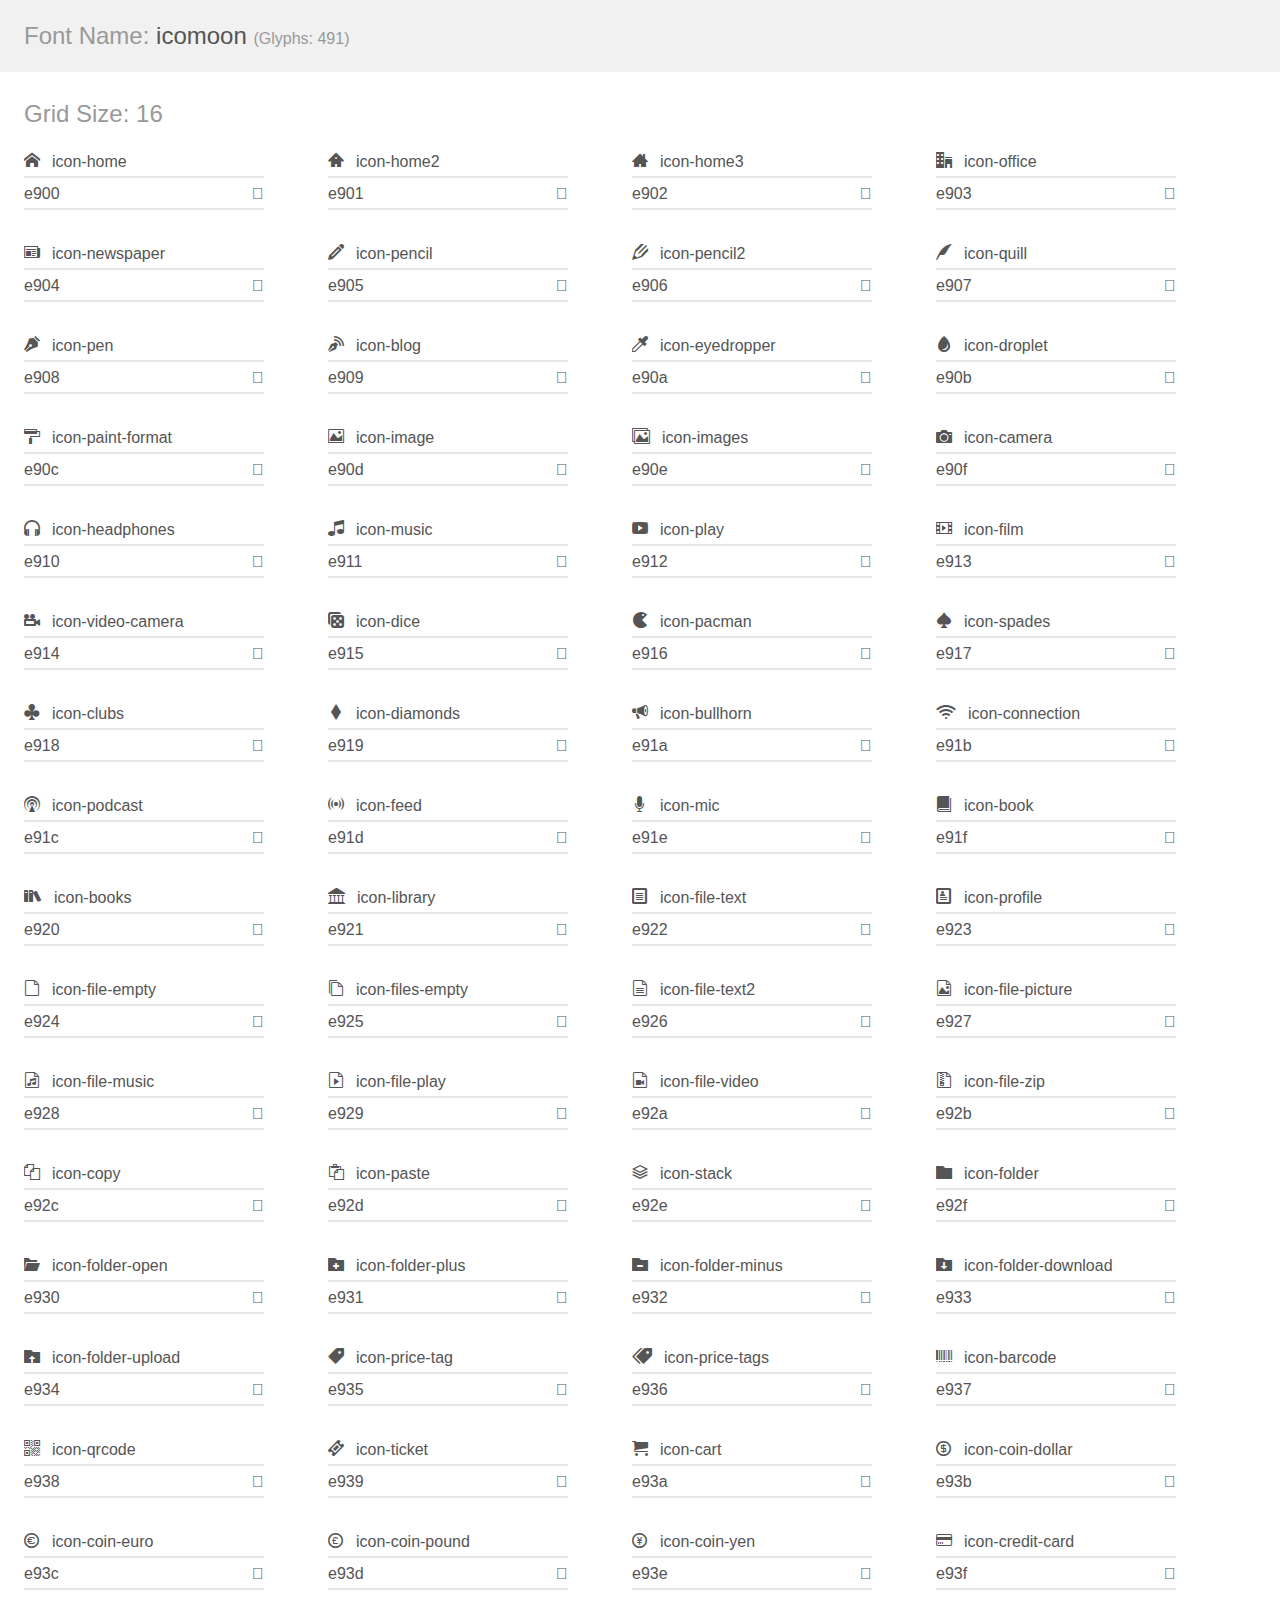
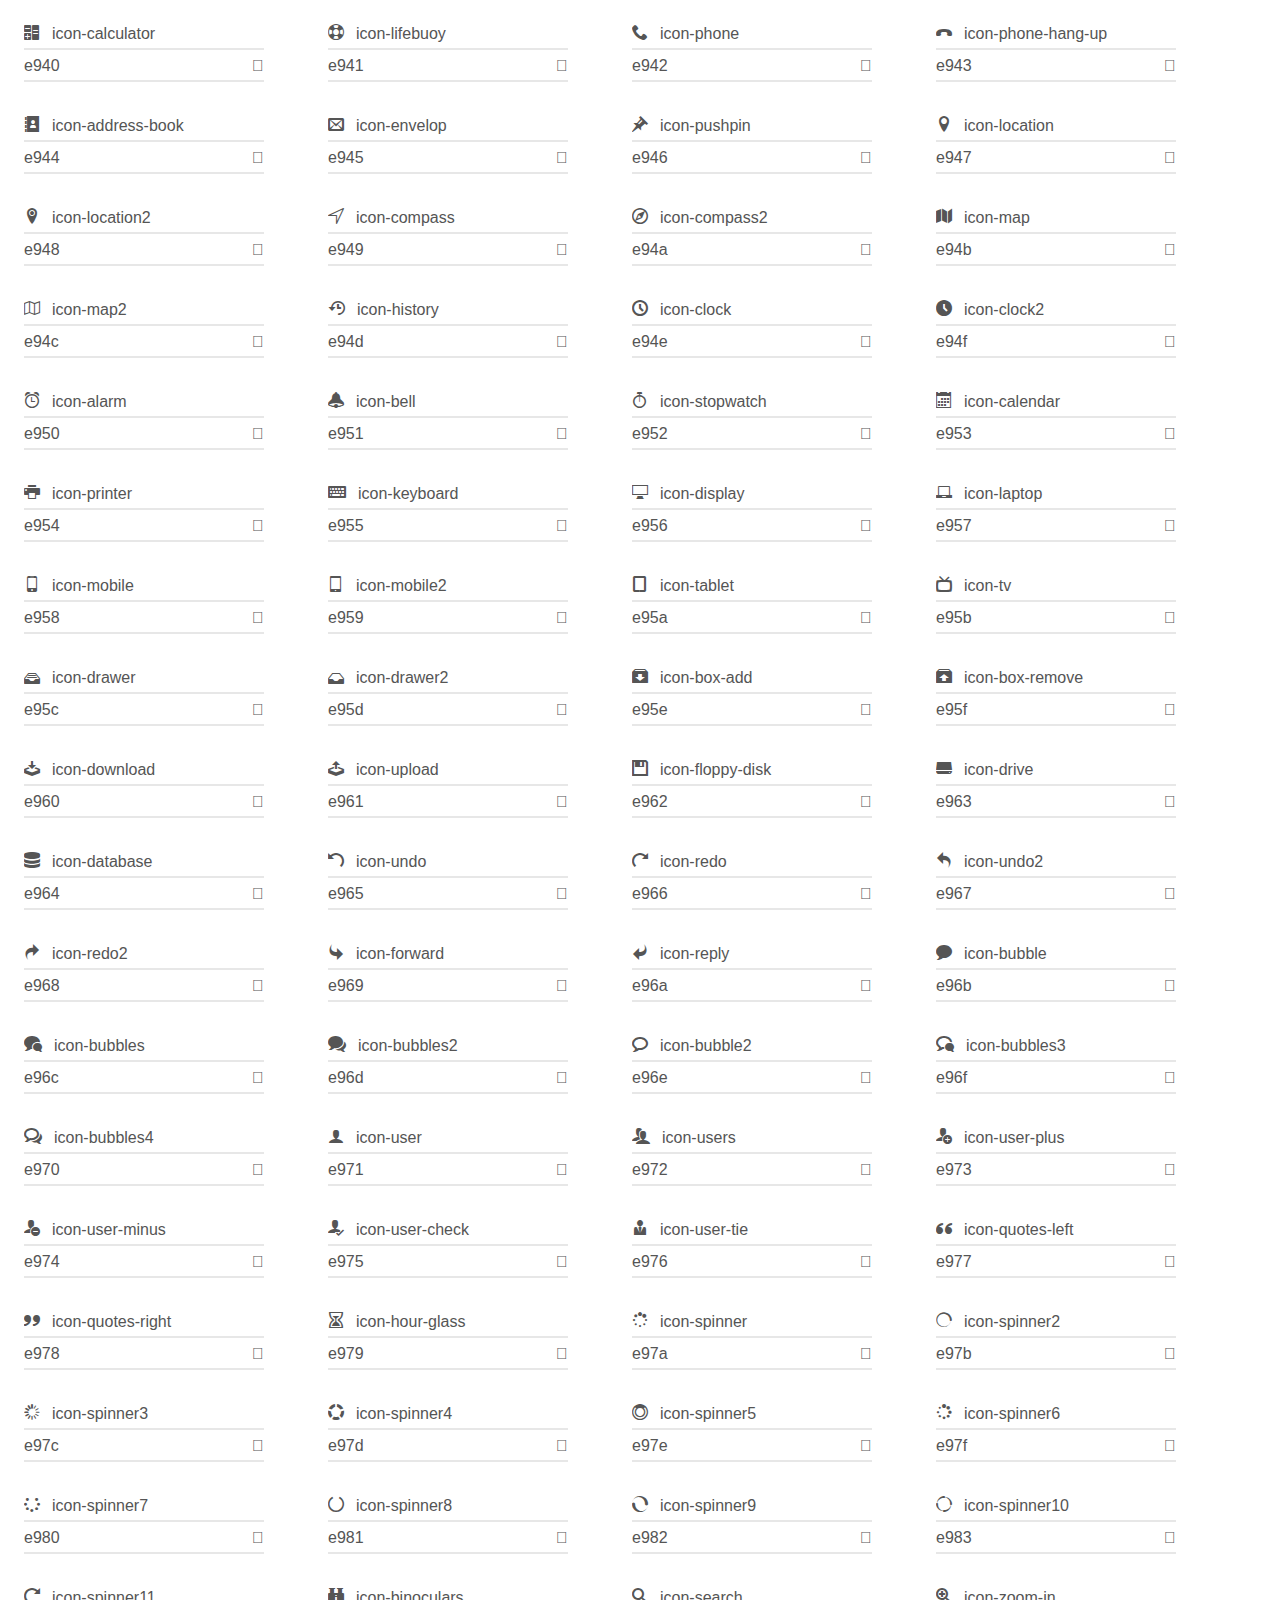
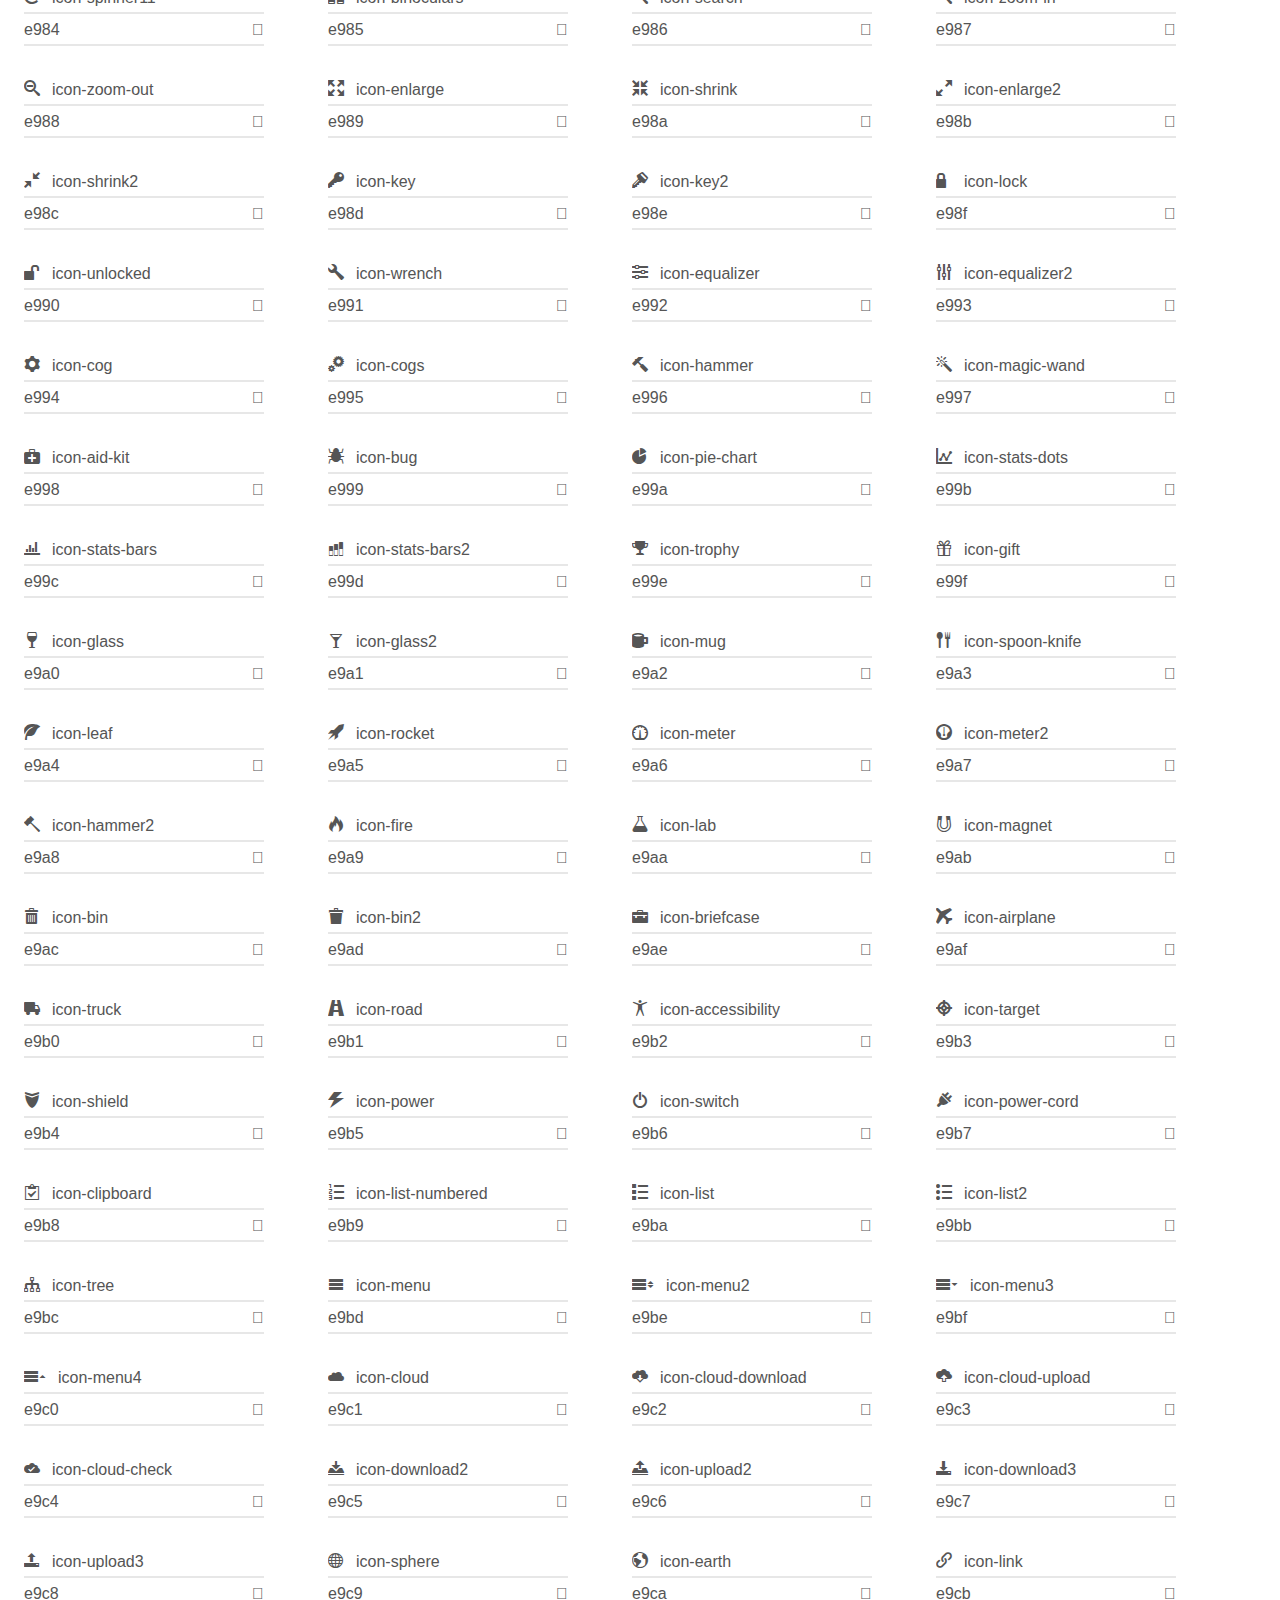
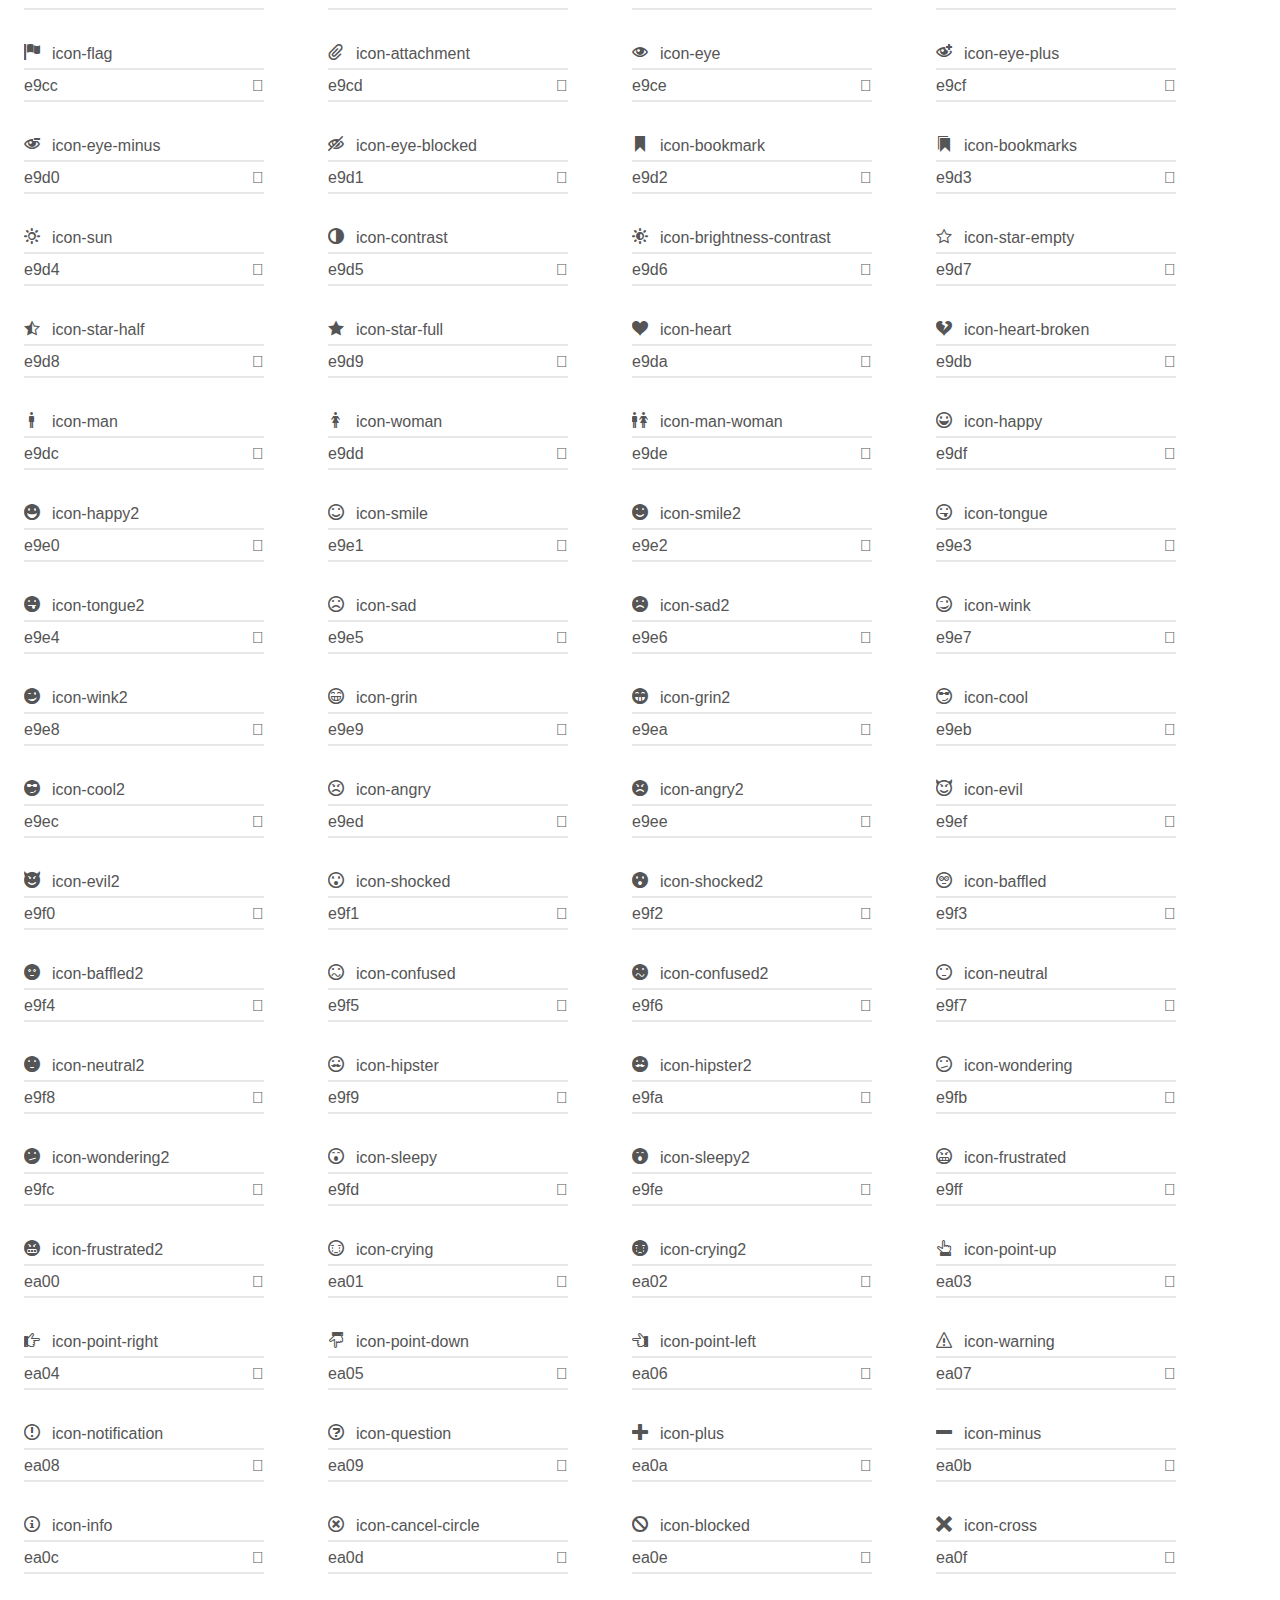
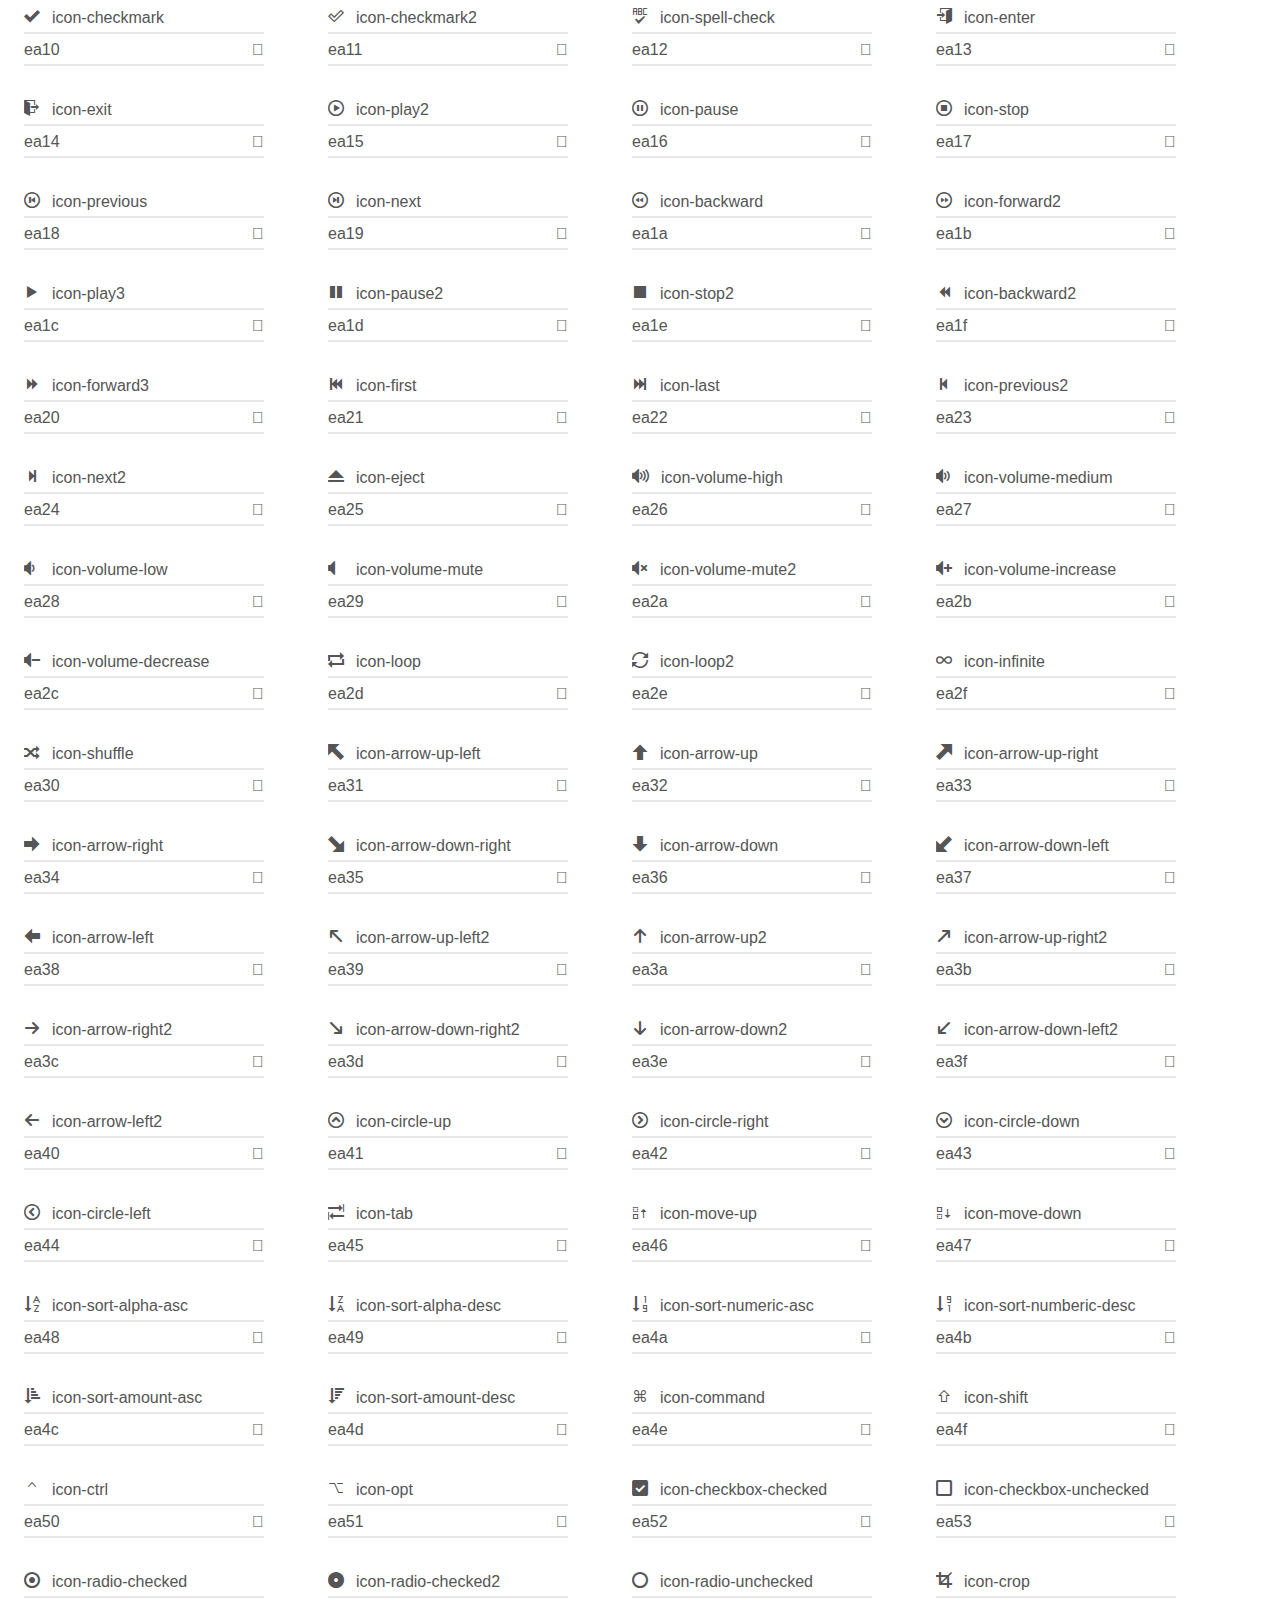
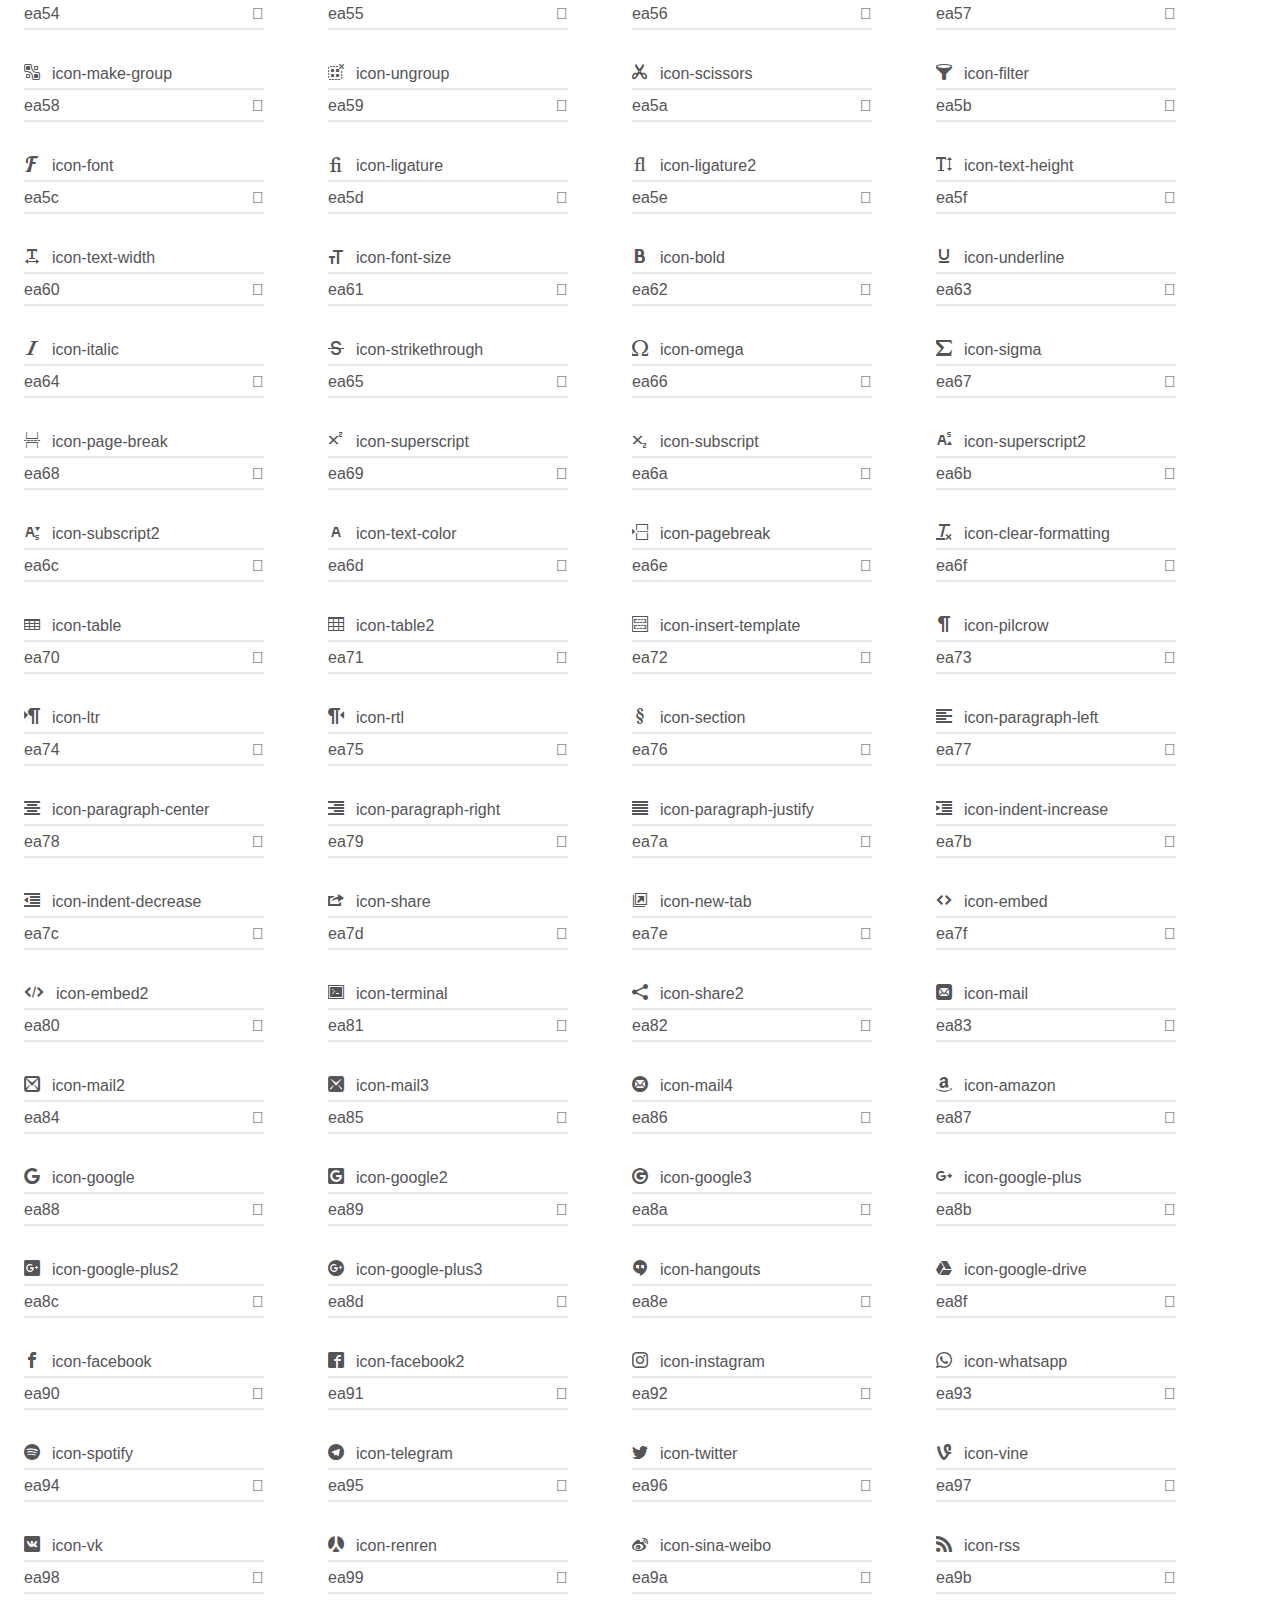
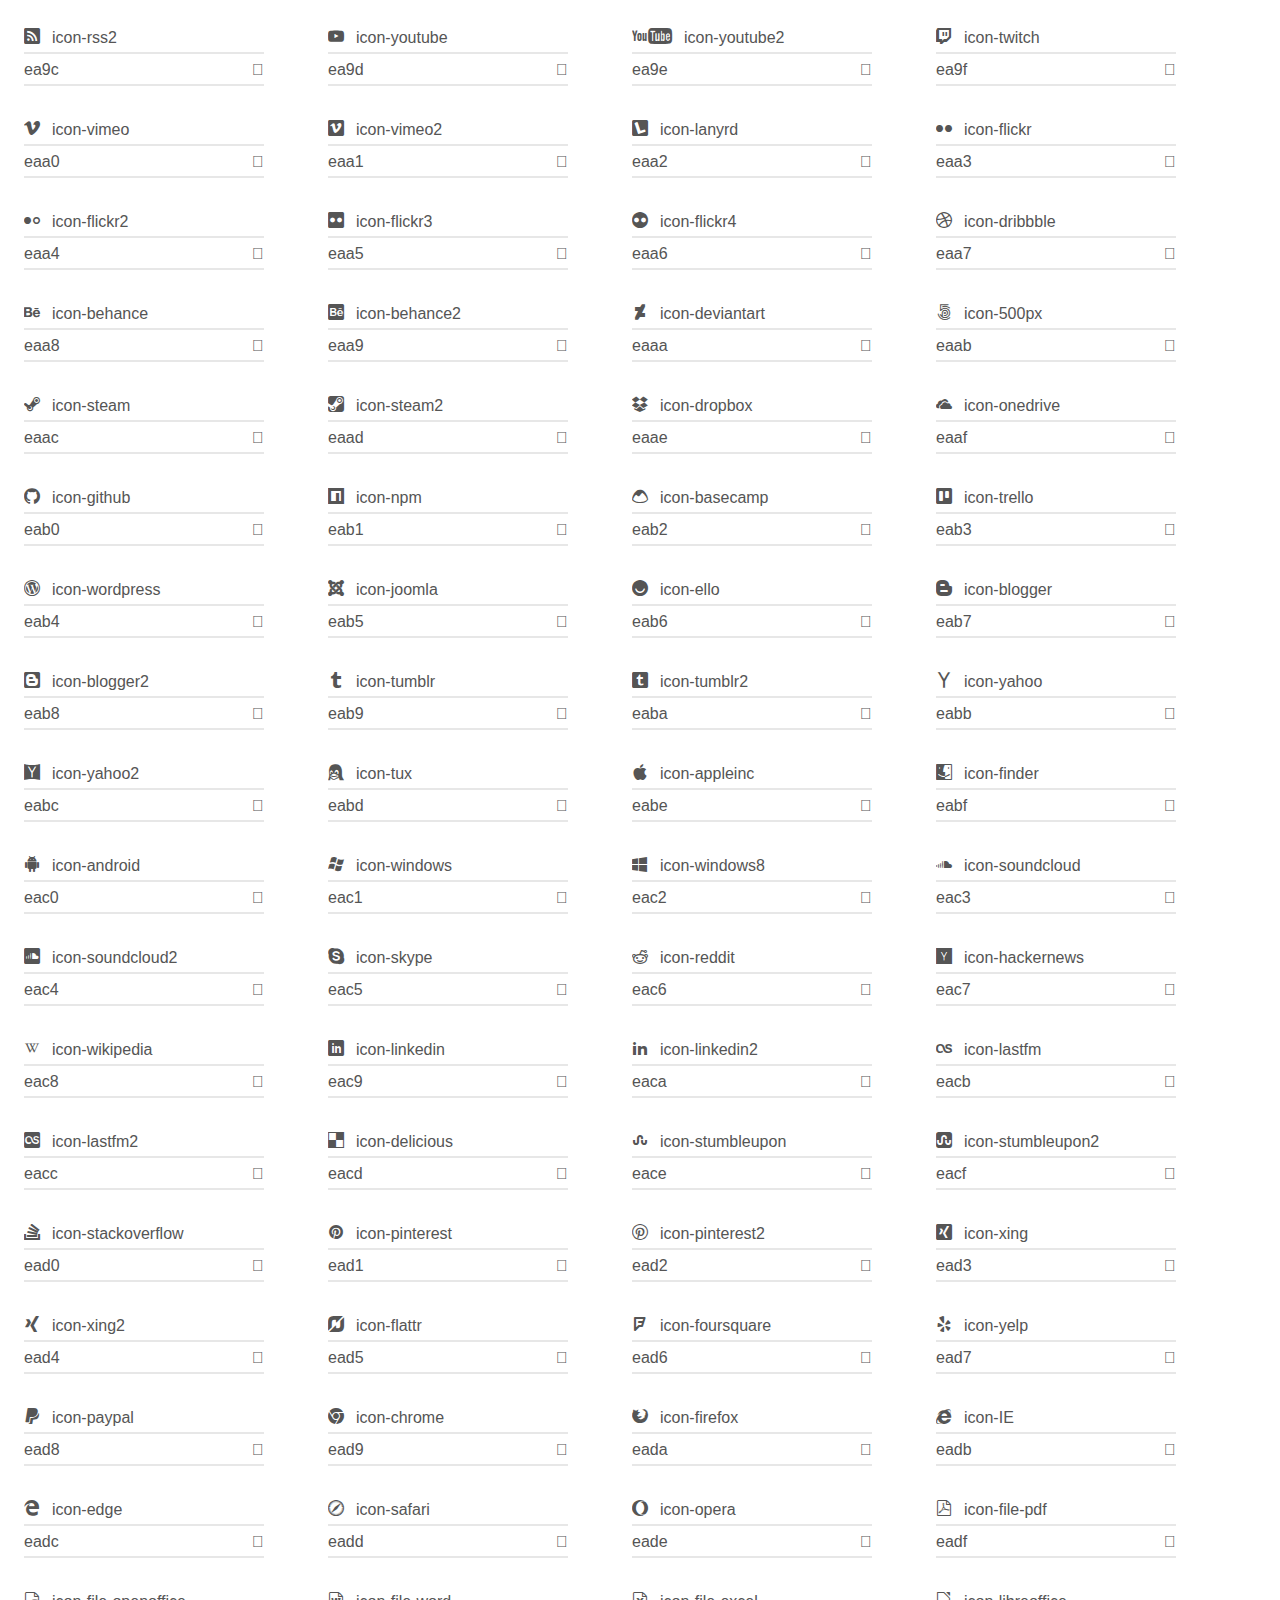
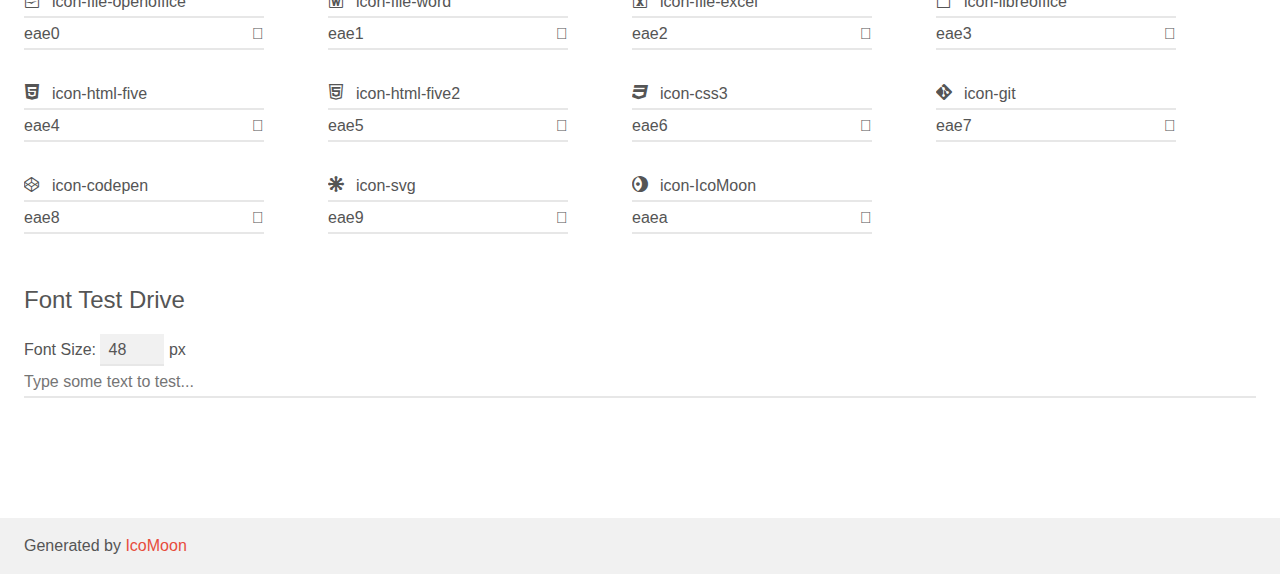
<file: sass/font-icons/demo.html>
<!doctype html>
<html>
<head>
    <meta charset="utf-8">
    <title>IcoMoon Demo</title>
    <meta name="description" content="An Icon Font Generated By IcoMoon.io">
    <meta name="viewport" content="width=device-width, initial-scale=1">
    <link rel="stylesheet" href="demo-files/demo.css">
    <link rel="stylesheet" href="style.css"></head>
<body>
    <div class="bgc1 clearfix">
        <h1 class="mhmm mvm"><span class="fgc1">Font Name:</span> icomoon <small class="fgc1">(Glyphs:&nbsp;491)</small></h1>
    </div>
    <div class="clearfix mhl ptl">
        <h1 class="mvm mtn fgc1">Grid Size: 16</h1>
        <div class="glyph fs1">
            <div class="clearfix bshadow0 pbs">
                <span class="icon-home">

                </span>
                <span class="mls"> icon-home</span>
            </div>
            <fieldset class="fs0 size1of1 clearfix hidden-false">
                <input type="text" readonly value="e900" class="unit size1of2" />
                <input type="text" maxlength="1" readonly value="&#xe900;" class="unitRight size1of2 talign-right" />
            </fieldset>
            <div class="fs0 bshadow0 clearfix hidden-true">
                <span class="unit pvs fgc1">liga: </span>
                <input type="text" readonly value="home, house" class="liga unitRight" />
            </div>
        </div>
        <div class="glyph fs1">
            <div class="clearfix bshadow0 pbs">
                <span class="icon-home2">

                </span>
                <span class="mls"> icon-home2</span>
            </div>
            <fieldset class="fs0 size1of1 clearfix hidden-false">
                <input type="text" readonly value="e901" class="unit size1of2" />
                <input type="text" maxlength="1" readonly value="&#xe901;" class="unitRight size1of2 talign-right" />
            </fieldset>
            <div class="fs0 bshadow0 clearfix hidden-true">
                <span class="unit pvs fgc1">liga: </span>
                <input type="text" readonly value="home2, house2" class="liga unitRight" />
            </div>
        </div>
        <div class="glyph fs1">
            <div class="clearfix bshadow0 pbs">
                <span class="icon-home3">

                </span>
                <span class="mls"> icon-home3</span>
            </div>
            <fieldset class="fs0 size1of1 clearfix hidden-false">
                <input type="text" readonly value="e902" class="unit size1of2" />
                <input type="text" maxlength="1" readonly value="&#xe902;" class="unitRight size1of2 talign-right" />
            </fieldset>
            <div class="fs0 bshadow0 clearfix hidden-true">
                <span class="unit pvs fgc1">liga: </span>
                <input type="text" readonly value="home3, house3" class="liga unitRight" />
            </div>
        </div>
        <div class="glyph fs1">
            <div class="clearfix bshadow0 pbs">
                <span class="icon-office">

                </span>
                <span class="mls"> icon-office</span>
            </div>
            <fieldset class="fs0 size1of1 clearfix hidden-false">
                <input type="text" readonly value="e903" class="unit size1of2" />
                <input type="text" maxlength="1" readonly value="&#xe903;" class="unitRight size1of2 talign-right" />
            </fieldset>
            <div class="fs0 bshadow0 clearfix hidden-true">
                <span class="unit pvs fgc1">liga: </span>
                <input type="text" readonly value="office, buildings" class="liga unitRight" />
            </div>
        </div>
        <div class="glyph fs1">
            <div class="clearfix bshadow0 pbs">
                <span class="icon-newspaper">

                </span>
                <span class="mls"> icon-newspaper</span>
            </div>
            <fieldset class="fs0 size1of1 clearfix hidden-false">
                <input type="text" readonly value="e904" class="unit size1of2" />
                <input type="text" maxlength="1" readonly value="&#xe904;" class="unitRight size1of2 talign-right" />
            </fieldset>
            <div class="fs0 bshadow0 clearfix hidden-true">
                <span class="unit pvs fgc1">liga: </span>
                <input type="text" readonly value="newspaper, news" class="liga unitRight" />
            </div>
        </div>
        <div class="glyph fs1">
            <div class="clearfix bshadow0 pbs">
                <span class="icon-pencil">

                </span>
                <span class="mls"> icon-pencil</span>
            </div>
            <fieldset class="fs0 size1of1 clearfix hidden-false">
                <input type="text" readonly value="e905" class="unit size1of2" />
                <input type="text" maxlength="1" readonly value="&#xe905;" class="unitRight size1of2 talign-right" />
            </fieldset>
            <div class="fs0 bshadow0 clearfix hidden-true">
                <span class="unit pvs fgc1">liga: </span>
                <input type="text" readonly value="pencil, write" class="liga unitRight" />
            </div>
        </div>
        <div class="glyph fs1">
            <div class="clearfix bshadow0 pbs">
                <span class="icon-pencil2">

                </span>
                <span class="mls"> icon-pencil2</span>
            </div>
            <fieldset class="fs0 size1of1 clearfix hidden-false">
                <input type="text" readonly value="e906" class="unit size1of2" />
                <input type="text" maxlength="1" readonly value="&#xe906;" class="unitRight size1of2 talign-right" />
            </fieldset>
            <div class="fs0 bshadow0 clearfix hidden-true">
                <span class="unit pvs fgc1">liga: </span>
                <input type="text" readonly value="pencil2, write2" class="liga unitRight" />
            </div>
        </div>
        <div class="glyph fs1">
            <div class="clearfix bshadow0 pbs">
                <span class="icon-quill">

                </span>
                <span class="mls"> icon-quill</span>
            </div>
            <fieldset class="fs0 size1of1 clearfix hidden-false">
                <input type="text" readonly value="e907" class="unit size1of2" />
                <input type="text" maxlength="1" readonly value="&#xe907;" class="unitRight size1of2 talign-right" />
            </fieldset>
            <div class="fs0 bshadow0 clearfix hidden-true">
                <span class="unit pvs fgc1">liga: </span>
                <input type="text" readonly value="quill, feather" class="liga unitRight" />
            </div>
        </div>
        <div class="glyph fs1">
            <div class="clearfix bshadow0 pbs">
                <span class="icon-pen">

                </span>
                <span class="mls"> icon-pen</span>
            </div>
            <fieldset class="fs0 size1of1 clearfix hidden-false">
                <input type="text" readonly value="e908" class="unit size1of2" />
                <input type="text" maxlength="1" readonly value="&#xe908;" class="unitRight size1of2 talign-right" />
            </fieldset>
            <div class="fs0 bshadow0 clearfix hidden-true">
                <span class="unit pvs fgc1">liga: </span>
                <input type="text" readonly value="pen, write3" class="liga unitRight" />
            </div>
        </div>
        <div class="glyph fs1">
            <div class="clearfix bshadow0 pbs">
                <span class="icon-blog">

                </span>
                <span class="mls"> icon-blog</span>
            </div>
            <fieldset class="fs0 size1of1 clearfix hidden-false">
                <input type="text" readonly value="e909" class="unit size1of2" />
                <input type="text" maxlength="1" readonly value="&#xe909;" class="unitRight size1of2 talign-right" />
            </fieldset>
            <div class="fs0 bshadow0 clearfix hidden-true">
                <span class="unit pvs fgc1">liga: </span>
                <input type="text" readonly value="blog, pen2" class="liga unitRight" />
            </div>
        </div>
        <div class="glyph fs1">
            <div class="clearfix bshadow0 pbs">
                <span class="icon-eyedropper">

                </span>
                <span class="mls"> icon-eyedropper</span>
            </div>
            <fieldset class="fs0 size1of1 clearfix hidden-false">
                <input type="text" readonly value="e90a" class="unit size1of2" />
                <input type="text" maxlength="1" readonly value="&#xe90a;" class="unitRight size1of2 talign-right" />
            </fieldset>
            <div class="fs0 bshadow0 clearfix hidden-true">
                <span class="unit pvs fgc1">liga: </span>
                <input type="text" readonly value="eyedropper, color" class="liga unitRight" />
            </div>
        </div>
        <div class="glyph fs1">
            <div class="clearfix bshadow0 pbs">
                <span class="icon-droplet">

                </span>
                <span class="mls"> icon-droplet</span>
            </div>
            <fieldset class="fs0 size1of1 clearfix hidden-false">
                <input type="text" readonly value="e90b" class="unit size1of2" />
                <input type="text" maxlength="1" readonly value="&#xe90b;" class="unitRight size1of2 talign-right" />
            </fieldset>
            <div class="fs0 bshadow0 clearfix hidden-true">
                <span class="unit pvs fgc1">liga: </span>
                <input type="text" readonly value="droplet, color2" class="liga unitRight" />
            </div>
        </div>
        <div class="glyph fs1">
            <div class="clearfix bshadow0 pbs">
                <span class="icon-paint-format">

                </span>
                <span class="mls"> icon-paint-format</span>
            </div>
            <fieldset class="fs0 size1of1 clearfix hidden-false">
                <input type="text" readonly value="e90c" class="unit size1of2" />
                <input type="text" maxlength="1" readonly value="&#xe90c;" class="unitRight size1of2 talign-right" />
            </fieldset>
            <div class="fs0 bshadow0 clearfix hidden-true">
                <span class="unit pvs fgc1">liga: </span>
                <input type="text" readonly value="paint-format, format" class="liga unitRight" />
            </div>
        </div>
        <div class="glyph fs1">
            <div class="clearfix bshadow0 pbs">
                <span class="icon-image">

                </span>
                <span class="mls"> icon-image</span>
            </div>
            <fieldset class="fs0 size1of1 clearfix hidden-false">
                <input type="text" readonly value="e90d" class="unit size1of2" />
                <input type="text" maxlength="1" readonly value="&#xe90d;" class="unitRight size1of2 talign-right" />
            </fieldset>
            <div class="fs0 bshadow0 clearfix hidden-true">
                <span class="unit pvs fgc1">liga: </span>
                <input type="text" readonly value="image, picture" class="liga unitRight" />
            </div>
        </div>
        <div class="glyph fs1">
            <div class="clearfix bshadow0 pbs">
                <span class="icon-images">

                </span>
                <span class="mls"> icon-images</span>
            </div>
            <fieldset class="fs0 size1of1 clearfix hidden-false">
                <input type="text" readonly value="e90e" class="unit size1of2" />
                <input type="text" maxlength="1" readonly value="&#xe90e;" class="unitRight size1of2 talign-right" />
            </fieldset>
            <div class="fs0 bshadow0 clearfix hidden-true">
                <span class="unit pvs fgc1">liga: </span>
                <input type="text" readonly value="images, pictures" class="liga unitRight" />
            </div>
        </div>
        <div class="glyph fs1">
            <div class="clearfix bshadow0 pbs">
                <span class="icon-camera">

                </span>
                <span class="mls"> icon-camera</span>
            </div>
            <fieldset class="fs0 size1of1 clearfix hidden-false">
                <input type="text" readonly value="e90f" class="unit size1of2" />
                <input type="text" maxlength="1" readonly value="&#xe90f;" class="unitRight size1of2 talign-right" />
            </fieldset>
            <div class="fs0 bshadow0 clearfix hidden-true">
                <span class="unit pvs fgc1">liga: </span>
                <input type="text" readonly value="camera, photo" class="liga unitRight" />
            </div>
        </div>
        <div class="glyph fs1">
            <div class="clearfix bshadow0 pbs">
                <span class="icon-headphones">

                </span>
                <span class="mls"> icon-headphones</span>
            </div>
            <fieldset class="fs0 size1of1 clearfix hidden-false">
                <input type="text" readonly value="e910" class="unit size1of2" />
                <input type="text" maxlength="1" readonly value="&#xe910;" class="unitRight size1of2 talign-right" />
            </fieldset>
            <div class="fs0 bshadow0 clearfix hidden-true">
                <span class="unit pvs fgc1">liga: </span>
                <input type="text" readonly value="headphones, headset" class="liga unitRight" />
            </div>
        </div>
        <div class="glyph fs1">
            <div class="clearfix bshadow0 pbs">
                <span class="icon-music">

                </span>
                <span class="mls"> icon-music</span>
            </div>
            <fieldset class="fs0 size1of1 clearfix hidden-false">
                <input type="text" readonly value="e911" class="unit size1of2" />
                <input type="text" maxlength="1" readonly value="&#xe911;" class="unitRight size1of2 talign-right" />
            </fieldset>
            <div class="fs0 bshadow0 clearfix hidden-true">
                <span class="unit pvs fgc1">liga: </span>
                <input type="text" readonly value="music, song" class="liga unitRight" />
            </div>
        </div>
        <div class="glyph fs1">
            <div class="clearfix bshadow0 pbs">
                <span class="icon-play">

                </span>
                <span class="mls"> icon-play</span>
            </div>
            <fieldset class="fs0 size1of1 clearfix hidden-false">
                <input type="text" readonly value="e912" class="unit size1of2" />
                <input type="text" maxlength="1" readonly value="&#xe912;" class="unitRight size1of2 talign-right" />
            </fieldset>
            <div class="fs0 bshadow0 clearfix hidden-true">
                <span class="unit pvs fgc1">liga: </span>
                <input type="text" readonly value="play, video" class="liga unitRight" />
            </div>
        </div>
        <div class="glyph fs1">
            <div class="clearfix bshadow0 pbs">
                <span class="icon-film">

                </span>
                <span class="mls"> icon-film</span>
            </div>
            <fieldset class="fs0 size1of1 clearfix hidden-false">
                <input type="text" readonly value="e913" class="unit size1of2" />
                <input type="text" maxlength="1" readonly value="&#xe913;" class="unitRight size1of2 talign-right" />
            </fieldset>
            <div class="fs0 bshadow0 clearfix hidden-true">
                <span class="unit pvs fgc1">liga: </span>
                <input type="text" readonly value="film, video2" class="liga unitRight" />
            </div>
        </div>
        <div class="glyph fs1">
            <div class="clearfix bshadow0 pbs">
                <span class="icon-video-camera">

                </span>
                <span class="mls"> icon-video-camera</span>
            </div>
            <fieldset class="fs0 size1of1 clearfix hidden-false">
                <input type="text" readonly value="e914" class="unit size1of2" />
                <input type="text" maxlength="1" readonly value="&#xe914;" class="unitRight size1of2 talign-right" />
            </fieldset>
            <div class="fs0 bshadow0 clearfix hidden-true">
                <span class="unit pvs fgc1">liga: </span>
                <input type="text" readonly value="video-camera, video3" class="liga unitRight" />
            </div>
        </div>
        <div class="glyph fs1">
            <div class="clearfix bshadow0 pbs">
                <span class="icon-dice">

                </span>
                <span class="mls"> icon-dice</span>
            </div>
            <fieldset class="fs0 size1of1 clearfix hidden-false">
                <input type="text" readonly value="e915" class="unit size1of2" />
                <input type="text" maxlength="1" readonly value="&#xe915;" class="unitRight size1of2 talign-right" />
            </fieldset>
            <div class="fs0 bshadow0 clearfix hidden-true">
                <span class="unit pvs fgc1">liga: </span>
                <input type="text" readonly value="dice, game" class="liga unitRight" />
            </div>
        </div>
        <div class="glyph fs1">
            <div class="clearfix bshadow0 pbs">
                <span class="icon-pacman">

                </span>
                <span class="mls"> icon-pacman</span>
            </div>
            <fieldset class="fs0 size1of1 clearfix hidden-false">
                <input type="text" readonly value="e916" class="unit size1of2" />
                <input type="text" maxlength="1" readonly value="&#xe916;" class="unitRight size1of2 talign-right" />
            </fieldset>
            <div class="fs0 bshadow0 clearfix hidden-true">
                <span class="unit pvs fgc1">liga: </span>
                <input type="text" readonly value="pacman, game2" class="liga unitRight" />
            </div>
        </div>
        <div class="glyph fs1">
            <div class="clearfix bshadow0 pbs">
                <span class="icon-spades">

                </span>
                <span class="mls"> icon-spades</span>
            </div>
            <fieldset class="fs0 size1of1 clearfix hidden-false">
                <input type="text" readonly value="e917" class="unit size1of2" />
                <input type="text" maxlength="1" readonly value="&#xe917;" class="unitRight size1of2 talign-right" />
            </fieldset>
            <div class="fs0 bshadow0 clearfix hidden-true">
                <span class="unit pvs fgc1">liga: </span>
                <input type="text" readonly value="spades, cards" class="liga unitRight" />
            </div>
        </div>
        <div class="glyph fs1">
            <div class="clearfix bshadow0 pbs">
                <span class="icon-clubs">

                </span>
                <span class="mls"> icon-clubs</span>
            </div>
            <fieldset class="fs0 size1of1 clearfix hidden-false">
                <input type="text" readonly value="e918" class="unit size1of2" />
                <input type="text" maxlength="1" readonly value="&#xe918;" class="unitRight size1of2 talign-right" />
            </fieldset>
            <div class="fs0 bshadow0 clearfix hidden-true">
                <span class="unit pvs fgc1">liga: </span>
                <input type="text" readonly value="clubs, cards2" class="liga unitRight" />
            </div>
        </div>
        <div class="glyph fs1">
            <div class="clearfix bshadow0 pbs">
                <span class="icon-diamonds">

                </span>
                <span class="mls"> icon-diamonds</span>
            </div>
            <fieldset class="fs0 size1of1 clearfix hidden-false">
                <input type="text" readonly value="e919" class="unit size1of2" />
                <input type="text" maxlength="1" readonly value="&#xe919;" class="unitRight size1of2 talign-right" />
            </fieldset>
            <div class="fs0 bshadow0 clearfix hidden-true">
                <span class="unit pvs fgc1">liga: </span>
                <input type="text" readonly value="diamonds, cards3" class="liga unitRight" />
            </div>
        </div>
        <div class="glyph fs1">
            <div class="clearfix bshadow0 pbs">
                <span class="icon-bullhorn">

                </span>
                <span class="mls"> icon-bullhorn</span>
            </div>
            <fieldset class="fs0 size1of1 clearfix hidden-false">
                <input type="text" readonly value="e91a" class="unit size1of2" />
                <input type="text" maxlength="1" readonly value="&#xe91a;" class="unitRight size1of2 talign-right" />
            </fieldset>
            <div class="fs0 bshadow0 clearfix hidden-true">
                <span class="unit pvs fgc1">liga: </span>
                <input type="text" readonly value="bullhorn, megaphone" class="liga unitRight" />
            </div>
        </div>
        <div class="glyph fs1">
            <div class="clearfix bshadow0 pbs">
                <span class="icon-connection">

                </span>
                <span class="mls"> icon-connection</span>
            </div>
            <fieldset class="fs0 size1of1 clearfix hidden-false">
                <input type="text" readonly value="e91b" class="unit size1of2" />
                <input type="text" maxlength="1" readonly value="&#xe91b;" class="unitRight size1of2 talign-right" />
            </fieldset>
            <div class="fs0 bshadow0 clearfix hidden-true">
                <span class="unit pvs fgc1">liga: </span>
                <input type="text" readonly value="connection, wifi" class="liga unitRight" />
            </div>
        </div>
        <div class="glyph fs1">
            <div class="clearfix bshadow0 pbs">
                <span class="icon-podcast">

                </span>
                <span class="mls"> icon-podcast</span>
            </div>
            <fieldset class="fs0 size1of1 clearfix hidden-false">
                <input type="text" readonly value="e91c" class="unit size1of2" />
                <input type="text" maxlength="1" readonly value="&#xe91c;" class="unitRight size1of2 talign-right" />
            </fieldset>
            <div class="fs0 bshadow0 clearfix hidden-true">
                <span class="unit pvs fgc1">liga: </span>
                <input type="text" readonly value="podcast, broadcast" class="liga unitRight" />
            </div>
        </div>
        <div class="glyph fs1">
            <div class="clearfix bshadow0 pbs">
                <span class="icon-feed">

                </span>
                <span class="mls"> icon-feed</span>
            </div>
            <fieldset class="fs0 size1of1 clearfix hidden-false">
                <input type="text" readonly value="e91d" class="unit size1of2" />
                <input type="text" maxlength="1" readonly value="&#xe91d;" class="unitRight size1of2 talign-right" />
            </fieldset>
            <div class="fs0 bshadow0 clearfix hidden-true">
                <span class="unit pvs fgc1">liga: </span>
                <input type="text" readonly value="feed, wave" class="liga unitRight" />
            </div>
        </div>
        <div class="glyph fs1">
            <div class="clearfix bshadow0 pbs">
                <span class="icon-mic">

                </span>
                <span class="mls"> icon-mic</span>
            </div>
            <fieldset class="fs0 size1of1 clearfix hidden-false">
                <input type="text" readonly value="e91e" class="unit size1of2" />
                <input type="text" maxlength="1" readonly value="&#xe91e;" class="unitRight size1of2 talign-right" />
            </fieldset>
            <div class="fs0 bshadow0 clearfix hidden-true">
                <span class="unit pvs fgc1">liga: </span>
                <input type="text" readonly value="mic, microphone" class="liga unitRight" />
            </div>
        </div>
        <div class="glyph fs1">
            <div class="clearfix bshadow0 pbs">
                <span class="icon-book">

                </span>
                <span class="mls"> icon-book</span>
            </div>
            <fieldset class="fs0 size1of1 clearfix hidden-false">
                <input type="text" readonly value="e91f" class="unit size1of2" />
                <input type="text" maxlength="1" readonly value="&#xe91f;" class="unitRight size1of2 talign-right" />
            </fieldset>
            <div class="fs0 bshadow0 clearfix hidden-true">
                <span class="unit pvs fgc1">liga: </span>
                <input type="text" readonly value="book, read" class="liga unitRight" />
            </div>
        </div>
        <div class="glyph fs1">
            <div class="clearfix bshadow0 pbs">
                <span class="icon-books">

                </span>
                <span class="mls"> icon-books</span>
            </div>
            <fieldset class="fs0 size1of1 clearfix hidden-false">
                <input type="text" readonly value="e920" class="unit size1of2" />
                <input type="text" maxlength="1" readonly value="&#xe920;" class="unitRight size1of2 talign-right" />
            </fieldset>
            <div class="fs0 bshadow0 clearfix hidden-true">
                <span class="unit pvs fgc1">liga: </span>
                <input type="text" readonly value="books, library" class="liga unitRight" />
            </div>
        </div>
        <div class="glyph fs1">
            <div class="clearfix bshadow0 pbs">
                <span class="icon-library">

                </span>
                <span class="mls"> icon-library</span>
            </div>
            <fieldset class="fs0 size1of1 clearfix hidden-false">
                <input type="text" readonly value="e921" class="unit size1of2" />
                <input type="text" maxlength="1" readonly value="&#xe921;" class="unitRight size1of2 talign-right" />
            </fieldset>
            <div class="fs0 bshadow0 clearfix hidden-true">
                <span class="unit pvs fgc1">liga: </span>
                <input type="text" readonly value="library2, bank" class="liga unitRight" />
            </div>
        </div>
        <div class="glyph fs1">
            <div class="clearfix bshadow0 pbs">
                <span class="icon-file-text">

                </span>
                <span class="mls"> icon-file-text</span>
            </div>
            <fieldset class="fs0 size1of1 clearfix hidden-false">
                <input type="text" readonly value="e922" class="unit size1of2" />
                <input type="text" maxlength="1" readonly value="&#xe922;" class="unitRight size1of2 talign-right" />
            </fieldset>
            <div class="fs0 bshadow0 clearfix hidden-true">
                <span class="unit pvs fgc1">liga: </span>
                <input type="text" readonly value="file-text, file" class="liga unitRight" />
            </div>
        </div>
        <div class="glyph fs1">
            <div class="clearfix bshadow0 pbs">
                <span class="icon-profile">

                </span>
                <span class="mls"> icon-profile</span>
            </div>
            <fieldset class="fs0 size1of1 clearfix hidden-false">
                <input type="text" readonly value="e923" class="unit size1of2" />
                <input type="text" maxlength="1" readonly value="&#xe923;" class="unitRight size1of2 talign-right" />
            </fieldset>
            <div class="fs0 bshadow0 clearfix hidden-true">
                <span class="unit pvs fgc1">liga: </span>
                <input type="text" readonly value="profile, file2" class="liga unitRight" />
            </div>
        </div>
        <div class="glyph fs1">
            <div class="clearfix bshadow0 pbs">
                <span class="icon-file-empty">

                </span>
                <span class="mls"> icon-file-empty</span>
            </div>
            <fieldset class="fs0 size1of1 clearfix hidden-false">
                <input type="text" readonly value="e924" class="unit size1of2" />
                <input type="text" maxlength="1" readonly value="&#xe924;" class="unitRight size1of2 talign-right" />
            </fieldset>
            <div class="fs0 bshadow0 clearfix hidden-true">
                <span class="unit pvs fgc1">liga: </span>
                <input type="text" readonly value="file-empty, file3" class="liga unitRight" />
            </div>
        </div>
        <div class="glyph fs1">
            <div class="clearfix bshadow0 pbs">
                <span class="icon-files-empty">

                </span>
                <span class="mls"> icon-files-empty</span>
            </div>
            <fieldset class="fs0 size1of1 clearfix hidden-false">
                <input type="text" readonly value="e925" class="unit size1of2" />
                <input type="text" maxlength="1" readonly value="&#xe925;" class="unitRight size1of2 talign-right" />
            </fieldset>
            <div class="fs0 bshadow0 clearfix hidden-true">
                <span class="unit pvs fgc1">liga: </span>
                <input type="text" readonly value="files-empty, files" class="liga unitRight" />
            </div>
        </div>
        <div class="glyph fs1">
            <div class="clearfix bshadow0 pbs">
                <span class="icon-file-text2">

                </span>
                <span class="mls"> icon-file-text2</span>
            </div>
            <fieldset class="fs0 size1of1 clearfix hidden-false">
                <input type="text" readonly value="e926" class="unit size1of2" />
                <input type="text" maxlength="1" readonly value="&#xe926;" class="unitRight size1of2 talign-right" />
            </fieldset>
            <div class="fs0 bshadow0 clearfix hidden-true">
                <span class="unit pvs fgc1">liga: </span>
                <input type="text" readonly value="file-text2, file4" class="liga unitRight" />
            </div>
        </div>
        <div class="glyph fs1">
            <div class="clearfix bshadow0 pbs">
                <span class="icon-file-picture">

                </span>
                <span class="mls"> icon-file-picture</span>
            </div>
            <fieldset class="fs0 size1of1 clearfix hidden-false">
                <input type="text" readonly value="e927" class="unit size1of2" />
                <input type="text" maxlength="1" readonly value="&#xe927;" class="unitRight size1of2 talign-right" />
            </fieldset>
            <div class="fs0 bshadow0 clearfix hidden-true">
                <span class="unit pvs fgc1">liga: </span>
                <input type="text" readonly value="file-picture, file5" class="liga unitRight" />
            </div>
        </div>
        <div class="glyph fs1">
            <div class="clearfix bshadow0 pbs">
                <span class="icon-file-music">

                </span>
                <span class="mls"> icon-file-music</span>
            </div>
            <fieldset class="fs0 size1of1 clearfix hidden-false">
                <input type="text" readonly value="e928" class="unit size1of2" />
                <input type="text" maxlength="1" readonly value="&#xe928;" class="unitRight size1of2 talign-right" />
            </fieldset>
            <div class="fs0 bshadow0 clearfix hidden-true">
                <span class="unit pvs fgc1">liga: </span>
                <input type="text" readonly value="file-music, file6" class="liga unitRight" />
            </div>
        </div>
        <div class="glyph fs1">
            <div class="clearfix bshadow0 pbs">
                <span class="icon-file-play">

                </span>
                <span class="mls"> icon-file-play</span>
            </div>
            <fieldset class="fs0 size1of1 clearfix hidden-false">
                <input type="text" readonly value="e929" class="unit size1of2" />
                <input type="text" maxlength="1" readonly value="&#xe929;" class="unitRight size1of2 talign-right" />
            </fieldset>
            <div class="fs0 bshadow0 clearfix hidden-true">
                <span class="unit pvs fgc1">liga: </span>
                <input type="text" readonly value="file-play, file7" class="liga unitRight" />
            </div>
        </div>
        <div class="glyph fs1">
            <div class="clearfix bshadow0 pbs">
                <span class="icon-file-video">

                </span>
                <span class="mls"> icon-file-video</span>
            </div>
            <fieldset class="fs0 size1of1 clearfix hidden-false">
                <input type="text" readonly value="e92a" class="unit size1of2" />
                <input type="text" maxlength="1" readonly value="&#xe92a;" class="unitRight size1of2 talign-right" />
            </fieldset>
            <div class="fs0 bshadow0 clearfix hidden-true">
                <span class="unit pvs fgc1">liga: </span>
                <input type="text" readonly value="file-video, file8" class="liga unitRight" />
            </div>
        </div>
        <div class="glyph fs1">
            <div class="clearfix bshadow0 pbs">
                <span class="icon-file-zip">

                </span>
                <span class="mls"> icon-file-zip</span>
            </div>
            <fieldset class="fs0 size1of1 clearfix hidden-false">
                <input type="text" readonly value="e92b" class="unit size1of2" />
                <input type="text" maxlength="1" readonly value="&#xe92b;" class="unitRight size1of2 talign-right" />
            </fieldset>
            <div class="fs0 bshadow0 clearfix hidden-true">
                <span class="unit pvs fgc1">liga: </span>
                <input type="text" readonly value="file-zip, file9" class="liga unitRight" />
            </div>
        </div>
        <div class="glyph fs1">
            <div class="clearfix bshadow0 pbs">
                <span class="icon-copy">

                </span>
                <span class="mls"> icon-copy</span>
            </div>
            <fieldset class="fs0 size1of1 clearfix hidden-false">
                <input type="text" readonly value="e92c" class="unit size1of2" />
                <input type="text" maxlength="1" readonly value="&#xe92c;" class="unitRight size1of2 talign-right" />
            </fieldset>
            <div class="fs0 bshadow0 clearfix hidden-true">
                <span class="unit pvs fgc1">liga: </span>
                <input type="text" readonly value="copy, duplicate" class="liga unitRight" />
            </div>
        </div>
        <div class="glyph fs1">
            <div class="clearfix bshadow0 pbs">
                <span class="icon-paste">

                </span>
                <span class="mls"> icon-paste</span>
            </div>
            <fieldset class="fs0 size1of1 clearfix hidden-false">
                <input type="text" readonly value="e92d" class="unit size1of2" />
                <input type="text" maxlength="1" readonly value="&#xe92d;" class="unitRight size1of2 talign-right" />
            </fieldset>
            <div class="fs0 bshadow0 clearfix hidden-true">
                <span class="unit pvs fgc1">liga: </span>
                <input type="text" readonly value="paste, clipboard-file" class="liga unitRight" />
            </div>
        </div>
        <div class="glyph fs1">
            <div class="clearfix bshadow0 pbs">
                <span class="icon-stack">

                </span>
                <span class="mls"> icon-stack</span>
            </div>
            <fieldset class="fs0 size1of1 clearfix hidden-false">
                <input type="text" readonly value="e92e" class="unit size1of2" />
                <input type="text" maxlength="1" readonly value="&#xe92e;" class="unitRight size1of2 talign-right" />
            </fieldset>
            <div class="fs0 bshadow0 clearfix hidden-true">
                <span class="unit pvs fgc1">liga: </span>
                <input type="text" readonly value="stack, layers" class="liga unitRight" />
            </div>
        </div>
        <div class="glyph fs1">
            <div class="clearfix bshadow0 pbs">
                <span class="icon-folder">

                </span>
                <span class="mls"> icon-folder</span>
            </div>
            <fieldset class="fs0 size1of1 clearfix hidden-false">
                <input type="text" readonly value="e92f" class="unit size1of2" />
                <input type="text" maxlength="1" readonly value="&#xe92f;" class="unitRight size1of2 talign-right" />
            </fieldset>
            <div class="fs0 bshadow0 clearfix hidden-true">
                <span class="unit pvs fgc1">liga: </span>
                <input type="text" readonly value="folder, directory" class="liga unitRight" />
            </div>
        </div>
        <div class="glyph fs1">
            <div class="clearfix bshadow0 pbs">
                <span class="icon-folder-open">

                </span>
                <span class="mls"> icon-folder-open</span>
            </div>
            <fieldset class="fs0 size1of1 clearfix hidden-false">
                <input type="text" readonly value="e930" class="unit size1of2" />
                <input type="text" maxlength="1" readonly value="&#xe930;" class="unitRight size1of2 talign-right" />
            </fieldset>
            <div class="fs0 bshadow0 clearfix hidden-true">
                <span class="unit pvs fgc1">liga: </span>
                <input type="text" readonly value="folder-open, directory2" class="liga unitRight" />
            </div>
        </div>
        <div class="glyph fs1">
            <div class="clearfix bshadow0 pbs">
                <span class="icon-folder-plus">

                </span>
                <span class="mls"> icon-folder-plus</span>
            </div>
            <fieldset class="fs0 size1of1 clearfix hidden-false">
                <input type="text" readonly value="e931" class="unit size1of2" />
                <input type="text" maxlength="1" readonly value="&#xe931;" class="unitRight size1of2 talign-right" />
            </fieldset>
            <div class="fs0 bshadow0 clearfix hidden-true">
                <span class="unit pvs fgc1">liga: </span>
                <input type="text" readonly value="folder-plus, directory3" class="liga unitRight" />
            </div>
        </div>
        <div class="glyph fs1">
            <div class="clearfix bshadow0 pbs">
                <span class="icon-folder-minus">

                </span>
                <span class="mls"> icon-folder-minus</span>
            </div>
            <fieldset class="fs0 size1of1 clearfix hidden-false">
                <input type="text" readonly value="e932" class="unit size1of2" />
                <input type="text" maxlength="1" readonly value="&#xe932;" class="unitRight size1of2 talign-right" />
            </fieldset>
            <div class="fs0 bshadow0 clearfix hidden-true">
                <span class="unit pvs fgc1">liga: </span>
                <input type="text" readonly value="folder-minus, directory4" class="liga unitRight" />
            </div>
        </div>
        <div class="glyph fs1">
            <div class="clearfix bshadow0 pbs">
                <span class="icon-folder-download">

                </span>
                <span class="mls"> icon-folder-download</span>
            </div>
            <fieldset class="fs0 size1of1 clearfix hidden-false">
                <input type="text" readonly value="e933" class="unit size1of2" />
                <input type="text" maxlength="1" readonly value="&#xe933;" class="unitRight size1of2 talign-right" />
            </fieldset>
            <div class="fs0 bshadow0 clearfix hidden-true">
                <span class="unit pvs fgc1">liga: </span>
                <input type="text" readonly value="folder-download, directory5" class="liga unitRight" />
            </div>
        </div>
        <div class="glyph fs1">
            <div class="clearfix bshadow0 pbs">
                <span class="icon-folder-upload">

                </span>
                <span class="mls"> icon-folder-upload</span>
            </div>
            <fieldset class="fs0 size1of1 clearfix hidden-false">
                <input type="text" readonly value="e934" class="unit size1of2" />
                <input type="text" maxlength="1" readonly value="&#xe934;" class="unitRight size1of2 talign-right" />
            </fieldset>
            <div class="fs0 bshadow0 clearfix hidden-true">
                <span class="unit pvs fgc1">liga: </span>
                <input type="text" readonly value="folder-upload, directory6" class="liga unitRight" />
            </div>
        </div>
        <div class="glyph fs1">
            <div class="clearfix bshadow0 pbs">
                <span class="icon-price-tag">

                </span>
                <span class="mls"> icon-price-tag</span>
            </div>
            <fieldset class="fs0 size1of1 clearfix hidden-false">
                <input type="text" readonly value="e935" class="unit size1of2" />
                <input type="text" maxlength="1" readonly value="&#xe935;" class="unitRight size1of2 talign-right" />
            </fieldset>
            <div class="fs0 bshadow0 clearfix hidden-true">
                <span class="unit pvs fgc1">liga: </span>
                <input type="text" readonly value="price-tag" class="liga unitRight" />
            </div>
        </div>
        <div class="glyph fs1">
            <div class="clearfix bshadow0 pbs">
                <span class="icon-price-tags">

                </span>
                <span class="mls"> icon-price-tags</span>
            </div>
            <fieldset class="fs0 size1of1 clearfix hidden-false">
                <input type="text" readonly value="e936" class="unit size1of2" />
                <input type="text" maxlength="1" readonly value="&#xe936;" class="unitRight size1of2 talign-right" />
            </fieldset>
            <div class="fs0 bshadow0 clearfix hidden-true">
                <span class="unit pvs fgc1">liga: </span>
                <input type="text" readonly value="price-tags" class="liga unitRight" />
            </div>
        </div>
        <div class="glyph fs1">
            <div class="clearfix bshadow0 pbs">
                <span class="icon-barcode">

                </span>
                <span class="mls"> icon-barcode</span>
            </div>
            <fieldset class="fs0 size1of1 clearfix hidden-false">
                <input type="text" readonly value="e937" class="unit size1of2" />
                <input type="text" maxlength="1" readonly value="&#xe937;" class="unitRight size1of2 talign-right" />
            </fieldset>
            <div class="fs0 bshadow0 clearfix hidden-true">
                <span class="unit pvs fgc1">liga: </span>
                <input type="text" readonly value="barcode" class="liga unitRight" />
            </div>
        </div>
        <div class="glyph fs1">
            <div class="clearfix bshadow0 pbs">
                <span class="icon-qrcode">

                </span>
                <span class="mls"> icon-qrcode</span>
            </div>
            <fieldset class="fs0 size1of1 clearfix hidden-false">
                <input type="text" readonly value="e938" class="unit size1of2" />
                <input type="text" maxlength="1" readonly value="&#xe938;" class="unitRight size1of2 talign-right" />
            </fieldset>
            <div class="fs0 bshadow0 clearfix hidden-true">
                <span class="unit pvs fgc1">liga: </span>
                <input type="text" readonly value="qrcode" class="liga unitRight" />
            </div>
        </div>
        <div class="glyph fs1">
            <div class="clearfix bshadow0 pbs">
                <span class="icon-ticket">

                </span>
                <span class="mls"> icon-ticket</span>
            </div>
            <fieldset class="fs0 size1of1 clearfix hidden-false">
                <input type="text" readonly value="e939" class="unit size1of2" />
                <input type="text" maxlength="1" readonly value="&#xe939;" class="unitRight size1of2 talign-right" />
            </fieldset>
            <div class="fs0 bshadow0 clearfix hidden-true">
                <span class="unit pvs fgc1">liga: </span>
                <input type="text" readonly value="ticket, theater" class="liga unitRight" />
            </div>
        </div>
        <div class="glyph fs1">
            <div class="clearfix bshadow0 pbs">
                <span class="icon-cart">

                </span>
                <span class="mls"> icon-cart</span>
            </div>
            <fieldset class="fs0 size1of1 clearfix hidden-false">
                <input type="text" readonly value="e93a" class="unit size1of2" />
                <input type="text" maxlength="1" readonly value="&#xe93a;" class="unitRight size1of2 talign-right" />
            </fieldset>
            <div class="fs0 bshadow0 clearfix hidden-true">
                <span class="unit pvs fgc1">liga: </span>
                <input type="text" readonly value="cart, purchase" class="liga unitRight" />
            </div>
        </div>
        <div class="glyph fs1">
            <div class="clearfix bshadow0 pbs">
                <span class="icon-coin-dollar">

                </span>
                <span class="mls"> icon-coin-dollar</span>
            </div>
            <fieldset class="fs0 size1of1 clearfix hidden-false">
                <input type="text" readonly value="e93b" class="unit size1of2" />
                <input type="text" maxlength="1" readonly value="&#xe93b;" class="unitRight size1of2 talign-right" />
            </fieldset>
            <div class="fs0 bshadow0 clearfix hidden-true">
                <span class="unit pvs fgc1">liga: </span>
                <input type="text" readonly value="coin-dollar, money" class="liga unitRight" />
            </div>
        </div>
        <div class="glyph fs1">
            <div class="clearfix bshadow0 pbs">
                <span class="icon-coin-euro">

                </span>
                <span class="mls"> icon-coin-euro</span>
            </div>
            <fieldset class="fs0 size1of1 clearfix hidden-false">
                <input type="text" readonly value="e93c" class="unit size1of2" />
                <input type="text" maxlength="1" readonly value="&#xe93c;" class="unitRight size1of2 talign-right" />
            </fieldset>
            <div class="fs0 bshadow0 clearfix hidden-true">
                <span class="unit pvs fgc1">liga: </span>
                <input type="text" readonly value="coin-euro, money2" class="liga unitRight" />
            </div>
        </div>
        <div class="glyph fs1">
            <div class="clearfix bshadow0 pbs">
                <span class="icon-coin-pound">

                </span>
                <span class="mls"> icon-coin-pound</span>
            </div>
            <fieldset class="fs0 size1of1 clearfix hidden-false">
                <input type="text" readonly value="e93d" class="unit size1of2" />
                <input type="text" maxlength="1" readonly value="&#xe93d;" class="unitRight size1of2 talign-right" />
            </fieldset>
            <div class="fs0 bshadow0 clearfix hidden-true">
                <span class="unit pvs fgc1">liga: </span>
                <input type="text" readonly value="coin-pound, money3" class="liga unitRight" />
            </div>
        </div>
        <div class="glyph fs1">
            <div class="clearfix bshadow0 pbs">
                <span class="icon-coin-yen">

                </span>
                <span class="mls"> icon-coin-yen</span>
            </div>
            <fieldset class="fs0 size1of1 clearfix hidden-false">
                <input type="text" readonly value="e93e" class="unit size1of2" />
                <input type="text" maxlength="1" readonly value="&#xe93e;" class="unitRight size1of2 talign-right" />
            </fieldset>
            <div class="fs0 bshadow0 clearfix hidden-true">
                <span class="unit pvs fgc1">liga: </span>
                <input type="text" readonly value="coin-yen, money4" class="liga unitRight" />
            </div>
        </div>
        <div class="glyph fs1">
            <div class="clearfix bshadow0 pbs">
                <span class="icon-credit-card">

                </span>
                <span class="mls"> icon-credit-card</span>
            </div>
            <fieldset class="fs0 size1of1 clearfix hidden-false">
                <input type="text" readonly value="e93f" class="unit size1of2" />
                <input type="text" maxlength="1" readonly value="&#xe93f;" class="unitRight size1of2 talign-right" />
            </fieldset>
            <div class="fs0 bshadow0 clearfix hidden-true">
                <span class="unit pvs fgc1">liga: </span>
                <input type="text" readonly value="credit-card, money5" class="liga unitRight" />
            </div>
        </div>
        <div class="glyph fs1">
            <div class="clearfix bshadow0 pbs">
                <span class="icon-calculator">

                </span>
                <span class="mls"> icon-calculator</span>
            </div>
            <fieldset class="fs0 size1of1 clearfix hidden-false">
                <input type="text" readonly value="e940" class="unit size1of2" />
                <input type="text" maxlength="1" readonly value="&#xe940;" class="unitRight size1of2 talign-right" />
            </fieldset>
            <div class="fs0 bshadow0 clearfix hidden-true">
                <span class="unit pvs fgc1">liga: </span>
                <input type="text" readonly value="calculator, compute" class="liga unitRight" />
            </div>
        </div>
        <div class="glyph fs1">
            <div class="clearfix bshadow0 pbs">
                <span class="icon-lifebuoy">

                </span>
                <span class="mls"> icon-lifebuoy</span>
            </div>
            <fieldset class="fs0 size1of1 clearfix hidden-false">
                <input type="text" readonly value="e941" class="unit size1of2" />
                <input type="text" maxlength="1" readonly value="&#xe941;" class="unitRight size1of2 talign-right" />
            </fieldset>
            <div class="fs0 bshadow0 clearfix hidden-true">
                <span class="unit pvs fgc1">liga: </span>
                <input type="text" readonly value="lifebuoy, support" class="liga unitRight" />
            </div>
        </div>
        <div class="glyph fs1">
            <div class="clearfix bshadow0 pbs">
                <span class="icon-phone">

                </span>
                <span class="mls"> icon-phone</span>
            </div>
            <fieldset class="fs0 size1of1 clearfix hidden-false">
                <input type="text" readonly value="e942" class="unit size1of2" />
                <input type="text" maxlength="1" readonly value="&#xe942;" class="unitRight size1of2 talign-right" />
            </fieldset>
            <div class="fs0 bshadow0 clearfix hidden-true">
                <span class="unit pvs fgc1">liga: </span>
                <input type="text" readonly value="phone, telephone" class="liga unitRight" />
            </div>
        </div>
        <div class="glyph fs1">
            <div class="clearfix bshadow0 pbs">
                <span class="icon-phone-hang-up">

                </span>
                <span class="mls"> icon-phone-hang-up</span>
            </div>
            <fieldset class="fs0 size1of1 clearfix hidden-false">
                <input type="text" readonly value="e943" class="unit size1of2" />
                <input type="text" maxlength="1" readonly value="&#xe943;" class="unitRight size1of2 talign-right" />
            </fieldset>
            <div class="fs0 bshadow0 clearfix hidden-true">
                <span class="unit pvs fgc1">liga: </span>
                <input type="text" readonly value="phone-hang-up, telephone2" class="liga unitRight" />
            </div>
        </div>
        <div class="glyph fs1">
            <div class="clearfix bshadow0 pbs">
                <span class="icon-address-book">

                </span>
                <span class="mls"> icon-address-book</span>
            </div>
            <fieldset class="fs0 size1of1 clearfix hidden-false">
                <input type="text" readonly value="e944" class="unit size1of2" />
                <input type="text" maxlength="1" readonly value="&#xe944;" class="unitRight size1of2 talign-right" />
            </fieldset>
            <div class="fs0 bshadow0 clearfix hidden-true">
                <span class="unit pvs fgc1">liga: </span>
                <input type="text" readonly value="address-book, contact" class="liga unitRight" />
            </div>
        </div>
        <div class="glyph fs1">
            <div class="clearfix bshadow0 pbs">
                <span class="icon-envelop">

                </span>
                <span class="mls"> icon-envelop</span>
            </div>
            <fieldset class="fs0 size1of1 clearfix hidden-false">
                <input type="text" readonly value="e945" class="unit size1of2" />
                <input type="text" maxlength="1" readonly value="&#xe945;" class="unitRight size1of2 talign-right" />
            </fieldset>
            <div class="fs0 bshadow0 clearfix hidden-true">
                <span class="unit pvs fgc1">liga: </span>
                <input type="text" readonly value="envelop, mail" class="liga unitRight" />
            </div>
        </div>
        <div class="glyph fs1">
            <div class="clearfix bshadow0 pbs">
                <span class="icon-pushpin">

                </span>
                <span class="mls"> icon-pushpin</span>
            </div>
            <fieldset class="fs0 size1of1 clearfix hidden-false">
                <input type="text" readonly value="e946" class="unit size1of2" />
                <input type="text" maxlength="1" readonly value="&#xe946;" class="unitRight size1of2 talign-right" />
            </fieldset>
            <div class="fs0 bshadow0 clearfix hidden-true">
                <span class="unit pvs fgc1">liga: </span>
                <input type="text" readonly value="pushpin, pin" class="liga unitRight" />
            </div>
        </div>
        <div class="glyph fs1">
            <div class="clearfix bshadow0 pbs">
                <span class="icon-location">

                </span>
                <span class="mls"> icon-location</span>
            </div>
            <fieldset class="fs0 size1of1 clearfix hidden-false">
                <input type="text" readonly value="e947" class="unit size1of2" />
                <input type="text" maxlength="1" readonly value="&#xe947;" class="unitRight size1of2 talign-right" />
            </fieldset>
            <div class="fs0 bshadow0 clearfix hidden-true">
                <span class="unit pvs fgc1">liga: </span>
                <input type="text" readonly value="location, map-marker" class="liga unitRight" />
            </div>
        </div>
        <div class="glyph fs1">
            <div class="clearfix bshadow0 pbs">
                <span class="icon-location2">

                </span>
                <span class="mls"> icon-location2</span>
            </div>
            <fieldset class="fs0 size1of1 clearfix hidden-false">
                <input type="text" readonly value="e948" class="unit size1of2" />
                <input type="text" maxlength="1" readonly value="&#xe948;" class="unitRight size1of2 talign-right" />
            </fieldset>
            <div class="fs0 bshadow0 clearfix hidden-true">
                <span class="unit pvs fgc1">liga: </span>
                <input type="text" readonly value="location2, map-marker2" class="liga unitRight" />
            </div>
        </div>
        <div class="glyph fs1">
            <div class="clearfix bshadow0 pbs">
                <span class="icon-compass">

                </span>
                <span class="mls"> icon-compass</span>
            </div>
            <fieldset class="fs0 size1of1 clearfix hidden-false">
                <input type="text" readonly value="e949" class="unit size1of2" />
                <input type="text" maxlength="1" readonly value="&#xe949;" class="unitRight size1of2 talign-right" />
            </fieldset>
            <div class="fs0 bshadow0 clearfix hidden-true">
                <span class="unit pvs fgc1">liga: </span>
                <input type="text" readonly value="compass, direction" class="liga unitRight" />
            </div>
        </div>
        <div class="glyph fs1">
            <div class="clearfix bshadow0 pbs">
                <span class="icon-compass2">

                </span>
                <span class="mls"> icon-compass2</span>
            </div>
            <fieldset class="fs0 size1of1 clearfix hidden-false">
                <input type="text" readonly value="e94a" class="unit size1of2" />
                <input type="text" maxlength="1" readonly value="&#xe94a;" class="unitRight size1of2 talign-right" />
            </fieldset>
            <div class="fs0 bshadow0 clearfix hidden-true">
                <span class="unit pvs fgc1">liga: </span>
                <input type="text" readonly value="compass2, direction2" class="liga unitRight" />
            </div>
        </div>
        <div class="glyph fs1">
            <div class="clearfix bshadow0 pbs">
                <span class="icon-map">

                </span>
                <span class="mls"> icon-map</span>
            </div>
            <fieldset class="fs0 size1of1 clearfix hidden-false">
                <input type="text" readonly value="e94b" class="unit size1of2" />
                <input type="text" maxlength="1" readonly value="&#xe94b;" class="unitRight size1of2 talign-right" />
            </fieldset>
            <div class="fs0 bshadow0 clearfix hidden-true">
                <span class="unit pvs fgc1">liga: </span>
                <input type="text" readonly value="map, guide" class="liga unitRight" />
            </div>
        </div>
        <div class="glyph fs1">
            <div class="clearfix bshadow0 pbs">
                <span class="icon-map2">

                </span>
                <span class="mls"> icon-map2</span>
            </div>
            <fieldset class="fs0 size1of1 clearfix hidden-false">
                <input type="text" readonly value="e94c" class="unit size1of2" />
                <input type="text" maxlength="1" readonly value="&#xe94c;" class="unitRight size1of2 talign-right" />
            </fieldset>
            <div class="fs0 bshadow0 clearfix hidden-true">
                <span class="unit pvs fgc1">liga: </span>
                <input type="text" readonly value="map2, guide2" class="liga unitRight" />
            </div>
        </div>
        <div class="glyph fs1">
            <div class="clearfix bshadow0 pbs">
                <span class="icon-history">

                </span>
                <span class="mls"> icon-history</span>
            </div>
            <fieldset class="fs0 size1of1 clearfix hidden-false">
                <input type="text" readonly value="e94d" class="unit size1of2" />
                <input type="text" maxlength="1" readonly value="&#xe94d;" class="unitRight size1of2 talign-right" />
            </fieldset>
            <div class="fs0 bshadow0 clearfix hidden-true">
                <span class="unit pvs fgc1">liga: </span>
                <input type="text" readonly value="history, time" class="liga unitRight" />
            </div>
        </div>
        <div class="glyph fs1">
            <div class="clearfix bshadow0 pbs">
                <span class="icon-clock">

                </span>
                <span class="mls"> icon-clock</span>
            </div>
            <fieldset class="fs0 size1of1 clearfix hidden-false">
                <input type="text" readonly value="e94e" class="unit size1of2" />
                <input type="text" maxlength="1" readonly value="&#xe94e;" class="unitRight size1of2 talign-right" />
            </fieldset>
            <div class="fs0 bshadow0 clearfix hidden-true">
                <span class="unit pvs fgc1">liga: </span>
                <input type="text" readonly value="clock, time2" class="liga unitRight" />
            </div>
        </div>
        <div class="glyph fs1">
            <div class="clearfix bshadow0 pbs">
                <span class="icon-clock2">

                </span>
                <span class="mls"> icon-clock2</span>
            </div>
            <fieldset class="fs0 size1of1 clearfix hidden-false">
                <input type="text" readonly value="e94f" class="unit size1of2" />
                <input type="text" maxlength="1" readonly value="&#xe94f;" class="unitRight size1of2 talign-right" />
            </fieldset>
            <div class="fs0 bshadow0 clearfix hidden-true">
                <span class="unit pvs fgc1">liga: </span>
                <input type="text" readonly value="clock2, time3" class="liga unitRight" />
            </div>
        </div>
        <div class="glyph fs1">
            <div class="clearfix bshadow0 pbs">
                <span class="icon-alarm">

                </span>
                <span class="mls"> icon-alarm</span>
            </div>
            <fieldset class="fs0 size1of1 clearfix hidden-false">
                <input type="text" readonly value="e950" class="unit size1of2" />
                <input type="text" maxlength="1" readonly value="&#xe950;" class="unitRight size1of2 talign-right" />
            </fieldset>
            <div class="fs0 bshadow0 clearfix hidden-true">
                <span class="unit pvs fgc1">liga: </span>
                <input type="text" readonly value="alarm, time4" class="liga unitRight" />
            </div>
        </div>
        <div class="glyph fs1">
            <div class="clearfix bshadow0 pbs">
                <span class="icon-bell">

                </span>
                <span class="mls"> icon-bell</span>
            </div>
            <fieldset class="fs0 size1of1 clearfix hidden-false">
                <input type="text" readonly value="e951" class="unit size1of2" />
                <input type="text" maxlength="1" readonly value="&#xe951;" class="unitRight size1of2 talign-right" />
            </fieldset>
            <div class="fs0 bshadow0 clearfix hidden-true">
                <span class="unit pvs fgc1">liga: </span>
                <input type="text" readonly value="bell, alarm2" class="liga unitRight" />
            </div>
        </div>
        <div class="glyph fs1">
            <div class="clearfix bshadow0 pbs">
                <span class="icon-stopwatch">

                </span>
                <span class="mls"> icon-stopwatch</span>
            </div>
            <fieldset class="fs0 size1of1 clearfix hidden-false">
                <input type="text" readonly value="e952" class="unit size1of2" />
                <input type="text" maxlength="1" readonly value="&#xe952;" class="unitRight size1of2 talign-right" />
            </fieldset>
            <div class="fs0 bshadow0 clearfix hidden-true">
                <span class="unit pvs fgc1">liga: </span>
                <input type="text" readonly value="stopwatch, time5" class="liga unitRight" />
            </div>
        </div>
        <div class="glyph fs1">
            <div class="clearfix bshadow0 pbs">
                <span class="icon-calendar">

                </span>
                <span class="mls"> icon-calendar</span>
            </div>
            <fieldset class="fs0 size1of1 clearfix hidden-false">
                <input type="text" readonly value="e953" class="unit size1of2" />
                <input type="text" maxlength="1" readonly value="&#xe953;" class="unitRight size1of2 talign-right" />
            </fieldset>
            <div class="fs0 bshadow0 clearfix hidden-true">
                <span class="unit pvs fgc1">liga: </span>
                <input type="text" readonly value="calendar, date" class="liga unitRight" />
            </div>
        </div>
        <div class="glyph fs1">
            <div class="clearfix bshadow0 pbs">
                <span class="icon-printer">

                </span>
                <span class="mls"> icon-printer</span>
            </div>
            <fieldset class="fs0 size1of1 clearfix hidden-false">
                <input type="text" readonly value="e954" class="unit size1of2" />
                <input type="text" maxlength="1" readonly value="&#xe954;" class="unitRight size1of2 talign-right" />
            </fieldset>
            <div class="fs0 bshadow0 clearfix hidden-true">
                <span class="unit pvs fgc1">liga: </span>
                <input type="text" readonly value="printer, print" class="liga unitRight" />
            </div>
        </div>
        <div class="glyph fs1">
            <div class="clearfix bshadow0 pbs">
                <span class="icon-keyboard">

                </span>
                <span class="mls"> icon-keyboard</span>
            </div>
            <fieldset class="fs0 size1of1 clearfix hidden-false">
                <input type="text" readonly value="e955" class="unit size1of2" />
                <input type="text" maxlength="1" readonly value="&#xe955;" class="unitRight size1of2 talign-right" />
            </fieldset>
            <div class="fs0 bshadow0 clearfix hidden-true">
                <span class="unit pvs fgc1">liga: </span>
                <input type="text" readonly value="keyboard, typing" class="liga unitRight" />
            </div>
        </div>
        <div class="glyph fs1">
            <div class="clearfix bshadow0 pbs">
                <span class="icon-display">

                </span>
                <span class="mls"> icon-display</span>
            </div>
            <fieldset class="fs0 size1of1 clearfix hidden-false">
                <input type="text" readonly value="e956" class="unit size1of2" />
                <input type="text" maxlength="1" readonly value="&#xe956;" class="unitRight size1of2 talign-right" />
            </fieldset>
            <div class="fs0 bshadow0 clearfix hidden-true">
                <span class="unit pvs fgc1">liga: </span>
                <input type="text" readonly value="display, screen" class="liga unitRight" />
            </div>
        </div>
        <div class="glyph fs1">
            <div class="clearfix bshadow0 pbs">
                <span class="icon-laptop">

                </span>
                <span class="mls"> icon-laptop</span>
            </div>
            <fieldset class="fs0 size1of1 clearfix hidden-false">
                <input type="text" readonly value="e957" class="unit size1of2" />
                <input type="text" maxlength="1" readonly value="&#xe957;" class="unitRight size1of2 talign-right" />
            </fieldset>
            <div class="fs0 bshadow0 clearfix hidden-true">
                <span class="unit pvs fgc1">liga: </span>
                <input type="text" readonly value="laptop, computer" class="liga unitRight" />
            </div>
        </div>
        <div class="glyph fs1">
            <div class="clearfix bshadow0 pbs">
                <span class="icon-mobile">

                </span>
                <span class="mls"> icon-mobile</span>
            </div>
            <fieldset class="fs0 size1of1 clearfix hidden-false">
                <input type="text" readonly value="e958" class="unit size1of2" />
                <input type="text" maxlength="1" readonly value="&#xe958;" class="unitRight size1of2 talign-right" />
            </fieldset>
            <div class="fs0 bshadow0 clearfix hidden-true">
                <span class="unit pvs fgc1">liga: </span>
                <input type="text" readonly value="mobile, cell-phone" class="liga unitRight" />
            </div>
        </div>
        <div class="glyph fs1">
            <div class="clearfix bshadow0 pbs">
                <span class="icon-mobile2">

                </span>
                <span class="mls"> icon-mobile2</span>
            </div>
            <fieldset class="fs0 size1of1 clearfix hidden-false">
                <input type="text" readonly value="e959" class="unit size1of2" />
                <input type="text" maxlength="1" readonly value="&#xe959;" class="unitRight size1of2 talign-right" />
            </fieldset>
            <div class="fs0 bshadow0 clearfix hidden-true">
                <span class="unit pvs fgc1">liga: </span>
                <input type="text" readonly value="mobile2, cell-phone2" class="liga unitRight" />
            </div>
        </div>
        <div class="glyph fs1">
            <div class="clearfix bshadow0 pbs">
                <span class="icon-tablet">

                </span>
                <span class="mls"> icon-tablet</span>
            </div>
            <fieldset class="fs0 size1of1 clearfix hidden-false">
                <input type="text" readonly value="e95a" class="unit size1of2" />
                <input type="text" maxlength="1" readonly value="&#xe95a;" class="unitRight size1of2 talign-right" />
            </fieldset>
            <div class="fs0 bshadow0 clearfix hidden-true">
                <span class="unit pvs fgc1">liga: </span>
                <input type="text" readonly value="tablet, mobile3" class="liga unitRight" />
            </div>
        </div>
        <div class="glyph fs1">
            <div class="clearfix bshadow0 pbs">
                <span class="icon-tv">

                </span>
                <span class="mls"> icon-tv</span>
            </div>
            <fieldset class="fs0 size1of1 clearfix hidden-false">
                <input type="text" readonly value="e95b" class="unit size1of2" />
                <input type="text" maxlength="1" readonly value="&#xe95b;" class="unitRight size1of2 talign-right" />
            </fieldset>
            <div class="fs0 bshadow0 clearfix hidden-true">
                <span class="unit pvs fgc1">liga: </span>
                <input type="text" readonly value="tv, television" class="liga unitRight" />
            </div>
        </div>
        <div class="glyph fs1">
            <div class="clearfix bshadow0 pbs">
                <span class="icon-drawer">

                </span>
                <span class="mls"> icon-drawer</span>
            </div>
            <fieldset class="fs0 size1of1 clearfix hidden-false">
                <input type="text" readonly value="e95c" class="unit size1of2" />
                <input type="text" maxlength="1" readonly value="&#xe95c;" class="unitRight size1of2 talign-right" />
            </fieldset>
            <div class="fs0 bshadow0 clearfix hidden-true">
                <span class="unit pvs fgc1">liga: </span>
                <input type="text" readonly value="drawer, box" class="liga unitRight" />
            </div>
        </div>
        <div class="glyph fs1">
            <div class="clearfix bshadow0 pbs">
                <span class="icon-drawer2">

                </span>
                <span class="mls"> icon-drawer2</span>
            </div>
            <fieldset class="fs0 size1of1 clearfix hidden-false">
                <input type="text" readonly value="e95d" class="unit size1of2" />
                <input type="text" maxlength="1" readonly value="&#xe95d;" class="unitRight size1of2 talign-right" />
            </fieldset>
            <div class="fs0 bshadow0 clearfix hidden-true">
                <span class="unit pvs fgc1">liga: </span>
                <input type="text" readonly value="drawer2, box2" class="liga unitRight" />
            </div>
        </div>
        <div class="glyph fs1">
            <div class="clearfix bshadow0 pbs">
                <span class="icon-box-add">

                </span>
                <span class="mls"> icon-box-add</span>
            </div>
            <fieldset class="fs0 size1of1 clearfix hidden-false">
                <input type="text" readonly value="e95e" class="unit size1of2" />
                <input type="text" maxlength="1" readonly value="&#xe95e;" class="unitRight size1of2 talign-right" />
            </fieldset>
            <div class="fs0 bshadow0 clearfix hidden-true">
                <span class="unit pvs fgc1">liga: </span>
                <input type="text" readonly value="box-add, box3" class="liga unitRight" />
            </div>
        </div>
        <div class="glyph fs1">
            <div class="clearfix bshadow0 pbs">
                <span class="icon-box-remove">

                </span>
                <span class="mls"> icon-box-remove</span>
            </div>
            <fieldset class="fs0 size1of1 clearfix hidden-false">
                <input type="text" readonly value="e95f" class="unit size1of2" />
                <input type="text" maxlength="1" readonly value="&#xe95f;" class="unitRight size1of2 talign-right" />
            </fieldset>
            <div class="fs0 bshadow0 clearfix hidden-true">
                <span class="unit pvs fgc1">liga: </span>
                <input type="text" readonly value="box-remove, box4" class="liga unitRight" />
            </div>
        </div>
        <div class="glyph fs1">
            <div class="clearfix bshadow0 pbs">
                <span class="icon-download">

                </span>
                <span class="mls"> icon-download</span>
            </div>
            <fieldset class="fs0 size1of1 clearfix hidden-false">
                <input type="text" readonly value="e960" class="unit size1of2" />
                <input type="text" maxlength="1" readonly value="&#xe960;" class="unitRight size1of2 talign-right" />
            </fieldset>
            <div class="fs0 bshadow0 clearfix hidden-true">
                <span class="unit pvs fgc1">liga: </span>
                <input type="text" readonly value="download, save" class="liga unitRight" />
            </div>
        </div>
        <div class="glyph fs1">
            <div class="clearfix bshadow0 pbs">
                <span class="icon-upload">

                </span>
                <span class="mls"> icon-upload</span>
            </div>
            <fieldset class="fs0 size1of1 clearfix hidden-false">
                <input type="text" readonly value="e961" class="unit size1of2" />
                <input type="text" maxlength="1" readonly value="&#xe961;" class="unitRight size1of2 talign-right" />
            </fieldset>
            <div class="fs0 bshadow0 clearfix hidden-true">
                <span class="unit pvs fgc1">liga: </span>
                <input type="text" readonly value="upload, load" class="liga unitRight" />
            </div>
        </div>
        <div class="glyph fs1">
            <div class="clearfix bshadow0 pbs">
                <span class="icon-floppy-disk">

                </span>
                <span class="mls"> icon-floppy-disk</span>
            </div>
            <fieldset class="fs0 size1of1 clearfix hidden-false">
                <input type="text" readonly value="e962" class="unit size1of2" />
                <input type="text" maxlength="1" readonly value="&#xe962;" class="unitRight size1of2 talign-right" />
            </fieldset>
            <div class="fs0 bshadow0 clearfix hidden-true">
                <span class="unit pvs fgc1">liga: </span>
                <input type="text" readonly value="floppy-disk, save2" class="liga unitRight" />
            </div>
        </div>
        <div class="glyph fs1">
            <div class="clearfix bshadow0 pbs">
                <span class="icon-drive">

                </span>
                <span class="mls"> icon-drive</span>
            </div>
            <fieldset class="fs0 size1of1 clearfix hidden-false">
                <input type="text" readonly value="e963" class="unit size1of2" />
                <input type="text" maxlength="1" readonly value="&#xe963;" class="unitRight size1of2 talign-right" />
            </fieldset>
            <div class="fs0 bshadow0 clearfix hidden-true">
                <span class="unit pvs fgc1">liga: </span>
                <input type="text" readonly value="drive, save3" class="liga unitRight" />
            </div>
        </div>
        <div class="glyph fs1">
            <div class="clearfix bshadow0 pbs">
                <span class="icon-database">

                </span>
                <span class="mls"> icon-database</span>
            </div>
            <fieldset class="fs0 size1of1 clearfix hidden-false">
                <input type="text" readonly value="e964" class="unit size1of2" />
                <input type="text" maxlength="1" readonly value="&#xe964;" class="unitRight size1of2 talign-right" />
            </fieldset>
            <div class="fs0 bshadow0 clearfix hidden-true">
                <span class="unit pvs fgc1">liga: </span>
                <input type="text" readonly value="database, db" class="liga unitRight" />
            </div>
        </div>
        <div class="glyph fs1">
            <div class="clearfix bshadow0 pbs">
                <span class="icon-undo">

                </span>
                <span class="mls"> icon-undo</span>
            </div>
            <fieldset class="fs0 size1of1 clearfix hidden-false">
                <input type="text" readonly value="e965" class="unit size1of2" />
                <input type="text" maxlength="1" readonly value="&#xe965;" class="unitRight size1of2 talign-right" />
            </fieldset>
            <div class="fs0 bshadow0 clearfix hidden-true">
                <span class="unit pvs fgc1">liga: </span>
                <input type="text" readonly value="undo, ccw" class="liga unitRight" />
            </div>
        </div>
        <div class="glyph fs1">
            <div class="clearfix bshadow0 pbs">
                <span class="icon-redo">

                </span>
                <span class="mls"> icon-redo</span>
            </div>
            <fieldset class="fs0 size1of1 clearfix hidden-false">
                <input type="text" readonly value="e966" class="unit size1of2" />
                <input type="text" maxlength="1" readonly value="&#xe966;" class="unitRight size1of2 talign-right" />
            </fieldset>
            <div class="fs0 bshadow0 clearfix hidden-true">
                <span class="unit pvs fgc1">liga: </span>
                <input type="text" readonly value="redo, cw" class="liga unitRight" />
            </div>
        </div>
        <div class="glyph fs1">
            <div class="clearfix bshadow0 pbs">
                <span class="icon-undo2">

                </span>
                <span class="mls"> icon-undo2</span>
            </div>
            <fieldset class="fs0 size1of1 clearfix hidden-false">
                <input type="text" readonly value="e967" class="unit size1of2" />
                <input type="text" maxlength="1" readonly value="&#xe967;" class="unitRight size1of2 talign-right" />
            </fieldset>
            <div class="fs0 bshadow0 clearfix hidden-true">
                <span class="unit pvs fgc1">liga: </span>
                <input type="text" readonly value="undo2, left" class="liga unitRight" />
            </div>
        </div>
        <div class="glyph fs1">
            <div class="clearfix bshadow0 pbs">
                <span class="icon-redo2">

                </span>
                <span class="mls"> icon-redo2</span>
            </div>
            <fieldset class="fs0 size1of1 clearfix hidden-false">
                <input type="text" readonly value="e968" class="unit size1of2" />
                <input type="text" maxlength="1" readonly value="&#xe968;" class="unitRight size1of2 talign-right" />
            </fieldset>
            <div class="fs0 bshadow0 clearfix hidden-true">
                <span class="unit pvs fgc1">liga: </span>
                <input type="text" readonly value="redo2, right" class="liga unitRight" />
            </div>
        </div>
        <div class="glyph fs1">
            <div class="clearfix bshadow0 pbs">
                <span class="icon-forward">

                </span>
                <span class="mls"> icon-forward</span>
            </div>
            <fieldset class="fs0 size1of1 clearfix hidden-false">
                <input type="text" readonly value="e969" class="unit size1of2" />
                <input type="text" maxlength="1" readonly value="&#xe969;" class="unitRight size1of2 talign-right" />
            </fieldset>
            <div class="fs0 bshadow0 clearfix hidden-true">
                <span class="unit pvs fgc1">liga: </span>
                <input type="text" readonly value="forward, right2" class="liga unitRight" />
            </div>
        </div>
        <div class="glyph fs1">
            <div class="clearfix bshadow0 pbs">
                <span class="icon-reply">

                </span>
                <span class="mls"> icon-reply</span>
            </div>
            <fieldset class="fs0 size1of1 clearfix hidden-false">
                <input type="text" readonly value="e96a" class="unit size1of2" />
                <input type="text" maxlength="1" readonly value="&#xe96a;" class="unitRight size1of2 talign-right" />
            </fieldset>
            <div class="fs0 bshadow0 clearfix hidden-true">
                <span class="unit pvs fgc1">liga: </span>
                <input type="text" readonly value="reply, left2" class="liga unitRight" />
            </div>
        </div>
        <div class="glyph fs1">
            <div class="clearfix bshadow0 pbs">
                <span class="icon-bubble">

                </span>
                <span class="mls"> icon-bubble</span>
            </div>
            <fieldset class="fs0 size1of1 clearfix hidden-false">
                <input type="text" readonly value="e96b" class="unit size1of2" />
                <input type="text" maxlength="1" readonly value="&#xe96b;" class="unitRight size1of2 talign-right" />
            </fieldset>
            <div class="fs0 bshadow0 clearfix hidden-true">
                <span class="unit pvs fgc1">liga: </span>
                <input type="text" readonly value="bubble, comment" class="liga unitRight" />
            </div>
        </div>
        <div class="glyph fs1">
            <div class="clearfix bshadow0 pbs">
                <span class="icon-bubbles">

                </span>
                <span class="mls"> icon-bubbles</span>
            </div>
            <fieldset class="fs0 size1of1 clearfix hidden-false">
                <input type="text" readonly value="e96c" class="unit size1of2" />
                <input type="text" maxlength="1" readonly value="&#xe96c;" class="unitRight size1of2 talign-right" />
            </fieldset>
            <div class="fs0 bshadow0 clearfix hidden-true">
                <span class="unit pvs fgc1">liga: </span>
                <input type="text" readonly value="bubbles, comments" class="liga unitRight" />
            </div>
        </div>
        <div class="glyph fs1">
            <div class="clearfix bshadow0 pbs">
                <span class="icon-bubbles2">

                </span>
                <span class="mls"> icon-bubbles2</span>
            </div>
            <fieldset class="fs0 size1of1 clearfix hidden-false">
                <input type="text" readonly value="e96d" class="unit size1of2" />
                <input type="text" maxlength="1" readonly value="&#xe96d;" class="unitRight size1of2 talign-right" />
            </fieldset>
            <div class="fs0 bshadow0 clearfix hidden-true">
                <span class="unit pvs fgc1">liga: </span>
                <input type="text" readonly value="bubbles2, comments2" class="liga unitRight" />
            </div>
        </div>
        <div class="glyph fs1">
            <div class="clearfix bshadow0 pbs">
                <span class="icon-bubble2">

                </span>
                <span class="mls"> icon-bubble2</span>
            </div>
            <fieldset class="fs0 size1of1 clearfix hidden-false">
                <input type="text" readonly value="e96e" class="unit size1of2" />
                <input type="text" maxlength="1" readonly value="&#xe96e;" class="unitRight size1of2 talign-right" />
            </fieldset>
            <div class="fs0 bshadow0 clearfix hidden-true">
                <span class="unit pvs fgc1">liga: </span>
                <input type="text" readonly value="bubble2, comment2" class="liga unitRight" />
            </div>
        </div>
        <div class="glyph fs1">
            <div class="clearfix bshadow0 pbs">
                <span class="icon-bubbles3">

                </span>
                <span class="mls"> icon-bubbles3</span>
            </div>
            <fieldset class="fs0 size1of1 clearfix hidden-false">
                <input type="text" readonly value="e96f" class="unit size1of2" />
                <input type="text" maxlength="1" readonly value="&#xe96f;" class="unitRight size1of2 talign-right" />
            </fieldset>
            <div class="fs0 bshadow0 clearfix hidden-true">
                <span class="unit pvs fgc1">liga: </span>
                <input type="text" readonly value="bubbles3, comments3" class="liga unitRight" />
            </div>
        </div>
        <div class="glyph fs1">
            <div class="clearfix bshadow0 pbs">
                <span class="icon-bubbles4">

                </span>
                <span class="mls"> icon-bubbles4</span>
            </div>
            <fieldset class="fs0 size1of1 clearfix hidden-false">
                <input type="text" readonly value="e970" class="unit size1of2" />
                <input type="text" maxlength="1" readonly value="&#xe970;" class="unitRight size1of2 talign-right" />
            </fieldset>
            <div class="fs0 bshadow0 clearfix hidden-true">
                <span class="unit pvs fgc1">liga: </span>
                <input type="text" readonly value="bubbles4, comments4" class="liga unitRight" />
            </div>
        </div>
        <div class="glyph fs1">
            <div class="clearfix bshadow0 pbs">
                <span class="icon-user">

                </span>
                <span class="mls"> icon-user</span>
            </div>
            <fieldset class="fs0 size1of1 clearfix hidden-false">
                <input type="text" readonly value="e971" class="unit size1of2" />
                <input type="text" maxlength="1" readonly value="&#xe971;" class="unitRight size1of2 talign-right" />
            </fieldset>
            <div class="fs0 bshadow0 clearfix hidden-true">
                <span class="unit pvs fgc1">liga: </span>
                <input type="text" readonly value="user, profile2" class="liga unitRight" />
            </div>
        </div>
        <div class="glyph fs1">
            <div class="clearfix bshadow0 pbs">
                <span class="icon-users">

                </span>
                <span class="mls"> icon-users</span>
            </div>
            <fieldset class="fs0 size1of1 clearfix hidden-false">
                <input type="text" readonly value="e972" class="unit size1of2" />
                <input type="text" maxlength="1" readonly value="&#xe972;" class="unitRight size1of2 talign-right" />
            </fieldset>
            <div class="fs0 bshadow0 clearfix hidden-true">
                <span class="unit pvs fgc1">liga: </span>
                <input type="text" readonly value="users, group" class="liga unitRight" />
            </div>
        </div>
        <div class="glyph fs1">
            <div class="clearfix bshadow0 pbs">
                <span class="icon-user-plus">

                </span>
                <span class="mls"> icon-user-plus</span>
            </div>
            <fieldset class="fs0 size1of1 clearfix hidden-false">
                <input type="text" readonly value="e973" class="unit size1of2" />
                <input type="text" maxlength="1" readonly value="&#xe973;" class="unitRight size1of2 talign-right" />
            </fieldset>
            <div class="fs0 bshadow0 clearfix hidden-true">
                <span class="unit pvs fgc1">liga: </span>
                <input type="text" readonly value="user-plus, user2" class="liga unitRight" />
            </div>
        </div>
        <div class="glyph fs1">
            <div class="clearfix bshadow0 pbs">
                <span class="icon-user-minus">

                </span>
                <span class="mls"> icon-user-minus</span>
            </div>
            <fieldset class="fs0 size1of1 clearfix hidden-false">
                <input type="text" readonly value="e974" class="unit size1of2" />
                <input type="text" maxlength="1" readonly value="&#xe974;" class="unitRight size1of2 talign-right" />
            </fieldset>
            <div class="fs0 bshadow0 clearfix hidden-true">
                <span class="unit pvs fgc1">liga: </span>
                <input type="text" readonly value="user-minus, user3" class="liga unitRight" />
            </div>
        </div>
        <div class="glyph fs1">
            <div class="clearfix bshadow0 pbs">
                <span class="icon-user-check">

                </span>
                <span class="mls"> icon-user-check</span>
            </div>
            <fieldset class="fs0 size1of1 clearfix hidden-false">
                <input type="text" readonly value="e975" class="unit size1of2" />
                <input type="text" maxlength="1" readonly value="&#xe975;" class="unitRight size1of2 talign-right" />
            </fieldset>
            <div class="fs0 bshadow0 clearfix hidden-true">
                <span class="unit pvs fgc1">liga: </span>
                <input type="text" readonly value="user-check, user4" class="liga unitRight" />
            </div>
        </div>
        <div class="glyph fs1">
            <div class="clearfix bshadow0 pbs">
                <span class="icon-user-tie">

                </span>
                <span class="mls"> icon-user-tie</span>
            </div>
            <fieldset class="fs0 size1of1 clearfix hidden-false">
                <input type="text" readonly value="e976" class="unit size1of2" />
                <input type="text" maxlength="1" readonly value="&#xe976;" class="unitRight size1of2 talign-right" />
            </fieldset>
            <div class="fs0 bshadow0 clearfix hidden-true">
                <span class="unit pvs fgc1">liga: </span>
                <input type="text" readonly value="user-tie, user5" class="liga unitRight" />
            </div>
        </div>
        <div class="glyph fs1">
            <div class="clearfix bshadow0 pbs">
                <span class="icon-quotes-left">

                </span>
                <span class="mls"> icon-quotes-left</span>
            </div>
            <fieldset class="fs0 size1of1 clearfix hidden-false">
                <input type="text" readonly value="e977" class="unit size1of2" />
                <input type="text" maxlength="1" readonly value="&#xe977;" class="unitRight size1of2 talign-right" />
            </fieldset>
            <div class="fs0 bshadow0 clearfix hidden-true">
                <span class="unit pvs fgc1">liga: </span>
                <input type="text" readonly value="quotes-left, ldquo" class="liga unitRight" />
            </div>
        </div>
        <div class="glyph fs1">
            <div class="clearfix bshadow0 pbs">
                <span class="icon-quotes-right">

                </span>
                <span class="mls"> icon-quotes-right</span>
            </div>
            <fieldset class="fs0 size1of1 clearfix hidden-false">
                <input type="text" readonly value="e978" class="unit size1of2" />
                <input type="text" maxlength="1" readonly value="&#xe978;" class="unitRight size1of2 talign-right" />
            </fieldset>
            <div class="fs0 bshadow0 clearfix hidden-true">
                <span class="unit pvs fgc1">liga: </span>
                <input type="text" readonly value="quotes-right, rdquo" class="liga unitRight" />
            </div>
        </div>
        <div class="glyph fs1">
            <div class="clearfix bshadow0 pbs">
                <span class="icon-hour-glass">

                </span>
                <span class="mls"> icon-hour-glass</span>
            </div>
            <fieldset class="fs0 size1of1 clearfix hidden-false">
                <input type="text" readonly value="e979" class="unit size1of2" />
                <input type="text" maxlength="1" readonly value="&#xe979;" class="unitRight size1of2 talign-right" />
            </fieldset>
            <div class="fs0 bshadow0 clearfix hidden-true">
                <span class="unit pvs fgc1">liga: </span>
                <input type="text" readonly value="hour-glass, loading" class="liga unitRight" />
            </div>
        </div>
        <div class="glyph fs1">
            <div class="clearfix bshadow0 pbs">
                <span class="icon-spinner">

                </span>
                <span class="mls"> icon-spinner</span>
            </div>
            <fieldset class="fs0 size1of1 clearfix hidden-false">
                <input type="text" readonly value="e97a" class="unit size1of2" />
                <input type="text" maxlength="1" readonly value="&#xe97a;" class="unitRight size1of2 talign-right" />
            </fieldset>
            <div class="fs0 bshadow0 clearfix hidden-true">
                <span class="unit pvs fgc1">liga: </span>
                <input type="text" readonly value="spinner, loading2" class="liga unitRight" />
            </div>
        </div>
        <div class="glyph fs1">
            <div class="clearfix bshadow0 pbs">
                <span class="icon-spinner2">

                </span>
                <span class="mls"> icon-spinner2</span>
            </div>
            <fieldset class="fs0 size1of1 clearfix hidden-false">
                <input type="text" readonly value="e97b" class="unit size1of2" />
                <input type="text" maxlength="1" readonly value="&#xe97b;" class="unitRight size1of2 talign-right" />
            </fieldset>
            <div class="fs0 bshadow0 clearfix hidden-true">
                <span class="unit pvs fgc1">liga: </span>
                <input type="text" readonly value="spinner2, loading3" class="liga unitRight" />
            </div>
        </div>
        <div class="glyph fs1">
            <div class="clearfix bshadow0 pbs">
                <span class="icon-spinner3">

                </span>
                <span class="mls"> icon-spinner3</span>
            </div>
            <fieldset class="fs0 size1of1 clearfix hidden-false">
                <input type="text" readonly value="e97c" class="unit size1of2" />
                <input type="text" maxlength="1" readonly value="&#xe97c;" class="unitRight size1of2 talign-right" />
            </fieldset>
            <div class="fs0 bshadow0 clearfix hidden-true">
                <span class="unit pvs fgc1">liga: </span>
                <input type="text" readonly value="spinner3, loading4" class="liga unitRight" />
            </div>
        </div>
        <div class="glyph fs1">
            <div class="clearfix bshadow0 pbs">
                <span class="icon-spinner4">

                </span>
                <span class="mls"> icon-spinner4</span>
            </div>
            <fieldset class="fs0 size1of1 clearfix hidden-false">
                <input type="text" readonly value="e97d" class="unit size1of2" />
                <input type="text" maxlength="1" readonly value="&#xe97d;" class="unitRight size1of2 talign-right" />
            </fieldset>
            <div class="fs0 bshadow0 clearfix hidden-true">
                <span class="unit pvs fgc1">liga: </span>
                <input type="text" readonly value="spinner4, loading5" class="liga unitRight" />
            </div>
        </div>
        <div class="glyph fs1">
            <div class="clearfix bshadow0 pbs">
                <span class="icon-spinner5">

                </span>
                <span class="mls"> icon-spinner5</span>
            </div>
            <fieldset class="fs0 size1of1 clearfix hidden-false">
                <input type="text" readonly value="e97e" class="unit size1of2" />
                <input type="text" maxlength="1" readonly value="&#xe97e;" class="unitRight size1of2 talign-right" />
            </fieldset>
            <div class="fs0 bshadow0 clearfix hidden-true">
                <span class="unit pvs fgc1">liga: </span>
                <input type="text" readonly value="spinner5, loading6" class="liga unitRight" />
            </div>
        </div>
        <div class="glyph fs1">
            <div class="clearfix bshadow0 pbs">
                <span class="icon-spinner6">

                </span>
                <span class="mls"> icon-spinner6</span>
            </div>
            <fieldset class="fs0 size1of1 clearfix hidden-false">
                <input type="text" readonly value="e97f" class="unit size1of2" />
                <input type="text" maxlength="1" readonly value="&#xe97f;" class="unitRight size1of2 talign-right" />
            </fieldset>
            <div class="fs0 bshadow0 clearfix hidden-true">
                <span class="unit pvs fgc1">liga: </span>
                <input type="text" readonly value="spinner6, loading7" class="liga unitRight" />
            </div>
        </div>
        <div class="glyph fs1">
            <div class="clearfix bshadow0 pbs">
                <span class="icon-spinner7">

                </span>
                <span class="mls"> icon-spinner7</span>
            </div>
            <fieldset class="fs0 size1of1 clearfix hidden-false">
                <input type="text" readonly value="e980" class="unit size1of2" />
                <input type="text" maxlength="1" readonly value="&#xe980;" class="unitRight size1of2 talign-right" />
            </fieldset>
            <div class="fs0 bshadow0 clearfix hidden-true">
                <span class="unit pvs fgc1">liga: </span>
                <input type="text" readonly value="spinner7, loading8" class="liga unitRight" />
            </div>
        </div>
        <div class="glyph fs1">
            <div class="clearfix bshadow0 pbs">
                <span class="icon-spinner8">

                </span>
                <span class="mls"> icon-spinner8</span>
            </div>
            <fieldset class="fs0 size1of1 clearfix hidden-false">
                <input type="text" readonly value="e981" class="unit size1of2" />
                <input type="text" maxlength="1" readonly value="&#xe981;" class="unitRight size1of2 talign-right" />
            </fieldset>
            <div class="fs0 bshadow0 clearfix hidden-true">
                <span class="unit pvs fgc1">liga: </span>
                <input type="text" readonly value="spinner8, loading9" class="liga unitRight" />
            </div>
        </div>
        <div class="glyph fs1">
            <div class="clearfix bshadow0 pbs">
                <span class="icon-spinner9">

                </span>
                <span class="mls"> icon-spinner9</span>
            </div>
            <fieldset class="fs0 size1of1 clearfix hidden-false">
                <input type="text" readonly value="e982" class="unit size1of2" />
                <input type="text" maxlength="1" readonly value="&#xe982;" class="unitRight size1of2 talign-right" />
            </fieldset>
            <div class="fs0 bshadow0 clearfix hidden-true">
                <span class="unit pvs fgc1">liga: </span>
                <input type="text" readonly value="spinner9, loading10" class="liga unitRight" />
            </div>
        </div>
        <div class="glyph fs1">
            <div class="clearfix bshadow0 pbs">
                <span class="icon-spinner10">

                </span>
                <span class="mls"> icon-spinner10</span>
            </div>
            <fieldset class="fs0 size1of1 clearfix hidden-false">
                <input type="text" readonly value="e983" class="unit size1of2" />
                <input type="text" maxlength="1" readonly value="&#xe983;" class="unitRight size1of2 talign-right" />
            </fieldset>
            <div class="fs0 bshadow0 clearfix hidden-true">
                <span class="unit pvs fgc1">liga: </span>
                <input type="text" readonly value="spinner10, loading11" class="liga unitRight" />
            </div>
        </div>
        <div class="glyph fs1">
            <div class="clearfix bshadow0 pbs">
                <span class="icon-spinner11">

                </span>
                <span class="mls"> icon-spinner11</span>
            </div>
            <fieldset class="fs0 size1of1 clearfix hidden-false">
                <input type="text" readonly value="e984" class="unit size1of2" />
                <input type="text" maxlength="1" readonly value="&#xe984;" class="unitRight size1of2 talign-right" />
            </fieldset>
            <div class="fs0 bshadow0 clearfix hidden-true">
                <span class="unit pvs fgc1">liga: </span>
                <input type="text" readonly value="spinner11, loading12" class="liga unitRight" />
            </div>
        </div>
        <div class="glyph fs1">
            <div class="clearfix bshadow0 pbs">
                <span class="icon-binoculars">

                </span>
                <span class="mls"> icon-binoculars</span>
            </div>
            <fieldset class="fs0 size1of1 clearfix hidden-false">
                <input type="text" readonly value="e985" class="unit size1of2" />
                <input type="text" maxlength="1" readonly value="&#xe985;" class="unitRight size1of2 talign-right" />
            </fieldset>
            <div class="fs0 bshadow0 clearfix hidden-true">
                <span class="unit pvs fgc1">liga: </span>
                <input type="text" readonly value="binoculars, lookup" class="liga unitRight" />
            </div>
        </div>
        <div class="glyph fs1">
            <div class="clearfix bshadow0 pbs">
                <span class="icon-search">

                </span>
                <span class="mls"> icon-search</span>
            </div>
            <fieldset class="fs0 size1of1 clearfix hidden-false">
                <input type="text" readonly value="e986" class="unit size1of2" />
                <input type="text" maxlength="1" readonly value="&#xe986;" class="unitRight size1of2 talign-right" />
            </fieldset>
            <div class="fs0 bshadow0 clearfix hidden-true">
                <span class="unit pvs fgc1">liga: </span>
                <input type="text" readonly value="search, magnifier" class="liga unitRight" />
            </div>
        </div>
        <div class="glyph fs1">
            <div class="clearfix bshadow0 pbs">
                <span class="icon-zoom-in">

                </span>
                <span class="mls"> icon-zoom-in</span>
            </div>
            <fieldset class="fs0 size1of1 clearfix hidden-false">
                <input type="text" readonly value="e987" class="unit size1of2" />
                <input type="text" maxlength="1" readonly value="&#xe987;" class="unitRight size1of2 talign-right" />
            </fieldset>
            <div class="fs0 bshadow0 clearfix hidden-true">
                <span class="unit pvs fgc1">liga: </span>
                <input type="text" readonly value="zoom-in, magnifier2" class="liga unitRight" />
            </div>
        </div>
        <div class="glyph fs1">
            <div class="clearfix bshadow0 pbs">
                <span class="icon-zoom-out">

                </span>
                <span class="mls"> icon-zoom-out</span>
            </div>
            <fieldset class="fs0 size1of1 clearfix hidden-false">
                <input type="text" readonly value="e988" class="unit size1of2" />
                <input type="text" maxlength="1" readonly value="&#xe988;" class="unitRight size1of2 talign-right" />
            </fieldset>
            <div class="fs0 bshadow0 clearfix hidden-true">
                <span class="unit pvs fgc1">liga: </span>
                <input type="text" readonly value="zoom-out, magnifier3" class="liga unitRight" />
            </div>
        </div>
        <div class="glyph fs1">
            <div class="clearfix bshadow0 pbs">
                <span class="icon-enlarge">

                </span>
                <span class="mls"> icon-enlarge</span>
            </div>
            <fieldset class="fs0 size1of1 clearfix hidden-false">
                <input type="text" readonly value="e989" class="unit size1of2" />
                <input type="text" maxlength="1" readonly value="&#xe989;" class="unitRight size1of2 talign-right" />
            </fieldset>
            <div class="fs0 bshadow0 clearfix hidden-true">
                <span class="unit pvs fgc1">liga: </span>
                <input type="text" readonly value="enlarge, expand" class="liga unitRight" />
            </div>
        </div>
        <div class="glyph fs1">
            <div class="clearfix bshadow0 pbs">
                <span class="icon-shrink">

                </span>
                <span class="mls"> icon-shrink</span>
            </div>
            <fieldset class="fs0 size1of1 clearfix hidden-false">
                <input type="text" readonly value="e98a" class="unit size1of2" />
                <input type="text" maxlength="1" readonly value="&#xe98a;" class="unitRight size1of2 talign-right" />
            </fieldset>
            <div class="fs0 bshadow0 clearfix hidden-true">
                <span class="unit pvs fgc1">liga: </span>
                <input type="text" readonly value="shrink, collapse" class="liga unitRight" />
            </div>
        </div>
        <div class="glyph fs1">
            <div class="clearfix bshadow0 pbs">
                <span class="icon-enlarge2">

                </span>
                <span class="mls"> icon-enlarge2</span>
            </div>
            <fieldset class="fs0 size1of1 clearfix hidden-false">
                <input type="text" readonly value="e98b" class="unit size1of2" />
                <input type="text" maxlength="1" readonly value="&#xe98b;" class="unitRight size1of2 talign-right" />
            </fieldset>
            <div class="fs0 bshadow0 clearfix hidden-true">
                <span class="unit pvs fgc1">liga: </span>
                <input type="text" readonly value="enlarge2, expand2" class="liga unitRight" />
            </div>
        </div>
        <div class="glyph fs1">
            <div class="clearfix bshadow0 pbs">
                <span class="icon-shrink2">

                </span>
                <span class="mls"> icon-shrink2</span>
            </div>
            <fieldset class="fs0 size1of1 clearfix hidden-false">
                <input type="text" readonly value="e98c" class="unit size1of2" />
                <input type="text" maxlength="1" readonly value="&#xe98c;" class="unitRight size1of2 talign-right" />
            </fieldset>
            <div class="fs0 bshadow0 clearfix hidden-true">
                <span class="unit pvs fgc1">liga: </span>
                <input type="text" readonly value="shrink2, collapse2" class="liga unitRight" />
            </div>
        </div>
        <div class="glyph fs1">
            <div class="clearfix bshadow0 pbs">
                <span class="icon-key">

                </span>
                <span class="mls"> icon-key</span>
            </div>
            <fieldset class="fs0 size1of1 clearfix hidden-false">
                <input type="text" readonly value="e98d" class="unit size1of2" />
                <input type="text" maxlength="1" readonly value="&#xe98d;" class="unitRight size1of2 talign-right" />
            </fieldset>
            <div class="fs0 bshadow0 clearfix hidden-true">
                <span class="unit pvs fgc1">liga: </span>
                <input type="text" readonly value="key, password" class="liga unitRight" />
            </div>
        </div>
        <div class="glyph fs1">
            <div class="clearfix bshadow0 pbs">
                <span class="icon-key2">

                </span>
                <span class="mls"> icon-key2</span>
            </div>
            <fieldset class="fs0 size1of1 clearfix hidden-false">
                <input type="text" readonly value="e98e" class="unit size1of2" />
                <input type="text" maxlength="1" readonly value="&#xe98e;" class="unitRight size1of2 talign-right" />
            </fieldset>
            <div class="fs0 bshadow0 clearfix hidden-true">
                <span class="unit pvs fgc1">liga: </span>
                <input type="text" readonly value="key2, password2" class="liga unitRight" />
            </div>
        </div>
        <div class="glyph fs1">
            <div class="clearfix bshadow0 pbs">
                <span class="icon-lock">

                </span>
                <span class="mls"> icon-lock</span>
            </div>
            <fieldset class="fs0 size1of1 clearfix hidden-false">
                <input type="text" readonly value="e98f" class="unit size1of2" />
                <input type="text" maxlength="1" readonly value="&#xe98f;" class="unitRight size1of2 talign-right" />
            </fieldset>
            <div class="fs0 bshadow0 clearfix hidden-true">
                <span class="unit pvs fgc1">liga: </span>
                <input type="text" readonly value="lock, secure" class="liga unitRight" />
            </div>
        </div>
        <div class="glyph fs1">
            <div class="clearfix bshadow0 pbs">
                <span class="icon-unlocked">

                </span>
                <span class="mls"> icon-unlocked</span>
            </div>
            <fieldset class="fs0 size1of1 clearfix hidden-false">
                <input type="text" readonly value="e990" class="unit size1of2" />
                <input type="text" maxlength="1" readonly value="&#xe990;" class="unitRight size1of2 talign-right" />
            </fieldset>
            <div class="fs0 bshadow0 clearfix hidden-true">
                <span class="unit pvs fgc1">liga: </span>
                <input type="text" readonly value="unlocked, lock-open" class="liga unitRight" />
            </div>
        </div>
        <div class="glyph fs1">
            <div class="clearfix bshadow0 pbs">
                <span class="icon-wrench">

                </span>
                <span class="mls"> icon-wrench</span>
            </div>
            <fieldset class="fs0 size1of1 clearfix hidden-false">
                <input type="text" readonly value="e991" class="unit size1of2" />
                <input type="text" maxlength="1" readonly value="&#xe991;" class="unitRight size1of2 talign-right" />
            </fieldset>
            <div class="fs0 bshadow0 clearfix hidden-true">
                <span class="unit pvs fgc1">liga: </span>
                <input type="text" readonly value="wrench, tool" class="liga unitRight" />
            </div>
        </div>
        <div class="glyph fs1">
            <div class="clearfix bshadow0 pbs">
                <span class="icon-equalizer">

                </span>
                <span class="mls"> icon-equalizer</span>
            </div>
            <fieldset class="fs0 size1of1 clearfix hidden-false">
                <input type="text" readonly value="e992" class="unit size1of2" />
                <input type="text" maxlength="1" readonly value="&#xe992;" class="unitRight size1of2 talign-right" />
            </fieldset>
            <div class="fs0 bshadow0 clearfix hidden-true">
                <span class="unit pvs fgc1">liga: </span>
                <input type="text" readonly value="equalizer, sliders" class="liga unitRight" />
            </div>
        </div>
        <div class="glyph fs1">
            <div class="clearfix bshadow0 pbs">
                <span class="icon-equalizer2">

                </span>
                <span class="mls"> icon-equalizer2</span>
            </div>
            <fieldset class="fs0 size1of1 clearfix hidden-false">
                <input type="text" readonly value="e993" class="unit size1of2" />
                <input type="text" maxlength="1" readonly value="&#xe993;" class="unitRight size1of2 talign-right" />
            </fieldset>
            <div class="fs0 bshadow0 clearfix hidden-true">
                <span class="unit pvs fgc1">liga: </span>
                <input type="text" readonly value="equalizer2, sliders2" class="liga unitRight" />
            </div>
        </div>
        <div class="glyph fs1">
            <div class="clearfix bshadow0 pbs">
                <span class="icon-cog">

                </span>
                <span class="mls"> icon-cog</span>
            </div>
            <fieldset class="fs0 size1of1 clearfix hidden-false">
                <input type="text" readonly value="e994" class="unit size1of2" />
                <input type="text" maxlength="1" readonly value="&#xe994;" class="unitRight size1of2 talign-right" />
            </fieldset>
            <div class="fs0 bshadow0 clearfix hidden-true">
                <span class="unit pvs fgc1">liga: </span>
                <input type="text" readonly value="cog, gear" class="liga unitRight" />
            </div>
        </div>
        <div class="glyph fs1">
            <div class="clearfix bshadow0 pbs">
                <span class="icon-cogs">

                </span>
                <span class="mls"> icon-cogs</span>
            </div>
            <fieldset class="fs0 size1of1 clearfix hidden-false">
                <input type="text" readonly value="e995" class="unit size1of2" />
                <input type="text" maxlength="1" readonly value="&#xe995;" class="unitRight size1of2 talign-right" />
            </fieldset>
            <div class="fs0 bshadow0 clearfix hidden-true">
                <span class="unit pvs fgc1">liga: </span>
                <input type="text" readonly value="cogs, gears" class="liga unitRight" />
            </div>
        </div>
        <div class="glyph fs1">
            <div class="clearfix bshadow0 pbs">
                <span class="icon-hammer">

                </span>
                <span class="mls"> icon-hammer</span>
            </div>
            <fieldset class="fs0 size1of1 clearfix hidden-false">
                <input type="text" readonly value="e996" class="unit size1of2" />
                <input type="text" maxlength="1" readonly value="&#xe996;" class="unitRight size1of2 talign-right" />
            </fieldset>
            <div class="fs0 bshadow0 clearfix hidden-true">
                <span class="unit pvs fgc1">liga: </span>
                <input type="text" readonly value="hammer, tool2" class="liga unitRight" />
            </div>
        </div>
        <div class="glyph fs1">
            <div class="clearfix bshadow0 pbs">
                <span class="icon-magic-wand">

                </span>
                <span class="mls"> icon-magic-wand</span>
            </div>
            <fieldset class="fs0 size1of1 clearfix hidden-false">
                <input type="text" readonly value="e997" class="unit size1of2" />
                <input type="text" maxlength="1" readonly value="&#xe997;" class="unitRight size1of2 talign-right" />
            </fieldset>
            <div class="fs0 bshadow0 clearfix hidden-true">
                <span class="unit pvs fgc1">liga: </span>
                <input type="text" readonly value="magic-wand, wizard" class="liga unitRight" />
            </div>
        </div>
        <div class="glyph fs1">
            <div class="clearfix bshadow0 pbs">
                <span class="icon-aid-kit">

                </span>
                <span class="mls"> icon-aid-kit</span>
            </div>
            <fieldset class="fs0 size1of1 clearfix hidden-false">
                <input type="text" readonly value="e998" class="unit size1of2" />
                <input type="text" maxlength="1" readonly value="&#xe998;" class="unitRight size1of2 talign-right" />
            </fieldset>
            <div class="fs0 bshadow0 clearfix hidden-true">
                <span class="unit pvs fgc1">liga: </span>
                <input type="text" readonly value="aid-kit, health" class="liga unitRight" />
            </div>
        </div>
        <div class="glyph fs1">
            <div class="clearfix bshadow0 pbs">
                <span class="icon-bug">

                </span>
                <span class="mls"> icon-bug</span>
            </div>
            <fieldset class="fs0 size1of1 clearfix hidden-false">
                <input type="text" readonly value="e999" class="unit size1of2" />
                <input type="text" maxlength="1" readonly value="&#xe999;" class="unitRight size1of2 talign-right" />
            </fieldset>
            <div class="fs0 bshadow0 clearfix hidden-true">
                <span class="unit pvs fgc1">liga: </span>
                <input type="text" readonly value="bug, virus" class="liga unitRight" />
            </div>
        </div>
        <div class="glyph fs1">
            <div class="clearfix bshadow0 pbs">
                <span class="icon-pie-chart">

                </span>
                <span class="mls"> icon-pie-chart</span>
            </div>
            <fieldset class="fs0 size1of1 clearfix hidden-false">
                <input type="text" readonly value="e99a" class="unit size1of2" />
                <input type="text" maxlength="1" readonly value="&#xe99a;" class="unitRight size1of2 talign-right" />
            </fieldset>
            <div class="fs0 bshadow0 clearfix hidden-true">
                <span class="unit pvs fgc1">liga: </span>
                <input type="text" readonly value="pie-chart, stats" class="liga unitRight" />
            </div>
        </div>
        <div class="glyph fs1">
            <div class="clearfix bshadow0 pbs">
                <span class="icon-stats-dots">

                </span>
                <span class="mls"> icon-stats-dots</span>
            </div>
            <fieldset class="fs0 size1of1 clearfix hidden-false">
                <input type="text" readonly value="e99b" class="unit size1of2" />
                <input type="text" maxlength="1" readonly value="&#xe99b;" class="unitRight size1of2 talign-right" />
            </fieldset>
            <div class="fs0 bshadow0 clearfix hidden-true">
                <span class="unit pvs fgc1">liga: </span>
                <input type="text" readonly value="stats-dots, stats2" class="liga unitRight" />
            </div>
        </div>
        <div class="glyph fs1">
            <div class="clearfix bshadow0 pbs">
                <span class="icon-stats-bars">

                </span>
                <span class="mls"> icon-stats-bars</span>
            </div>
            <fieldset class="fs0 size1of1 clearfix hidden-false">
                <input type="text" readonly value="e99c" class="unit size1of2" />
                <input type="text" maxlength="1" readonly value="&#xe99c;" class="unitRight size1of2 talign-right" />
            </fieldset>
            <div class="fs0 bshadow0 clearfix hidden-true">
                <span class="unit pvs fgc1">liga: </span>
                <input type="text" readonly value="stats-bars, stats3" class="liga unitRight" />
            </div>
        </div>
        <div class="glyph fs1">
            <div class="clearfix bshadow0 pbs">
                <span class="icon-stats-bars2">

                </span>
                <span class="mls"> icon-stats-bars2</span>
            </div>
            <fieldset class="fs0 size1of1 clearfix hidden-false">
                <input type="text" readonly value="e99d" class="unit size1of2" />
                <input type="text" maxlength="1" readonly value="&#xe99d;" class="unitRight size1of2 talign-right" />
            </fieldset>
            <div class="fs0 bshadow0 clearfix hidden-true">
                <span class="unit pvs fgc1">liga: </span>
                <input type="text" readonly value="stats-bars2, stats4" class="liga unitRight" />
            </div>
        </div>
        <div class="glyph fs1">
            <div class="clearfix bshadow0 pbs">
                <span class="icon-trophy">

                </span>
                <span class="mls"> icon-trophy</span>
            </div>
            <fieldset class="fs0 size1of1 clearfix hidden-false">
                <input type="text" readonly value="e99e" class="unit size1of2" />
                <input type="text" maxlength="1" readonly value="&#xe99e;" class="unitRight size1of2 talign-right" />
            </fieldset>
            <div class="fs0 bshadow0 clearfix hidden-true">
                <span class="unit pvs fgc1">liga: </span>
                <input type="text" readonly value="trophy, cup" class="liga unitRight" />
            </div>
        </div>
        <div class="glyph fs1">
            <div class="clearfix bshadow0 pbs">
                <span class="icon-gift">

                </span>
                <span class="mls"> icon-gift</span>
            </div>
            <fieldset class="fs0 size1of1 clearfix hidden-false">
                <input type="text" readonly value="e99f" class="unit size1of2" />
                <input type="text" maxlength="1" readonly value="&#xe99f;" class="unitRight size1of2 talign-right" />
            </fieldset>
            <div class="fs0 bshadow0 clearfix hidden-true">
                <span class="unit pvs fgc1">liga: </span>
                <input type="text" readonly value="gift, present" class="liga unitRight" />
            </div>
        </div>
        <div class="glyph fs1">
            <div class="clearfix bshadow0 pbs">
                <span class="icon-glass">

                </span>
                <span class="mls"> icon-glass</span>
            </div>
            <fieldset class="fs0 size1of1 clearfix hidden-false">
                <input type="text" readonly value="e9a0" class="unit size1of2" />
                <input type="text" maxlength="1" readonly value="&#xe9a0;" class="unitRight size1of2 talign-right" />
            </fieldset>
            <div class="fs0 bshadow0 clearfix hidden-true">
                <span class="unit pvs fgc1">liga: </span>
                <input type="text" readonly value="glass, drink" class="liga unitRight" />
            </div>
        </div>
        <div class="glyph fs1">
            <div class="clearfix bshadow0 pbs">
                <span class="icon-glass2">

                </span>
                <span class="mls"> icon-glass2</span>
            </div>
            <fieldset class="fs0 size1of1 clearfix hidden-false">
                <input type="text" readonly value="e9a1" class="unit size1of2" />
                <input type="text" maxlength="1" readonly value="&#xe9a1;" class="unitRight size1of2 talign-right" />
            </fieldset>
            <div class="fs0 bshadow0 clearfix hidden-true">
                <span class="unit pvs fgc1">liga: </span>
                <input type="text" readonly value="glass2, drink2" class="liga unitRight" />
            </div>
        </div>
        <div class="glyph fs1">
            <div class="clearfix bshadow0 pbs">
                <span class="icon-mug">

                </span>
                <span class="mls"> icon-mug</span>
            </div>
            <fieldset class="fs0 size1of1 clearfix hidden-false">
                <input type="text" readonly value="e9a2" class="unit size1of2" />
                <input type="text" maxlength="1" readonly value="&#xe9a2;" class="unitRight size1of2 talign-right" />
            </fieldset>
            <div class="fs0 bshadow0 clearfix hidden-true">
                <span class="unit pvs fgc1">liga: </span>
                <input type="text" readonly value="mug, drink3" class="liga unitRight" />
            </div>
        </div>
        <div class="glyph fs1">
            <div class="clearfix bshadow0 pbs">
                <span class="icon-spoon-knife">

                </span>
                <span class="mls"> icon-spoon-knife</span>
            </div>
            <fieldset class="fs0 size1of1 clearfix hidden-false">
                <input type="text" readonly value="e9a3" class="unit size1of2" />
                <input type="text" maxlength="1" readonly value="&#xe9a3;" class="unitRight size1of2 talign-right" />
            </fieldset>
            <div class="fs0 bshadow0 clearfix hidden-true">
                <span class="unit pvs fgc1">liga: </span>
                <input type="text" readonly value="spoon-knife, food" class="liga unitRight" />
            </div>
        </div>
        <div class="glyph fs1">
            <div class="clearfix bshadow0 pbs">
                <span class="icon-leaf">

                </span>
                <span class="mls"> icon-leaf</span>
            </div>
            <fieldset class="fs0 size1of1 clearfix hidden-false">
                <input type="text" readonly value="e9a4" class="unit size1of2" />
                <input type="text" maxlength="1" readonly value="&#xe9a4;" class="unitRight size1of2 talign-right" />
            </fieldset>
            <div class="fs0 bshadow0 clearfix hidden-true">
                <span class="unit pvs fgc1">liga: </span>
                <input type="text" readonly value="leaf, nature" class="liga unitRight" />
            </div>
        </div>
        <div class="glyph fs1">
            <div class="clearfix bshadow0 pbs">
                <span class="icon-rocket">

                </span>
                <span class="mls"> icon-rocket</span>
            </div>
            <fieldset class="fs0 size1of1 clearfix hidden-false">
                <input type="text" readonly value="e9a5" class="unit size1of2" />
                <input type="text" maxlength="1" readonly value="&#xe9a5;" class="unitRight size1of2 talign-right" />
            </fieldset>
            <div class="fs0 bshadow0 clearfix hidden-true">
                <span class="unit pvs fgc1">liga: </span>
                <input type="text" readonly value="rocket, jet" class="liga unitRight" />
            </div>
        </div>
        <div class="glyph fs1">
            <div class="clearfix bshadow0 pbs">
                <span class="icon-meter">

                </span>
                <span class="mls"> icon-meter</span>
            </div>
            <fieldset class="fs0 size1of1 clearfix hidden-false">
                <input type="text" readonly value="e9a6" class="unit size1of2" />
                <input type="text" maxlength="1" readonly value="&#xe9a6;" class="unitRight size1of2 talign-right" />
            </fieldset>
            <div class="fs0 bshadow0 clearfix hidden-true">
                <span class="unit pvs fgc1">liga: </span>
                <input type="text" readonly value="meter, gauge" class="liga unitRight" />
            </div>
        </div>
        <div class="glyph fs1">
            <div class="clearfix bshadow0 pbs">
                <span class="icon-meter2">

                </span>
                <span class="mls"> icon-meter2</span>
            </div>
            <fieldset class="fs0 size1of1 clearfix hidden-false">
                <input type="text" readonly value="e9a7" class="unit size1of2" />
                <input type="text" maxlength="1" readonly value="&#xe9a7;" class="unitRight size1of2 talign-right" />
            </fieldset>
            <div class="fs0 bshadow0 clearfix hidden-true">
                <span class="unit pvs fgc1">liga: </span>
                <input type="text" readonly value="meter2, gauge2" class="liga unitRight" />
            </div>
        </div>
        <div class="glyph fs1">
            <div class="clearfix bshadow0 pbs">
                <span class="icon-hammer2">

                </span>
                <span class="mls"> icon-hammer2</span>
            </div>
            <fieldset class="fs0 size1of1 clearfix hidden-false">
                <input type="text" readonly value="e9a8" class="unit size1of2" />
                <input type="text" maxlength="1" readonly value="&#xe9a8;" class="unitRight size1of2 talign-right" />
            </fieldset>
            <div class="fs0 bshadow0 clearfix hidden-true">
                <span class="unit pvs fgc1">liga: </span>
                <input type="text" readonly value="hammer2, gavel" class="liga unitRight" />
            </div>
        </div>
        <div class="glyph fs1">
            <div class="clearfix bshadow0 pbs">
                <span class="icon-fire">

                </span>
                <span class="mls"> icon-fire</span>
            </div>
            <fieldset class="fs0 size1of1 clearfix hidden-false">
                <input type="text" readonly value="e9a9" class="unit size1of2" />
                <input type="text" maxlength="1" readonly value="&#xe9a9;" class="unitRight size1of2 talign-right" />
            </fieldset>
            <div class="fs0 bshadow0 clearfix hidden-true">
                <span class="unit pvs fgc1">liga: </span>
                <input type="text" readonly value="fire, flame" class="liga unitRight" />
            </div>
        </div>
        <div class="glyph fs1">
            <div class="clearfix bshadow0 pbs">
                <span class="icon-lab">

                </span>
                <span class="mls"> icon-lab</span>
            </div>
            <fieldset class="fs0 size1of1 clearfix hidden-false">
                <input type="text" readonly value="e9aa" class="unit size1of2" />
                <input type="text" maxlength="1" readonly value="&#xe9aa;" class="unitRight size1of2 talign-right" />
            </fieldset>
            <div class="fs0 bshadow0 clearfix hidden-true">
                <span class="unit pvs fgc1">liga: </span>
                <input type="text" readonly value="lab, beta" class="liga unitRight" />
            </div>
        </div>
        <div class="glyph fs1">
            <div class="clearfix bshadow0 pbs">
                <span class="icon-magnet">

                </span>
                <span class="mls"> icon-magnet</span>
            </div>
            <fieldset class="fs0 size1of1 clearfix hidden-false">
                <input type="text" readonly value="e9ab" class="unit size1of2" />
                <input type="text" maxlength="1" readonly value="&#xe9ab;" class="unitRight size1of2 talign-right" />
            </fieldset>
            <div class="fs0 bshadow0 clearfix hidden-true">
                <span class="unit pvs fgc1">liga: </span>
                <input type="text" readonly value="magnet, attract" class="liga unitRight" />
            </div>
        </div>
        <div class="glyph fs1">
            <div class="clearfix bshadow0 pbs">
                <span class="icon-bin">

                </span>
                <span class="mls"> icon-bin</span>
            </div>
            <fieldset class="fs0 size1of1 clearfix hidden-false">
                <input type="text" readonly value="e9ac" class="unit size1of2" />
                <input type="text" maxlength="1" readonly value="&#xe9ac;" class="unitRight size1of2 talign-right" />
            </fieldset>
            <div class="fs0 bshadow0 clearfix hidden-true">
                <span class="unit pvs fgc1">liga: </span>
                <input type="text" readonly value="bin, trashcan" class="liga unitRight" />
            </div>
        </div>
        <div class="glyph fs1">
            <div class="clearfix bshadow0 pbs">
                <span class="icon-bin2">

                </span>
                <span class="mls"> icon-bin2</span>
            </div>
            <fieldset class="fs0 size1of1 clearfix hidden-false">
                <input type="text" readonly value="e9ad" class="unit size1of2" />
                <input type="text" maxlength="1" readonly value="&#xe9ad;" class="unitRight size1of2 talign-right" />
            </fieldset>
            <div class="fs0 bshadow0 clearfix hidden-true">
                <span class="unit pvs fgc1">liga: </span>
                <input type="text" readonly value="bin2, trashcan2" class="liga unitRight" />
            </div>
        </div>
        <div class="glyph fs1">
            <div class="clearfix bshadow0 pbs">
                <span class="icon-briefcase">

                </span>
                <span class="mls"> icon-briefcase</span>
            </div>
            <fieldset class="fs0 size1of1 clearfix hidden-false">
                <input type="text" readonly value="e9ae" class="unit size1of2" />
                <input type="text" maxlength="1" readonly value="&#xe9ae;" class="unitRight size1of2 talign-right" />
            </fieldset>
            <div class="fs0 bshadow0 clearfix hidden-true">
                <span class="unit pvs fgc1">liga: </span>
                <input type="text" readonly value="briefcase, portfolio" class="liga unitRight" />
            </div>
        </div>
        <div class="glyph fs1">
            <div class="clearfix bshadow0 pbs">
                <span class="icon-airplane">

                </span>
                <span class="mls"> icon-airplane</span>
            </div>
            <fieldset class="fs0 size1of1 clearfix hidden-false">
                <input type="text" readonly value="e9af" class="unit size1of2" />
                <input type="text" maxlength="1" readonly value="&#xe9af;" class="unitRight size1of2 talign-right" />
            </fieldset>
            <div class="fs0 bshadow0 clearfix hidden-true">
                <span class="unit pvs fgc1">liga: </span>
                <input type="text" readonly value="airplane, travel" class="liga unitRight" />
            </div>
        </div>
        <div class="glyph fs1">
            <div class="clearfix bshadow0 pbs">
                <span class="icon-truck">

                </span>
                <span class="mls"> icon-truck</span>
            </div>
            <fieldset class="fs0 size1of1 clearfix hidden-false">
                <input type="text" readonly value="e9b0" class="unit size1of2" />
                <input type="text" maxlength="1" readonly value="&#xe9b0;" class="unitRight size1of2 talign-right" />
            </fieldset>
            <div class="fs0 bshadow0 clearfix hidden-true">
                <span class="unit pvs fgc1">liga: </span>
                <input type="text" readonly value="truck, transit" class="liga unitRight" />
            </div>
        </div>
        <div class="glyph fs1">
            <div class="clearfix bshadow0 pbs">
                <span class="icon-road">

                </span>
                <span class="mls"> icon-road</span>
            </div>
            <fieldset class="fs0 size1of1 clearfix hidden-false">
                <input type="text" readonly value="e9b1" class="unit size1of2" />
                <input type="text" maxlength="1" readonly value="&#xe9b1;" class="unitRight size1of2 talign-right" />
            </fieldset>
            <div class="fs0 bshadow0 clearfix hidden-true">
                <span class="unit pvs fgc1">liga: </span>
                <input type="text" readonly value="road, asphalt" class="liga unitRight" />
            </div>
        </div>
        <div class="glyph fs1">
            <div class="clearfix bshadow0 pbs">
                <span class="icon-accessibility">

                </span>
                <span class="mls"> icon-accessibility</span>
            </div>
            <fieldset class="fs0 size1of1 clearfix hidden-false">
                <input type="text" readonly value="e9b2" class="unit size1of2" />
                <input type="text" maxlength="1" readonly value="&#xe9b2;" class="unitRight size1of2 talign-right" />
            </fieldset>
            <div class="fs0 bshadow0 clearfix hidden-true">
                <span class="unit pvs fgc1">liga: </span>
                <input type="text" readonly value="accessibility" class="liga unitRight" />
            </div>
        </div>
        <div class="glyph fs1">
            <div class="clearfix bshadow0 pbs">
                <span class="icon-target">

                </span>
                <span class="mls"> icon-target</span>
            </div>
            <fieldset class="fs0 size1of1 clearfix hidden-false">
                <input type="text" readonly value="e9b3" class="unit size1of2" />
                <input type="text" maxlength="1" readonly value="&#xe9b3;" class="unitRight size1of2 talign-right" />
            </fieldset>
            <div class="fs0 bshadow0 clearfix hidden-true">
                <span class="unit pvs fgc1">liga: </span>
                <input type="text" readonly value="target, goal" class="liga unitRight" />
            </div>
        </div>
        <div class="glyph fs1">
            <div class="clearfix bshadow0 pbs">
                <span class="icon-shield">

                </span>
                <span class="mls"> icon-shield</span>
            </div>
            <fieldset class="fs0 size1of1 clearfix hidden-false">
                <input type="text" readonly value="e9b4" class="unit size1of2" />
                <input type="text" maxlength="1" readonly value="&#xe9b4;" class="unitRight size1of2 talign-right" />
            </fieldset>
            <div class="fs0 bshadow0 clearfix hidden-true">
                <span class="unit pvs fgc1">liga: </span>
                <input type="text" readonly value="shield, security" class="liga unitRight" />
            </div>
        </div>
        <div class="glyph fs1">
            <div class="clearfix bshadow0 pbs">
                <span class="icon-power">

                </span>
                <span class="mls"> icon-power</span>
            </div>
            <fieldset class="fs0 size1of1 clearfix hidden-false">
                <input type="text" readonly value="e9b5" class="unit size1of2" />
                <input type="text" maxlength="1" readonly value="&#xe9b5;" class="unitRight size1of2 talign-right" />
            </fieldset>
            <div class="fs0 bshadow0 clearfix hidden-true">
                <span class="unit pvs fgc1">liga: </span>
                <input type="text" readonly value="power, lightning" class="liga unitRight" />
            </div>
        </div>
        <div class="glyph fs1">
            <div class="clearfix bshadow0 pbs">
                <span class="icon-switch">

                </span>
                <span class="mls"> icon-switch</span>
            </div>
            <fieldset class="fs0 size1of1 clearfix hidden-false">
                <input type="text" readonly value="e9b6" class="unit size1of2" />
                <input type="text" maxlength="1" readonly value="&#xe9b6;" class="unitRight size1of2 talign-right" />
            </fieldset>
            <div class="fs0 bshadow0 clearfix hidden-true">
                <span class="unit pvs fgc1">liga: </span>
                <input type="text" readonly value="switch" class="liga unitRight" />
            </div>
        </div>
        <div class="glyph fs1">
            <div class="clearfix bshadow0 pbs">
                <span class="icon-power-cord">

                </span>
                <span class="mls"> icon-power-cord</span>
            </div>
            <fieldset class="fs0 size1of1 clearfix hidden-false">
                <input type="text" readonly value="e9b7" class="unit size1of2" />
                <input type="text" maxlength="1" readonly value="&#xe9b7;" class="unitRight size1of2 talign-right" />
            </fieldset>
            <div class="fs0 bshadow0 clearfix hidden-true">
                <span class="unit pvs fgc1">liga: </span>
                <input type="text" readonly value="power-cord, plugin" class="liga unitRight" />
            </div>
        </div>
        <div class="glyph fs1">
            <div class="clearfix bshadow0 pbs">
                <span class="icon-clipboard">

                </span>
                <span class="mls"> icon-clipboard</span>
            </div>
            <fieldset class="fs0 size1of1 clearfix hidden-false">
                <input type="text" readonly value="e9b8" class="unit size1of2" />
                <input type="text" maxlength="1" readonly value="&#xe9b8;" class="unitRight size1of2 talign-right" />
            </fieldset>
            <div class="fs0 bshadow0 clearfix hidden-true">
                <span class="unit pvs fgc1">liga: </span>
                <input type="text" readonly value="clipboard, board" class="liga unitRight" />
            </div>
        </div>
        <div class="glyph fs1">
            <div class="clearfix bshadow0 pbs">
                <span class="icon-list-numbered">

                </span>
                <span class="mls"> icon-list-numbered</span>
            </div>
            <fieldset class="fs0 size1of1 clearfix hidden-false">
                <input type="text" readonly value="e9b9" class="unit size1of2" />
                <input type="text" maxlength="1" readonly value="&#xe9b9;" class="unitRight size1of2 talign-right" />
            </fieldset>
            <div class="fs0 bshadow0 clearfix hidden-true">
                <span class="unit pvs fgc1">liga: </span>
                <input type="text" readonly value="list-numbered, options" class="liga unitRight" />
            </div>
        </div>
        <div class="glyph fs1">
            <div class="clearfix bshadow0 pbs">
                <span class="icon-list">

                </span>
                <span class="mls"> icon-list</span>
            </div>
            <fieldset class="fs0 size1of1 clearfix hidden-false">
                <input type="text" readonly value="e9ba" class="unit size1of2" />
                <input type="text" maxlength="1" readonly value="&#xe9ba;" class="unitRight size1of2 talign-right" />
            </fieldset>
            <div class="fs0 bshadow0 clearfix hidden-true">
                <span class="unit pvs fgc1">liga: </span>
                <input type="text" readonly value="list, todo" class="liga unitRight" />
            </div>
        </div>
        <div class="glyph fs1">
            <div class="clearfix bshadow0 pbs">
                <span class="icon-list2">

                </span>
                <span class="mls"> icon-list2</span>
            </div>
            <fieldset class="fs0 size1of1 clearfix hidden-false">
                <input type="text" readonly value="e9bb" class="unit size1of2" />
                <input type="text" maxlength="1" readonly value="&#xe9bb;" class="unitRight size1of2 talign-right" />
            </fieldset>
            <div class="fs0 bshadow0 clearfix hidden-true">
                <span class="unit pvs fgc1">liga: </span>
                <input type="text" readonly value="list2, todo2" class="liga unitRight" />
            </div>
        </div>
        <div class="glyph fs1">
            <div class="clearfix bshadow0 pbs">
                <span class="icon-tree">

                </span>
                <span class="mls"> icon-tree</span>
            </div>
            <fieldset class="fs0 size1of1 clearfix hidden-false">
                <input type="text" readonly value="e9bc" class="unit size1of2" />
                <input type="text" maxlength="1" readonly value="&#xe9bc;" class="unitRight size1of2 talign-right" />
            </fieldset>
            <div class="fs0 bshadow0 clearfix hidden-true">
                <span class="unit pvs fgc1">liga: </span>
                <input type="text" readonly value="tree, branches" class="liga unitRight" />
            </div>
        </div>
        <div class="glyph fs1">
            <div class="clearfix bshadow0 pbs">
                <span class="icon-menu">

                </span>
                <span class="mls"> icon-menu</span>
            </div>
            <fieldset class="fs0 size1of1 clearfix hidden-false">
                <input type="text" readonly value="e9bd" class="unit size1of2" />
                <input type="text" maxlength="1" readonly value="&#xe9bd;" class="unitRight size1of2 talign-right" />
            </fieldset>
            <div class="fs0 bshadow0 clearfix hidden-true">
                <span class="unit pvs fgc1">liga: </span>
                <input type="text" readonly value="menu, list3" class="liga unitRight" />
            </div>
        </div>
        <div class="glyph fs1">
            <div class="clearfix bshadow0 pbs">
                <span class="icon-menu2">

                </span>
                <span class="mls"> icon-menu2</span>
            </div>
            <fieldset class="fs0 size1of1 clearfix hidden-false">
                <input type="text" readonly value="e9be" class="unit size1of2" />
                <input type="text" maxlength="1" readonly value="&#xe9be;" class="unitRight size1of2 talign-right" />
            </fieldset>
            <div class="fs0 bshadow0 clearfix hidden-true">
                <span class="unit pvs fgc1">liga: </span>
                <input type="text" readonly value="menu2, options2" class="liga unitRight" />
            </div>
        </div>
        <div class="glyph fs1">
            <div class="clearfix bshadow0 pbs">
                <span class="icon-menu3">

                </span>
                <span class="mls"> icon-menu3</span>
            </div>
            <fieldset class="fs0 size1of1 clearfix hidden-false">
                <input type="text" readonly value="e9bf" class="unit size1of2" />
                <input type="text" maxlength="1" readonly value="&#xe9bf;" class="unitRight size1of2 talign-right" />
            </fieldset>
            <div class="fs0 bshadow0 clearfix hidden-true">
                <span class="unit pvs fgc1">liga: </span>
                <input type="text" readonly value="menu3, options3" class="liga unitRight" />
            </div>
        </div>
        <div class="glyph fs1">
            <div class="clearfix bshadow0 pbs">
                <span class="icon-menu4">

                </span>
                <span class="mls"> icon-menu4</span>
            </div>
            <fieldset class="fs0 size1of1 clearfix hidden-false">
                <input type="text" readonly value="e9c0" class="unit size1of2" />
                <input type="text" maxlength="1" readonly value="&#xe9c0;" class="unitRight size1of2 talign-right" />
            </fieldset>
            <div class="fs0 bshadow0 clearfix hidden-true">
                <span class="unit pvs fgc1">liga: </span>
                <input type="text" readonly value="menu4, options4" class="liga unitRight" />
            </div>
        </div>
        <div class="glyph fs1">
            <div class="clearfix bshadow0 pbs">
                <span class="icon-cloud">

                </span>
                <span class="mls"> icon-cloud</span>
            </div>
            <fieldset class="fs0 size1of1 clearfix hidden-false">
                <input type="text" readonly value="e9c1" class="unit size1of2" />
                <input type="text" maxlength="1" readonly value="&#xe9c1;" class="unitRight size1of2 talign-right" />
            </fieldset>
            <div class="fs0 bshadow0 clearfix hidden-true">
                <span class="unit pvs fgc1">liga: </span>
                <input type="text" readonly value="cloud, weather" class="liga unitRight" />
            </div>
        </div>
        <div class="glyph fs1">
            <div class="clearfix bshadow0 pbs">
                <span class="icon-cloud-download">

                </span>
                <span class="mls"> icon-cloud-download</span>
            </div>
            <fieldset class="fs0 size1of1 clearfix hidden-false">
                <input type="text" readonly value="e9c2" class="unit size1of2" />
                <input type="text" maxlength="1" readonly value="&#xe9c2;" class="unitRight size1of2 talign-right" />
            </fieldset>
            <div class="fs0 bshadow0 clearfix hidden-true">
                <span class="unit pvs fgc1">liga: </span>
                <input type="text" readonly value="cloud-download, cloud2" class="liga unitRight" />
            </div>
        </div>
        <div class="glyph fs1">
            <div class="clearfix bshadow0 pbs">
                <span class="icon-cloud-upload">

                </span>
                <span class="mls"> icon-cloud-upload</span>
            </div>
            <fieldset class="fs0 size1of1 clearfix hidden-false">
                <input type="text" readonly value="e9c3" class="unit size1of2" />
                <input type="text" maxlength="1" readonly value="&#xe9c3;" class="unitRight size1of2 talign-right" />
            </fieldset>
            <div class="fs0 bshadow0 clearfix hidden-true">
                <span class="unit pvs fgc1">liga: </span>
                <input type="text" readonly value="cloud-upload, cloud3" class="liga unitRight" />
            </div>
        </div>
        <div class="glyph fs1">
            <div class="clearfix bshadow0 pbs">
                <span class="icon-cloud-check">

                </span>
                <span class="mls"> icon-cloud-check</span>
            </div>
            <fieldset class="fs0 size1of1 clearfix hidden-false">
                <input type="text" readonly value="e9c4" class="unit size1of2" />
                <input type="text" maxlength="1" readonly value="&#xe9c4;" class="unitRight size1of2 talign-right" />
            </fieldset>
            <div class="fs0 bshadow0 clearfix hidden-true">
                <span class="unit pvs fgc1">liga: </span>
                <input type="text" readonly value="cloud-check, cloud4" class="liga unitRight" />
            </div>
        </div>
        <div class="glyph fs1">
            <div class="clearfix bshadow0 pbs">
                <span class="icon-download2">

                </span>
                <span class="mls"> icon-download2</span>
            </div>
            <fieldset class="fs0 size1of1 clearfix hidden-false">
                <input type="text" readonly value="e9c5" class="unit size1of2" />
                <input type="text" maxlength="1" readonly value="&#xe9c5;" class="unitRight size1of2 talign-right" />
            </fieldset>
            <div class="fs0 bshadow0 clearfix hidden-true">
                <span class="unit pvs fgc1">liga: </span>
                <input type="text" readonly value="download2, save4" class="liga unitRight" />
            </div>
        </div>
        <div class="glyph fs1">
            <div class="clearfix bshadow0 pbs">
                <span class="icon-upload2">

                </span>
                <span class="mls"> icon-upload2</span>
            </div>
            <fieldset class="fs0 size1of1 clearfix hidden-false">
                <input type="text" readonly value="e9c6" class="unit size1of2" />
                <input type="text" maxlength="1" readonly value="&#xe9c6;" class="unitRight size1of2 talign-right" />
            </fieldset>
            <div class="fs0 bshadow0 clearfix hidden-true">
                <span class="unit pvs fgc1">liga: </span>
                <input type="text" readonly value="upload2, load2" class="liga unitRight" />
            </div>
        </div>
        <div class="glyph fs1">
            <div class="clearfix bshadow0 pbs">
                <span class="icon-download3">

                </span>
                <span class="mls"> icon-download3</span>
            </div>
            <fieldset class="fs0 size1of1 clearfix hidden-false">
                <input type="text" readonly value="e9c7" class="unit size1of2" />
                <input type="text" maxlength="1" readonly value="&#xe9c7;" class="unitRight size1of2 talign-right" />
            </fieldset>
            <div class="fs0 bshadow0 clearfix hidden-true">
                <span class="unit pvs fgc1">liga: </span>
                <input type="text" readonly value="download3, save5" class="liga unitRight" />
            </div>
        </div>
        <div class="glyph fs1">
            <div class="clearfix bshadow0 pbs">
                <span class="icon-upload3">

                </span>
                <span class="mls"> icon-upload3</span>
            </div>
            <fieldset class="fs0 size1of1 clearfix hidden-false">
                <input type="text" readonly value="e9c8" class="unit size1of2" />
                <input type="text" maxlength="1" readonly value="&#xe9c8;" class="unitRight size1of2 talign-right" />
            </fieldset>
            <div class="fs0 bshadow0 clearfix hidden-true">
                <span class="unit pvs fgc1">liga: </span>
                <input type="text" readonly value="upload3, load3" class="liga unitRight" />
            </div>
        </div>
        <div class="glyph fs1">
            <div class="clearfix bshadow0 pbs">
                <span class="icon-sphere">

                </span>
                <span class="mls"> icon-sphere</span>
            </div>
            <fieldset class="fs0 size1of1 clearfix hidden-false">
                <input type="text" readonly value="e9c9" class="unit size1of2" />
                <input type="text" maxlength="1" readonly value="&#xe9c9;" class="unitRight size1of2 talign-right" />
            </fieldset>
            <div class="fs0 bshadow0 clearfix hidden-true">
                <span class="unit pvs fgc1">liga: </span>
                <input type="text" readonly value="sphere, globe" class="liga unitRight" />
            </div>
        </div>
        <div class="glyph fs1">
            <div class="clearfix bshadow0 pbs">
                <span class="icon-earth">

                </span>
                <span class="mls"> icon-earth</span>
            </div>
            <fieldset class="fs0 size1of1 clearfix hidden-false">
                <input type="text" readonly value="e9ca" class="unit size1of2" />
                <input type="text" maxlength="1" readonly value="&#xe9ca;" class="unitRight size1of2 talign-right" />
            </fieldset>
            <div class="fs0 bshadow0 clearfix hidden-true">
                <span class="unit pvs fgc1">liga: </span>
                <input type="text" readonly value="earth, globe2" class="liga unitRight" />
            </div>
        </div>
        <div class="glyph fs1">
            <div class="clearfix bshadow0 pbs">
                <span class="icon-link">

                </span>
                <span class="mls"> icon-link</span>
            </div>
            <fieldset class="fs0 size1of1 clearfix hidden-false">
                <input type="text" readonly value="e9cb" class="unit size1of2" />
                <input type="text" maxlength="1" readonly value="&#xe9cb;" class="unitRight size1of2 talign-right" />
            </fieldset>
            <div class="fs0 bshadow0 clearfix hidden-true">
                <span class="unit pvs fgc1">liga: </span>
                <input type="text" readonly value="link, chain" class="liga unitRight" />
            </div>
        </div>
        <div class="glyph fs1">
            <div class="clearfix bshadow0 pbs">
                <span class="icon-flag">

                </span>
                <span class="mls"> icon-flag</span>
            </div>
            <fieldset class="fs0 size1of1 clearfix hidden-false">
                <input type="text" readonly value="e9cc" class="unit size1of2" />
                <input type="text" maxlength="1" readonly value="&#xe9cc;" class="unitRight size1of2 talign-right" />
            </fieldset>
            <div class="fs0 bshadow0 clearfix hidden-true">
                <span class="unit pvs fgc1">liga: </span>
                <input type="text" readonly value="flag, report" class="liga unitRight" />
            </div>
        </div>
        <div class="glyph fs1">
            <div class="clearfix bshadow0 pbs">
                <span class="icon-attachment">

                </span>
                <span class="mls"> icon-attachment</span>
            </div>
            <fieldset class="fs0 size1of1 clearfix hidden-false">
                <input type="text" readonly value="e9cd" class="unit size1of2" />
                <input type="text" maxlength="1" readonly value="&#xe9cd;" class="unitRight size1of2 talign-right" />
            </fieldset>
            <div class="fs0 bshadow0 clearfix hidden-true">
                <span class="unit pvs fgc1">liga: </span>
                <input type="text" readonly value="attachment, paperclip" class="liga unitRight" />
            </div>
        </div>
        <div class="glyph fs1">
            <div class="clearfix bshadow0 pbs">
                <span class="icon-eye">

                </span>
                <span class="mls"> icon-eye</span>
            </div>
            <fieldset class="fs0 size1of1 clearfix hidden-false">
                <input type="text" readonly value="e9ce" class="unit size1of2" />
                <input type="text" maxlength="1" readonly value="&#xe9ce;" class="unitRight size1of2 talign-right" />
            </fieldset>
            <div class="fs0 bshadow0 clearfix hidden-true">
                <span class="unit pvs fgc1">liga: </span>
                <input type="text" readonly value="eye, views" class="liga unitRight" />
            </div>
        </div>
        <div class="glyph fs1">
            <div class="clearfix bshadow0 pbs">
                <span class="icon-eye-plus">

                </span>
                <span class="mls"> icon-eye-plus</span>
            </div>
            <fieldset class="fs0 size1of1 clearfix hidden-false">
                <input type="text" readonly value="e9cf" class="unit size1of2" />
                <input type="text" maxlength="1" readonly value="&#xe9cf;" class="unitRight size1of2 talign-right" />
            </fieldset>
            <div class="fs0 bshadow0 clearfix hidden-true">
                <span class="unit pvs fgc1">liga: </span>
                <input type="text" readonly value="eye-plus, views2" class="liga unitRight" />
            </div>
        </div>
        <div class="glyph fs1">
            <div class="clearfix bshadow0 pbs">
                <span class="icon-eye-minus">

                </span>
                <span class="mls"> icon-eye-minus</span>
            </div>
            <fieldset class="fs0 size1of1 clearfix hidden-false">
                <input type="text" readonly value="e9d0" class="unit size1of2" />
                <input type="text" maxlength="1" readonly value="&#xe9d0;" class="unitRight size1of2 talign-right" />
            </fieldset>
            <div class="fs0 bshadow0 clearfix hidden-true">
                <span class="unit pvs fgc1">liga: </span>
                <input type="text" readonly value="eye-minus, views3" class="liga unitRight" />
            </div>
        </div>
        <div class="glyph fs1">
            <div class="clearfix bshadow0 pbs">
                <span class="icon-eye-blocked">

                </span>
                <span class="mls"> icon-eye-blocked</span>
            </div>
            <fieldset class="fs0 size1of1 clearfix hidden-false">
                <input type="text" readonly value="e9d1" class="unit size1of2" />
                <input type="text" maxlength="1" readonly value="&#xe9d1;" class="unitRight size1of2 talign-right" />
            </fieldset>
            <div class="fs0 bshadow0 clearfix hidden-true">
                <span class="unit pvs fgc1">liga: </span>
                <input type="text" readonly value="eye-blocked, views4" class="liga unitRight" />
            </div>
        </div>
        <div class="glyph fs1">
            <div class="clearfix bshadow0 pbs">
                <span class="icon-bookmark">

                </span>
                <span class="mls"> icon-bookmark</span>
            </div>
            <fieldset class="fs0 size1of1 clearfix hidden-false">
                <input type="text" readonly value="e9d2" class="unit size1of2" />
                <input type="text" maxlength="1" readonly value="&#xe9d2;" class="unitRight size1of2 talign-right" />
            </fieldset>
            <div class="fs0 bshadow0 clearfix hidden-true">
                <span class="unit pvs fgc1">liga: </span>
                <input type="text" readonly value="bookmark, ribbon" class="liga unitRight" />
            </div>
        </div>
        <div class="glyph fs1">
            <div class="clearfix bshadow0 pbs">
                <span class="icon-bookmarks">

                </span>
                <span class="mls"> icon-bookmarks</span>
            </div>
            <fieldset class="fs0 size1of1 clearfix hidden-false">
                <input type="text" readonly value="e9d3" class="unit size1of2" />
                <input type="text" maxlength="1" readonly value="&#xe9d3;" class="unitRight size1of2 talign-right" />
            </fieldset>
            <div class="fs0 bshadow0 clearfix hidden-true">
                <span class="unit pvs fgc1">liga: </span>
                <input type="text" readonly value="bookmarks, ribbons" class="liga unitRight" />
            </div>
        </div>
        <div class="glyph fs1">
            <div class="clearfix bshadow0 pbs">
                <span class="icon-sun">

                </span>
                <span class="mls"> icon-sun</span>
            </div>
            <fieldset class="fs0 size1of1 clearfix hidden-false">
                <input type="text" readonly value="e9d4" class="unit size1of2" />
                <input type="text" maxlength="1" readonly value="&#xe9d4;" class="unitRight size1of2 talign-right" />
            </fieldset>
            <div class="fs0 bshadow0 clearfix hidden-true">
                <span class="unit pvs fgc1">liga: </span>
                <input type="text" readonly value="sun, weather2" class="liga unitRight" />
            </div>
        </div>
        <div class="glyph fs1">
            <div class="clearfix bshadow0 pbs">
                <span class="icon-contrast">

                </span>
                <span class="mls"> icon-contrast</span>
            </div>
            <fieldset class="fs0 size1of1 clearfix hidden-false">
                <input type="text" readonly value="e9d5" class="unit size1of2" />
                <input type="text" maxlength="1" readonly value="&#xe9d5;" class="unitRight size1of2 talign-right" />
            </fieldset>
            <div class="fs0 bshadow0 clearfix hidden-true">
                <span class="unit pvs fgc1">liga: </span>
                <input type="text" readonly value="contrast" class="liga unitRight" />
            </div>
        </div>
        <div class="glyph fs1">
            <div class="clearfix bshadow0 pbs">
                <span class="icon-brightness-contrast">

                </span>
                <span class="mls"> icon-brightness-contrast</span>
            </div>
            <fieldset class="fs0 size1of1 clearfix hidden-false">
                <input type="text" readonly value="e9d6" class="unit size1of2" />
                <input type="text" maxlength="1" readonly value="&#xe9d6;" class="unitRight size1of2 talign-right" />
            </fieldset>
            <div class="fs0 bshadow0 clearfix hidden-true">
                <span class="unit pvs fgc1">liga: </span>
                <input type="text" readonly value="brightness-contrast" class="liga unitRight" />
            </div>
        </div>
        <div class="glyph fs1">
            <div class="clearfix bshadow0 pbs">
                <span class="icon-star-empty">

                </span>
                <span class="mls"> icon-star-empty</span>
            </div>
            <fieldset class="fs0 size1of1 clearfix hidden-false">
                <input type="text" readonly value="e9d7" class="unit size1of2" />
                <input type="text" maxlength="1" readonly value="&#xe9d7;" class="unitRight size1of2 talign-right" />
            </fieldset>
            <div class="fs0 bshadow0 clearfix hidden-true">
                <span class="unit pvs fgc1">liga: </span>
                <input type="text" readonly value="star-empty, rate" class="liga unitRight" />
            </div>
        </div>
        <div class="glyph fs1">
            <div class="clearfix bshadow0 pbs">
                <span class="icon-star-half">

                </span>
                <span class="mls"> icon-star-half</span>
            </div>
            <fieldset class="fs0 size1of1 clearfix hidden-false">
                <input type="text" readonly value="e9d8" class="unit size1of2" />
                <input type="text" maxlength="1" readonly value="&#xe9d8;" class="unitRight size1of2 talign-right" />
            </fieldset>
            <div class="fs0 bshadow0 clearfix hidden-true">
                <span class="unit pvs fgc1">liga: </span>
                <input type="text" readonly value="star-half, rate2" class="liga unitRight" />
            </div>
        </div>
        <div class="glyph fs1">
            <div class="clearfix bshadow0 pbs">
                <span class="icon-star-full">

                </span>
                <span class="mls"> icon-star-full</span>
            </div>
            <fieldset class="fs0 size1of1 clearfix hidden-false">
                <input type="text" readonly value="e9d9" class="unit size1of2" />
                <input type="text" maxlength="1" readonly value="&#xe9d9;" class="unitRight size1of2 talign-right" />
            </fieldset>
            <div class="fs0 bshadow0 clearfix hidden-true">
                <span class="unit pvs fgc1">liga: </span>
                <input type="text" readonly value="star-full, rate3" class="liga unitRight" />
            </div>
        </div>
        <div class="glyph fs1">
            <div class="clearfix bshadow0 pbs">
                <span class="icon-heart">

                </span>
                <span class="mls"> icon-heart</span>
            </div>
            <fieldset class="fs0 size1of1 clearfix hidden-false">
                <input type="text" readonly value="e9da" class="unit size1of2" />
                <input type="text" maxlength="1" readonly value="&#xe9da;" class="unitRight size1of2 talign-right" />
            </fieldset>
            <div class="fs0 bshadow0 clearfix hidden-true">
                <span class="unit pvs fgc1">liga: </span>
                <input type="text" readonly value="heart, like" class="liga unitRight" />
            </div>
        </div>
        <div class="glyph fs1">
            <div class="clearfix bshadow0 pbs">
                <span class="icon-heart-broken">

                </span>
                <span class="mls"> icon-heart-broken</span>
            </div>
            <fieldset class="fs0 size1of1 clearfix hidden-false">
                <input type="text" readonly value="e9db" class="unit size1of2" />
                <input type="text" maxlength="1" readonly value="&#xe9db;" class="unitRight size1of2 talign-right" />
            </fieldset>
            <div class="fs0 bshadow0 clearfix hidden-true">
                <span class="unit pvs fgc1">liga: </span>
                <input type="text" readonly value="heart-broken, heart2" class="liga unitRight" />
            </div>
        </div>
        <div class="glyph fs1">
            <div class="clearfix bshadow0 pbs">
                <span class="icon-man">

                </span>
                <span class="mls"> icon-man</span>
            </div>
            <fieldset class="fs0 size1of1 clearfix hidden-false">
                <input type="text" readonly value="e9dc" class="unit size1of2" />
                <input type="text" maxlength="1" readonly value="&#xe9dc;" class="unitRight size1of2 talign-right" />
            </fieldset>
            <div class="fs0 bshadow0 clearfix hidden-true">
                <span class="unit pvs fgc1">liga: </span>
                <input type="text" readonly value="man, male" class="liga unitRight" />
            </div>
        </div>
        <div class="glyph fs1">
            <div class="clearfix bshadow0 pbs">
                <span class="icon-woman">

                </span>
                <span class="mls"> icon-woman</span>
            </div>
            <fieldset class="fs0 size1of1 clearfix hidden-false">
                <input type="text" readonly value="e9dd" class="unit size1of2" />
                <input type="text" maxlength="1" readonly value="&#xe9dd;" class="unitRight size1of2 talign-right" />
            </fieldset>
            <div class="fs0 bshadow0 clearfix hidden-true">
                <span class="unit pvs fgc1">liga: </span>
                <input type="text" readonly value="woman, female" class="liga unitRight" />
            </div>
        </div>
        <div class="glyph fs1">
            <div class="clearfix bshadow0 pbs">
                <span class="icon-man-woman">

                </span>
                <span class="mls"> icon-man-woman</span>
            </div>
            <fieldset class="fs0 size1of1 clearfix hidden-false">
                <input type="text" readonly value="e9de" class="unit size1of2" />
                <input type="text" maxlength="1" readonly value="&#xe9de;" class="unitRight size1of2 talign-right" />
            </fieldset>
            <div class="fs0 bshadow0 clearfix hidden-true">
                <span class="unit pvs fgc1">liga: </span>
                <input type="text" readonly value="man-woman, toilet" class="liga unitRight" />
            </div>
        </div>
        <div class="glyph fs1">
            <div class="clearfix bshadow0 pbs">
                <span class="icon-happy">

                </span>
                <span class="mls"> icon-happy</span>
            </div>
            <fieldset class="fs0 size1of1 clearfix hidden-false">
                <input type="text" readonly value="e9df" class="unit size1of2" />
                <input type="text" maxlength="1" readonly value="&#xe9df;" class="unitRight size1of2 talign-right" />
            </fieldset>
            <div class="fs0 bshadow0 clearfix hidden-true">
                <span class="unit pvs fgc1">liga: </span>
                <input type="text" readonly value="happy, emoticon" class="liga unitRight" />
            </div>
        </div>
        <div class="glyph fs1">
            <div class="clearfix bshadow0 pbs">
                <span class="icon-happy2">

                </span>
                <span class="mls"> icon-happy2</span>
            </div>
            <fieldset class="fs0 size1of1 clearfix hidden-false">
                <input type="text" readonly value="e9e0" class="unit size1of2" />
                <input type="text" maxlength="1" readonly value="&#xe9e0;" class="unitRight size1of2 talign-right" />
            </fieldset>
            <div class="fs0 bshadow0 clearfix hidden-true">
                <span class="unit pvs fgc1">liga: </span>
                <input type="text" readonly value="happy2, emoticon2" class="liga unitRight" />
            </div>
        </div>
        <div class="glyph fs1">
            <div class="clearfix bshadow0 pbs">
                <span class="icon-smile">

                </span>
                <span class="mls"> icon-smile</span>
            </div>
            <fieldset class="fs0 size1of1 clearfix hidden-false">
                <input type="text" readonly value="e9e1" class="unit size1of2" />
                <input type="text" maxlength="1" readonly value="&#xe9e1;" class="unitRight size1of2 talign-right" />
            </fieldset>
            <div class="fs0 bshadow0 clearfix hidden-true">
                <span class="unit pvs fgc1">liga: </span>
                <input type="text" readonly value="smile, emoticon3" class="liga unitRight" />
            </div>
        </div>
        <div class="glyph fs1">
            <div class="clearfix bshadow0 pbs">
                <span class="icon-smile2">

                </span>
                <span class="mls"> icon-smile2</span>
            </div>
            <fieldset class="fs0 size1of1 clearfix hidden-false">
                <input type="text" readonly value="e9e2" class="unit size1of2" />
                <input type="text" maxlength="1" readonly value="&#xe9e2;" class="unitRight size1of2 talign-right" />
            </fieldset>
            <div class="fs0 bshadow0 clearfix hidden-true">
                <span class="unit pvs fgc1">liga: </span>
                <input type="text" readonly value="smile2, emoticon4" class="liga unitRight" />
            </div>
        </div>
        <div class="glyph fs1">
            <div class="clearfix bshadow0 pbs">
                <span class="icon-tongue">

                </span>
                <span class="mls"> icon-tongue</span>
            </div>
            <fieldset class="fs0 size1of1 clearfix hidden-false">
                <input type="text" readonly value="e9e3" class="unit size1of2" />
                <input type="text" maxlength="1" readonly value="&#xe9e3;" class="unitRight size1of2 talign-right" />
            </fieldset>
            <div class="fs0 bshadow0 clearfix hidden-true">
                <span class="unit pvs fgc1">liga: </span>
                <input type="text" readonly value="tongue, emoticon5" class="liga unitRight" />
            </div>
        </div>
        <div class="glyph fs1">
            <div class="clearfix bshadow0 pbs">
                <span class="icon-tongue2">

                </span>
                <span class="mls"> icon-tongue2</span>
            </div>
            <fieldset class="fs0 size1of1 clearfix hidden-false">
                <input type="text" readonly value="e9e4" class="unit size1of2" />
                <input type="text" maxlength="1" readonly value="&#xe9e4;" class="unitRight size1of2 talign-right" />
            </fieldset>
            <div class="fs0 bshadow0 clearfix hidden-true">
                <span class="unit pvs fgc1">liga: </span>
                <input type="text" readonly value="tongue2, emoticon6" class="liga unitRight" />
            </div>
        </div>
        <div class="glyph fs1">
            <div class="clearfix bshadow0 pbs">
                <span class="icon-sad">

                </span>
                <span class="mls"> icon-sad</span>
            </div>
            <fieldset class="fs0 size1of1 clearfix hidden-false">
                <input type="text" readonly value="e9e5" class="unit size1of2" />
                <input type="text" maxlength="1" readonly value="&#xe9e5;" class="unitRight size1of2 talign-right" />
            </fieldset>
            <div class="fs0 bshadow0 clearfix hidden-true">
                <span class="unit pvs fgc1">liga: </span>
                <input type="text" readonly value="sad, emoticon7" class="liga unitRight" />
            </div>
        </div>
        <div class="glyph fs1">
            <div class="clearfix bshadow0 pbs">
                <span class="icon-sad2">

                </span>
                <span class="mls"> icon-sad2</span>
            </div>
            <fieldset class="fs0 size1of1 clearfix hidden-false">
                <input type="text" readonly value="e9e6" class="unit size1of2" />
                <input type="text" maxlength="1" readonly value="&#xe9e6;" class="unitRight size1of2 talign-right" />
            </fieldset>
            <div class="fs0 bshadow0 clearfix hidden-true">
                <span class="unit pvs fgc1">liga: </span>
                <input type="text" readonly value="sad2, emoticon8" class="liga unitRight" />
            </div>
        </div>
        <div class="glyph fs1">
            <div class="clearfix bshadow0 pbs">
                <span class="icon-wink">

                </span>
                <span class="mls"> icon-wink</span>
            </div>
            <fieldset class="fs0 size1of1 clearfix hidden-false">
                <input type="text" readonly value="e9e7" class="unit size1of2" />
                <input type="text" maxlength="1" readonly value="&#xe9e7;" class="unitRight size1of2 talign-right" />
            </fieldset>
            <div class="fs0 bshadow0 clearfix hidden-true">
                <span class="unit pvs fgc1">liga: </span>
                <input type="text" readonly value="wink, emoticon9" class="liga unitRight" />
            </div>
        </div>
        <div class="glyph fs1">
            <div class="clearfix bshadow0 pbs">
                <span class="icon-wink2">

                </span>
                <span class="mls"> icon-wink2</span>
            </div>
            <fieldset class="fs0 size1of1 clearfix hidden-false">
                <input type="text" readonly value="e9e8" class="unit size1of2" />
                <input type="text" maxlength="1" readonly value="&#xe9e8;" class="unitRight size1of2 talign-right" />
            </fieldset>
            <div class="fs0 bshadow0 clearfix hidden-true">
                <span class="unit pvs fgc1">liga: </span>
                <input type="text" readonly value="wink2, emoticon10" class="liga unitRight" />
            </div>
        </div>
        <div class="glyph fs1">
            <div class="clearfix bshadow0 pbs">
                <span class="icon-grin">

                </span>
                <span class="mls"> icon-grin</span>
            </div>
            <fieldset class="fs0 size1of1 clearfix hidden-false">
                <input type="text" readonly value="e9e9" class="unit size1of2" />
                <input type="text" maxlength="1" readonly value="&#xe9e9;" class="unitRight size1of2 talign-right" />
            </fieldset>
            <div class="fs0 bshadow0 clearfix hidden-true">
                <span class="unit pvs fgc1">liga: </span>
                <input type="text" readonly value="grin, emoticon11" class="liga unitRight" />
            </div>
        </div>
        <div class="glyph fs1">
            <div class="clearfix bshadow0 pbs">
                <span class="icon-grin2">

                </span>
                <span class="mls"> icon-grin2</span>
            </div>
            <fieldset class="fs0 size1of1 clearfix hidden-false">
                <input type="text" readonly value="e9ea" class="unit size1of2" />
                <input type="text" maxlength="1" readonly value="&#xe9ea;" class="unitRight size1of2 talign-right" />
            </fieldset>
            <div class="fs0 bshadow0 clearfix hidden-true">
                <span class="unit pvs fgc1">liga: </span>
                <input type="text" readonly value="grin2, emoticon12" class="liga unitRight" />
            </div>
        </div>
        <div class="glyph fs1">
            <div class="clearfix bshadow0 pbs">
                <span class="icon-cool">

                </span>
                <span class="mls"> icon-cool</span>
            </div>
            <fieldset class="fs0 size1of1 clearfix hidden-false">
                <input type="text" readonly value="e9eb" class="unit size1of2" />
                <input type="text" maxlength="1" readonly value="&#xe9eb;" class="unitRight size1of2 talign-right" />
            </fieldset>
            <div class="fs0 bshadow0 clearfix hidden-true">
                <span class="unit pvs fgc1">liga: </span>
                <input type="text" readonly value="cool, emoticon13" class="liga unitRight" />
            </div>
        </div>
        <div class="glyph fs1">
            <div class="clearfix bshadow0 pbs">
                <span class="icon-cool2">

                </span>
                <span class="mls"> icon-cool2</span>
            </div>
            <fieldset class="fs0 size1of1 clearfix hidden-false">
                <input type="text" readonly value="e9ec" class="unit size1of2" />
                <input type="text" maxlength="1" readonly value="&#xe9ec;" class="unitRight size1of2 talign-right" />
            </fieldset>
            <div class="fs0 bshadow0 clearfix hidden-true">
                <span class="unit pvs fgc1">liga: </span>
                <input type="text" readonly value="cool2, emoticon14" class="liga unitRight" />
            </div>
        </div>
        <div class="glyph fs1">
            <div class="clearfix bshadow0 pbs">
                <span class="icon-angry">

                </span>
                <span class="mls"> icon-angry</span>
            </div>
            <fieldset class="fs0 size1of1 clearfix hidden-false">
                <input type="text" readonly value="e9ed" class="unit size1of2" />
                <input type="text" maxlength="1" readonly value="&#xe9ed;" class="unitRight size1of2 talign-right" />
            </fieldset>
            <div class="fs0 bshadow0 clearfix hidden-true">
                <span class="unit pvs fgc1">liga: </span>
                <input type="text" readonly value="angry, emoticon15" class="liga unitRight" />
            </div>
        </div>
        <div class="glyph fs1">
            <div class="clearfix bshadow0 pbs">
                <span class="icon-angry2">

                </span>
                <span class="mls"> icon-angry2</span>
            </div>
            <fieldset class="fs0 size1of1 clearfix hidden-false">
                <input type="text" readonly value="e9ee" class="unit size1of2" />
                <input type="text" maxlength="1" readonly value="&#xe9ee;" class="unitRight size1of2 talign-right" />
            </fieldset>
            <div class="fs0 bshadow0 clearfix hidden-true">
                <span class="unit pvs fgc1">liga: </span>
                <input type="text" readonly value="angry2, emoticon16" class="liga unitRight" />
            </div>
        </div>
        <div class="glyph fs1">
            <div class="clearfix bshadow0 pbs">
                <span class="icon-evil">

                </span>
                <span class="mls"> icon-evil</span>
            </div>
            <fieldset class="fs0 size1of1 clearfix hidden-false">
                <input type="text" readonly value="e9ef" class="unit size1of2" />
                <input type="text" maxlength="1" readonly value="&#xe9ef;" class="unitRight size1of2 talign-right" />
            </fieldset>
            <div class="fs0 bshadow0 clearfix hidden-true">
                <span class="unit pvs fgc1">liga: </span>
                <input type="text" readonly value="evil, emoticon17" class="liga unitRight" />
            </div>
        </div>
        <div class="glyph fs1">
            <div class="clearfix bshadow0 pbs">
                <span class="icon-evil2">

                </span>
                <span class="mls"> icon-evil2</span>
            </div>
            <fieldset class="fs0 size1of1 clearfix hidden-false">
                <input type="text" readonly value="e9f0" class="unit size1of2" />
                <input type="text" maxlength="1" readonly value="&#xe9f0;" class="unitRight size1of2 talign-right" />
            </fieldset>
            <div class="fs0 bshadow0 clearfix hidden-true">
                <span class="unit pvs fgc1">liga: </span>
                <input type="text" readonly value="evil2, emoticon18" class="liga unitRight" />
            </div>
        </div>
        <div class="glyph fs1">
            <div class="clearfix bshadow0 pbs">
                <span class="icon-shocked">

                </span>
                <span class="mls"> icon-shocked</span>
            </div>
            <fieldset class="fs0 size1of1 clearfix hidden-false">
                <input type="text" readonly value="e9f1" class="unit size1of2" />
                <input type="text" maxlength="1" readonly value="&#xe9f1;" class="unitRight size1of2 talign-right" />
            </fieldset>
            <div class="fs0 bshadow0 clearfix hidden-true">
                <span class="unit pvs fgc1">liga: </span>
                <input type="text" readonly value="shocked, emoticon19" class="liga unitRight" />
            </div>
        </div>
        <div class="glyph fs1">
            <div class="clearfix bshadow0 pbs">
                <span class="icon-shocked2">

                </span>
                <span class="mls"> icon-shocked2</span>
            </div>
            <fieldset class="fs0 size1of1 clearfix hidden-false">
                <input type="text" readonly value="e9f2" class="unit size1of2" />
                <input type="text" maxlength="1" readonly value="&#xe9f2;" class="unitRight size1of2 talign-right" />
            </fieldset>
            <div class="fs0 bshadow0 clearfix hidden-true">
                <span class="unit pvs fgc1">liga: </span>
                <input type="text" readonly value="shocked2, emoticon20" class="liga unitRight" />
            </div>
        </div>
        <div class="glyph fs1">
            <div class="clearfix bshadow0 pbs">
                <span class="icon-baffled">

                </span>
                <span class="mls"> icon-baffled</span>
            </div>
            <fieldset class="fs0 size1of1 clearfix hidden-false">
                <input type="text" readonly value="e9f3" class="unit size1of2" />
                <input type="text" maxlength="1" readonly value="&#xe9f3;" class="unitRight size1of2 talign-right" />
            </fieldset>
            <div class="fs0 bshadow0 clearfix hidden-true">
                <span class="unit pvs fgc1">liga: </span>
                <input type="text" readonly value="baffled, emoticon21" class="liga unitRight" />
            </div>
        </div>
        <div class="glyph fs1">
            <div class="clearfix bshadow0 pbs">
                <span class="icon-baffled2">

                </span>
                <span class="mls"> icon-baffled2</span>
            </div>
            <fieldset class="fs0 size1of1 clearfix hidden-false">
                <input type="text" readonly value="e9f4" class="unit size1of2" />
                <input type="text" maxlength="1" readonly value="&#xe9f4;" class="unitRight size1of2 talign-right" />
            </fieldset>
            <div class="fs0 bshadow0 clearfix hidden-true">
                <span class="unit pvs fgc1">liga: </span>
                <input type="text" readonly value="baffled2, emoticon22" class="liga unitRight" />
            </div>
        </div>
        <div class="glyph fs1">
            <div class="clearfix bshadow0 pbs">
                <span class="icon-confused">

                </span>
                <span class="mls"> icon-confused</span>
            </div>
            <fieldset class="fs0 size1of1 clearfix hidden-false">
                <input type="text" readonly value="e9f5" class="unit size1of2" />
                <input type="text" maxlength="1" readonly value="&#xe9f5;" class="unitRight size1of2 talign-right" />
            </fieldset>
            <div class="fs0 bshadow0 clearfix hidden-true">
                <span class="unit pvs fgc1">liga: </span>
                <input type="text" readonly value="confused, emoticon23" class="liga unitRight" />
            </div>
        </div>
        <div class="glyph fs1">
            <div class="clearfix bshadow0 pbs">
                <span class="icon-confused2">

                </span>
                <span class="mls"> icon-confused2</span>
            </div>
            <fieldset class="fs0 size1of1 clearfix hidden-false">
                <input type="text" readonly value="e9f6" class="unit size1of2" />
                <input type="text" maxlength="1" readonly value="&#xe9f6;" class="unitRight size1of2 talign-right" />
            </fieldset>
            <div class="fs0 bshadow0 clearfix hidden-true">
                <span class="unit pvs fgc1">liga: </span>
                <input type="text" readonly value="confused2, emoticon24" class="liga unitRight" />
            </div>
        </div>
        <div class="glyph fs1">
            <div class="clearfix bshadow0 pbs">
                <span class="icon-neutral">

                </span>
                <span class="mls"> icon-neutral</span>
            </div>
            <fieldset class="fs0 size1of1 clearfix hidden-false">
                <input type="text" readonly value="e9f7" class="unit size1of2" />
                <input type="text" maxlength="1" readonly value="&#xe9f7;" class="unitRight size1of2 talign-right" />
            </fieldset>
            <div class="fs0 bshadow0 clearfix hidden-true">
                <span class="unit pvs fgc1">liga: </span>
                <input type="text" readonly value="neutral, emoticon25" class="liga unitRight" />
            </div>
        </div>
        <div class="glyph fs1">
            <div class="clearfix bshadow0 pbs">
                <span class="icon-neutral2">

                </span>
                <span class="mls"> icon-neutral2</span>
            </div>
            <fieldset class="fs0 size1of1 clearfix hidden-false">
                <input type="text" readonly value="e9f8" class="unit size1of2" />
                <input type="text" maxlength="1" readonly value="&#xe9f8;" class="unitRight size1of2 talign-right" />
            </fieldset>
            <div class="fs0 bshadow0 clearfix hidden-true">
                <span class="unit pvs fgc1">liga: </span>
                <input type="text" readonly value="neutral2, emoticon26" class="liga unitRight" />
            </div>
        </div>
        <div class="glyph fs1">
            <div class="clearfix bshadow0 pbs">
                <span class="icon-hipster">

                </span>
                <span class="mls"> icon-hipster</span>
            </div>
            <fieldset class="fs0 size1of1 clearfix hidden-false">
                <input type="text" readonly value="e9f9" class="unit size1of2" />
                <input type="text" maxlength="1" readonly value="&#xe9f9;" class="unitRight size1of2 talign-right" />
            </fieldset>
            <div class="fs0 bshadow0 clearfix hidden-true">
                <span class="unit pvs fgc1">liga: </span>
                <input type="text" readonly value="hipster, emoticon27" class="liga unitRight" />
            </div>
        </div>
        <div class="glyph fs1">
            <div class="clearfix bshadow0 pbs">
                <span class="icon-hipster2">

                </span>
                <span class="mls"> icon-hipster2</span>
            </div>
            <fieldset class="fs0 size1of1 clearfix hidden-false">
                <input type="text" readonly value="e9fa" class="unit size1of2" />
                <input type="text" maxlength="1" readonly value="&#xe9fa;" class="unitRight size1of2 talign-right" />
            </fieldset>
            <div class="fs0 bshadow0 clearfix hidden-true">
                <span class="unit pvs fgc1">liga: </span>
                <input type="text" readonly value="hipster2, emoticon28" class="liga unitRight" />
            </div>
        </div>
        <div class="glyph fs1">
            <div class="clearfix bshadow0 pbs">
                <span class="icon-wondering">

                </span>
                <span class="mls"> icon-wondering</span>
            </div>
            <fieldset class="fs0 size1of1 clearfix hidden-false">
                <input type="text" readonly value="e9fb" class="unit size1of2" />
                <input type="text" maxlength="1" readonly value="&#xe9fb;" class="unitRight size1of2 talign-right" />
            </fieldset>
            <div class="fs0 bshadow0 clearfix hidden-true">
                <span class="unit pvs fgc1">liga: </span>
                <input type="text" readonly value="wondering, emoticon29" class="liga unitRight" />
            </div>
        </div>
        <div class="glyph fs1">
            <div class="clearfix bshadow0 pbs">
                <span class="icon-wondering2">

                </span>
                <span class="mls"> icon-wondering2</span>
            </div>
            <fieldset class="fs0 size1of1 clearfix hidden-false">
                <input type="text" readonly value="e9fc" class="unit size1of2" />
                <input type="text" maxlength="1" readonly value="&#xe9fc;" class="unitRight size1of2 talign-right" />
            </fieldset>
            <div class="fs0 bshadow0 clearfix hidden-true">
                <span class="unit pvs fgc1">liga: </span>
                <input type="text" readonly value="wondering2, emoticon30" class="liga unitRight" />
            </div>
        </div>
        <div class="glyph fs1">
            <div class="clearfix bshadow0 pbs">
                <span class="icon-sleepy">

                </span>
                <span class="mls"> icon-sleepy</span>
            </div>
            <fieldset class="fs0 size1of1 clearfix hidden-false">
                <input type="text" readonly value="e9fd" class="unit size1of2" />
                <input type="text" maxlength="1" readonly value="&#xe9fd;" class="unitRight size1of2 talign-right" />
            </fieldset>
            <div class="fs0 bshadow0 clearfix hidden-true">
                <span class="unit pvs fgc1">liga: </span>
                <input type="text" readonly value="sleepy, emoticon31" class="liga unitRight" />
            </div>
        </div>
        <div class="glyph fs1">
            <div class="clearfix bshadow0 pbs">
                <span class="icon-sleepy2">

                </span>
                <span class="mls"> icon-sleepy2</span>
            </div>
            <fieldset class="fs0 size1of1 clearfix hidden-false">
                <input type="text" readonly value="e9fe" class="unit size1of2" />
                <input type="text" maxlength="1" readonly value="&#xe9fe;" class="unitRight size1of2 talign-right" />
            </fieldset>
            <div class="fs0 bshadow0 clearfix hidden-true">
                <span class="unit pvs fgc1">liga: </span>
                <input type="text" readonly value="sleepy2, emoticon32" class="liga unitRight" />
            </div>
        </div>
        <div class="glyph fs1">
            <div class="clearfix bshadow0 pbs">
                <span class="icon-frustrated">

                </span>
                <span class="mls"> icon-frustrated</span>
            </div>
            <fieldset class="fs0 size1of1 clearfix hidden-false">
                <input type="text" readonly value="e9ff" class="unit size1of2" />
                <input type="text" maxlength="1" readonly value="&#xe9ff;" class="unitRight size1of2 talign-right" />
            </fieldset>
            <div class="fs0 bshadow0 clearfix hidden-true">
                <span class="unit pvs fgc1">liga: </span>
                <input type="text" readonly value="frustrated, emoticon33" class="liga unitRight" />
            </div>
        </div>
        <div class="glyph fs1">
            <div class="clearfix bshadow0 pbs">
                <span class="icon-frustrated2">

                </span>
                <span class="mls"> icon-frustrated2</span>
            </div>
            <fieldset class="fs0 size1of1 clearfix hidden-false">
                <input type="text" readonly value="ea00" class="unit size1of2" />
                <input type="text" maxlength="1" readonly value="&#xea00;" class="unitRight size1of2 talign-right" />
            </fieldset>
            <div class="fs0 bshadow0 clearfix hidden-true">
                <span class="unit pvs fgc1">liga: </span>
                <input type="text" readonly value="frustrated2, emoticon34" class="liga unitRight" />
            </div>
        </div>
        <div class="glyph fs1">
            <div class="clearfix bshadow0 pbs">
                <span class="icon-crying">

                </span>
                <span class="mls"> icon-crying</span>
            </div>
            <fieldset class="fs0 size1of1 clearfix hidden-false">
                <input type="text" readonly value="ea01" class="unit size1of2" />
                <input type="text" maxlength="1" readonly value="&#xea01;" class="unitRight size1of2 talign-right" />
            </fieldset>
            <div class="fs0 bshadow0 clearfix hidden-true">
                <span class="unit pvs fgc1">liga: </span>
                <input type="text" readonly value="crying, emoticon35" class="liga unitRight" />
            </div>
        </div>
        <div class="glyph fs1">
            <div class="clearfix bshadow0 pbs">
                <span class="icon-crying2">

                </span>
                <span class="mls"> icon-crying2</span>
            </div>
            <fieldset class="fs0 size1of1 clearfix hidden-false">
                <input type="text" readonly value="ea02" class="unit size1of2" />
                <input type="text" maxlength="1" readonly value="&#xea02;" class="unitRight size1of2 talign-right" />
            </fieldset>
            <div class="fs0 bshadow0 clearfix hidden-true">
                <span class="unit pvs fgc1">liga: </span>
                <input type="text" readonly value="crying2, emoticon36" class="liga unitRight" />
            </div>
        </div>
        <div class="glyph fs1">
            <div class="clearfix bshadow0 pbs">
                <span class="icon-point-up">

                </span>
                <span class="mls"> icon-point-up</span>
            </div>
            <fieldset class="fs0 size1of1 clearfix hidden-false">
                <input type="text" readonly value="ea03" class="unit size1of2" />
                <input type="text" maxlength="1" readonly value="&#xea03;" class="unitRight size1of2 talign-right" />
            </fieldset>
            <div class="fs0 bshadow0 clearfix hidden-true">
                <span class="unit pvs fgc1">liga: </span>
                <input type="text" readonly value="point-up, finger" class="liga unitRight" />
            </div>
        </div>
        <div class="glyph fs1">
            <div class="clearfix bshadow0 pbs">
                <span class="icon-point-right">

                </span>
                <span class="mls"> icon-point-right</span>
            </div>
            <fieldset class="fs0 size1of1 clearfix hidden-false">
                <input type="text" readonly value="ea04" class="unit size1of2" />
                <input type="text" maxlength="1" readonly value="&#xea04;" class="unitRight size1of2 talign-right" />
            </fieldset>
            <div class="fs0 bshadow0 clearfix hidden-true">
                <span class="unit pvs fgc1">liga: </span>
                <input type="text" readonly value="point-right, finger2" class="liga unitRight" />
            </div>
        </div>
        <div class="glyph fs1">
            <div class="clearfix bshadow0 pbs">
                <span class="icon-point-down">

                </span>
                <span class="mls"> icon-point-down</span>
            </div>
            <fieldset class="fs0 size1of1 clearfix hidden-false">
                <input type="text" readonly value="ea05" class="unit size1of2" />
                <input type="text" maxlength="1" readonly value="&#xea05;" class="unitRight size1of2 talign-right" />
            </fieldset>
            <div class="fs0 bshadow0 clearfix hidden-true">
                <span class="unit pvs fgc1">liga: </span>
                <input type="text" readonly value="point-down, finger3" class="liga unitRight" />
            </div>
        </div>
        <div class="glyph fs1">
            <div class="clearfix bshadow0 pbs">
                <span class="icon-point-left">

                </span>
                <span class="mls"> icon-point-left</span>
            </div>
            <fieldset class="fs0 size1of1 clearfix hidden-false">
                <input type="text" readonly value="ea06" class="unit size1of2" />
                <input type="text" maxlength="1" readonly value="&#xea06;" class="unitRight size1of2 talign-right" />
            </fieldset>
            <div class="fs0 bshadow0 clearfix hidden-true">
                <span class="unit pvs fgc1">liga: </span>
                <input type="text" readonly value="point-left, finger4" class="liga unitRight" />
            </div>
        </div>
        <div class="glyph fs1">
            <div class="clearfix bshadow0 pbs">
                <span class="icon-warning">

                </span>
                <span class="mls"> icon-warning</span>
            </div>
            <fieldset class="fs0 size1of1 clearfix hidden-false">
                <input type="text" readonly value="ea07" class="unit size1of2" />
                <input type="text" maxlength="1" readonly value="&#xea07;" class="unitRight size1of2 talign-right" />
            </fieldset>
            <div class="fs0 bshadow0 clearfix hidden-true">
                <span class="unit pvs fgc1">liga: </span>
                <input type="text" readonly value="warning, sign" class="liga unitRight" />
            </div>
        </div>
        <div class="glyph fs1">
            <div class="clearfix bshadow0 pbs">
                <span class="icon-notification">

                </span>
                <span class="mls"> icon-notification</span>
            </div>
            <fieldset class="fs0 size1of1 clearfix hidden-false">
                <input type="text" readonly value="ea08" class="unit size1of2" />
                <input type="text" maxlength="1" readonly value="&#xea08;" class="unitRight size1of2 talign-right" />
            </fieldset>
            <div class="fs0 bshadow0 clearfix hidden-true">
                <span class="unit pvs fgc1">liga: </span>
                <input type="text" readonly value="notification, warning2" class="liga unitRight" />
            </div>
        </div>
        <div class="glyph fs1">
            <div class="clearfix bshadow0 pbs">
                <span class="icon-question">

                </span>
                <span class="mls"> icon-question</span>
            </div>
            <fieldset class="fs0 size1of1 clearfix hidden-false">
                <input type="text" readonly value="ea09" class="unit size1of2" />
                <input type="text" maxlength="1" readonly value="&#xea09;" class="unitRight size1of2 talign-right" />
            </fieldset>
            <div class="fs0 bshadow0 clearfix hidden-true">
                <span class="unit pvs fgc1">liga: </span>
                <input type="text" readonly value="question, help" class="liga unitRight" />
            </div>
        </div>
        <div class="glyph fs1">
            <div class="clearfix bshadow0 pbs">
                <span class="icon-plus">

                </span>
                <span class="mls"> icon-plus</span>
            </div>
            <fieldset class="fs0 size1of1 clearfix hidden-false">
                <input type="text" readonly value="ea0a" class="unit size1of2" />
                <input type="text" maxlength="1" readonly value="&#xea0a;" class="unitRight size1of2 talign-right" />
            </fieldset>
            <div class="fs0 bshadow0 clearfix hidden-true">
                <span class="unit pvs fgc1">liga: </span>
                <input type="text" readonly value="plus, add" class="liga unitRight" />
            </div>
        </div>
        <div class="glyph fs1">
            <div class="clearfix bshadow0 pbs">
                <span class="icon-minus">

                </span>
                <span class="mls"> icon-minus</span>
            </div>
            <fieldset class="fs0 size1of1 clearfix hidden-false">
                <input type="text" readonly value="ea0b" class="unit size1of2" />
                <input type="text" maxlength="1" readonly value="&#xea0b;" class="unitRight size1of2 talign-right" />
            </fieldset>
            <div class="fs0 bshadow0 clearfix hidden-true">
                <span class="unit pvs fgc1">liga: </span>
                <input type="text" readonly value="minus, subtract" class="liga unitRight" />
            </div>
        </div>
        <div class="glyph fs1">
            <div class="clearfix bshadow0 pbs">
                <span class="icon-info">

                </span>
                <span class="mls"> icon-info</span>
            </div>
            <fieldset class="fs0 size1of1 clearfix hidden-false">
                <input type="text" readonly value="ea0c" class="unit size1of2" />
                <input type="text" maxlength="1" readonly value="&#xea0c;" class="unitRight size1of2 talign-right" />
            </fieldset>
            <div class="fs0 bshadow0 clearfix hidden-true">
                <span class="unit pvs fgc1">liga: </span>
                <input type="text" readonly value="info, information" class="liga unitRight" />
            </div>
        </div>
        <div class="glyph fs1">
            <div class="clearfix bshadow0 pbs">
                <span class="icon-cancel-circle">

                </span>
                <span class="mls"> icon-cancel-circle</span>
            </div>
            <fieldset class="fs0 size1of1 clearfix hidden-false">
                <input type="text" readonly value="ea0d" class="unit size1of2" />
                <input type="text" maxlength="1" readonly value="&#xea0d;" class="unitRight size1of2 talign-right" />
            </fieldset>
            <div class="fs0 bshadow0 clearfix hidden-true">
                <span class="unit pvs fgc1">liga: </span>
                <input type="text" readonly value="cancel-circle, close" class="liga unitRight" />
            </div>
        </div>
        <div class="glyph fs1">
            <div class="clearfix bshadow0 pbs">
                <span class="icon-blocked">

                </span>
                <span class="mls"> icon-blocked</span>
            </div>
            <fieldset class="fs0 size1of1 clearfix hidden-false">
                <input type="text" readonly value="ea0e" class="unit size1of2" />
                <input type="text" maxlength="1" readonly value="&#xea0e;" class="unitRight size1of2 talign-right" />
            </fieldset>
            <div class="fs0 bshadow0 clearfix hidden-true">
                <span class="unit pvs fgc1">liga: </span>
                <input type="text" readonly value="blocked, forbidden" class="liga unitRight" />
            </div>
        </div>
        <div class="glyph fs1">
            <div class="clearfix bshadow0 pbs">
                <span class="icon-cross">

                </span>
                <span class="mls"> icon-cross</span>
            </div>
            <fieldset class="fs0 size1of1 clearfix hidden-false">
                <input type="text" readonly value="ea0f" class="unit size1of2" />
                <input type="text" maxlength="1" readonly value="&#xea0f;" class="unitRight size1of2 talign-right" />
            </fieldset>
            <div class="fs0 bshadow0 clearfix hidden-true">
                <span class="unit pvs fgc1">liga: </span>
                <input type="text" readonly value="cross, cancel" class="liga unitRight" />
            </div>
        </div>
        <div class="glyph fs1">
            <div class="clearfix bshadow0 pbs">
                <span class="icon-checkmark">

                </span>
                <span class="mls"> icon-checkmark</span>
            </div>
            <fieldset class="fs0 size1of1 clearfix hidden-false">
                <input type="text" readonly value="ea10" class="unit size1of2" />
                <input type="text" maxlength="1" readonly value="&#xea10;" class="unitRight size1of2 talign-right" />
            </fieldset>
            <div class="fs0 bshadow0 clearfix hidden-true">
                <span class="unit pvs fgc1">liga: </span>
                <input type="text" readonly value="checkmark, tick" class="liga unitRight" />
            </div>
        </div>
        <div class="glyph fs1">
            <div class="clearfix bshadow0 pbs">
                <span class="icon-checkmark2">

                </span>
                <span class="mls"> icon-checkmark2</span>
            </div>
            <fieldset class="fs0 size1of1 clearfix hidden-false">
                <input type="text" readonly value="ea11" class="unit size1of2" />
                <input type="text" maxlength="1" readonly value="&#xea11;" class="unitRight size1of2 talign-right" />
            </fieldset>
            <div class="fs0 bshadow0 clearfix hidden-true">
                <span class="unit pvs fgc1">liga: </span>
                <input type="text" readonly value="checkmark2, tick2" class="liga unitRight" />
            </div>
        </div>
        <div class="glyph fs1">
            <div class="clearfix bshadow0 pbs">
                <span class="icon-spell-check">

                </span>
                <span class="mls"> icon-spell-check</span>
            </div>
            <fieldset class="fs0 size1of1 clearfix hidden-false">
                <input type="text" readonly value="ea12" class="unit size1of2" />
                <input type="text" maxlength="1" readonly value="&#xea12;" class="unitRight size1of2 talign-right" />
            </fieldset>
            <div class="fs0 bshadow0 clearfix hidden-true">
                <span class="unit pvs fgc1">liga: </span>
                <input type="text" readonly value="spell-check, spelling" class="liga unitRight" />
            </div>
        </div>
        <div class="glyph fs1">
            <div class="clearfix bshadow0 pbs">
                <span class="icon-enter">

                </span>
                <span class="mls"> icon-enter</span>
            </div>
            <fieldset class="fs0 size1of1 clearfix hidden-false">
                <input type="text" readonly value="ea13" class="unit size1of2" />
                <input type="text" maxlength="1" readonly value="&#xea13;" class="unitRight size1of2 talign-right" />
            </fieldset>
            <div class="fs0 bshadow0 clearfix hidden-true">
                <span class="unit pvs fgc1">liga: </span>
                <input type="text" readonly value="enter, signin" class="liga unitRight" />
            </div>
        </div>
        <div class="glyph fs1">
            <div class="clearfix bshadow0 pbs">
                <span class="icon-exit">

                </span>
                <span class="mls"> icon-exit</span>
            </div>
            <fieldset class="fs0 size1of1 clearfix hidden-false">
                <input type="text" readonly value="ea14" class="unit size1of2" />
                <input type="text" maxlength="1" readonly value="&#xea14;" class="unitRight size1of2 talign-right" />
            </fieldset>
            <div class="fs0 bshadow0 clearfix hidden-true">
                <span class="unit pvs fgc1">liga: </span>
                <input type="text" readonly value="exit, signout" class="liga unitRight" />
            </div>
        </div>
        <div class="glyph fs1">
            <div class="clearfix bshadow0 pbs">
                <span class="icon-play2">

                </span>
                <span class="mls"> icon-play2</span>
            </div>
            <fieldset class="fs0 size1of1 clearfix hidden-false">
                <input type="text" readonly value="ea15" class="unit size1of2" />
                <input type="text" maxlength="1" readonly value="&#xea15;" class="unitRight size1of2 talign-right" />
            </fieldset>
            <div class="fs0 bshadow0 clearfix hidden-true">
                <span class="unit pvs fgc1">liga: </span>
                <input type="text" readonly value="play2, player" class="liga unitRight" />
            </div>
        </div>
        <div class="glyph fs1">
            <div class="clearfix bshadow0 pbs">
                <span class="icon-pause">

                </span>
                <span class="mls"> icon-pause</span>
            </div>
            <fieldset class="fs0 size1of1 clearfix hidden-false">
                <input type="text" readonly value="ea16" class="unit size1of2" />
                <input type="text" maxlength="1" readonly value="&#xea16;" class="unitRight size1of2 talign-right" />
            </fieldset>
            <div class="fs0 bshadow0 clearfix hidden-true">
                <span class="unit pvs fgc1">liga: </span>
                <input type="text" readonly value="pause, player2" class="liga unitRight" />
            </div>
        </div>
        <div class="glyph fs1">
            <div class="clearfix bshadow0 pbs">
                <span class="icon-stop">

                </span>
                <span class="mls"> icon-stop</span>
            </div>
            <fieldset class="fs0 size1of1 clearfix hidden-false">
                <input type="text" readonly value="ea17" class="unit size1of2" />
                <input type="text" maxlength="1" readonly value="&#xea17;" class="unitRight size1of2 talign-right" />
            </fieldset>
            <div class="fs0 bshadow0 clearfix hidden-true">
                <span class="unit pvs fgc1">liga: </span>
                <input type="text" readonly value="stop, player3" class="liga unitRight" />
            </div>
        </div>
        <div class="glyph fs1">
            <div class="clearfix bshadow0 pbs">
                <span class="icon-previous">

                </span>
                <span class="mls"> icon-previous</span>
            </div>
            <fieldset class="fs0 size1of1 clearfix hidden-false">
                <input type="text" readonly value="ea18" class="unit size1of2" />
                <input type="text" maxlength="1" readonly value="&#xea18;" class="unitRight size1of2 talign-right" />
            </fieldset>
            <div class="fs0 bshadow0 clearfix hidden-true">
                <span class="unit pvs fgc1">liga: </span>
                <input type="text" readonly value="previous, player4" class="liga unitRight" />
            </div>
        </div>
        <div class="glyph fs1">
            <div class="clearfix bshadow0 pbs">
                <span class="icon-next">

                </span>
                <span class="mls"> icon-next</span>
            </div>
            <fieldset class="fs0 size1of1 clearfix hidden-false">
                <input type="text" readonly value="ea19" class="unit size1of2" />
                <input type="text" maxlength="1" readonly value="&#xea19;" class="unitRight size1of2 talign-right" />
            </fieldset>
            <div class="fs0 bshadow0 clearfix hidden-true">
                <span class="unit pvs fgc1">liga: </span>
                <input type="text" readonly value="next, player5" class="liga unitRight" />
            </div>
        </div>
        <div class="glyph fs1">
            <div class="clearfix bshadow0 pbs">
                <span class="icon-backward">

                </span>
                <span class="mls"> icon-backward</span>
            </div>
            <fieldset class="fs0 size1of1 clearfix hidden-false">
                <input type="text" readonly value="ea1a" class="unit size1of2" />
                <input type="text" maxlength="1" readonly value="&#xea1a;" class="unitRight size1of2 talign-right" />
            </fieldset>
            <div class="fs0 bshadow0 clearfix hidden-true">
                <span class="unit pvs fgc1">liga: </span>
                <input type="text" readonly value="backward, player6" class="liga unitRight" />
            </div>
        </div>
        <div class="glyph fs1">
            <div class="clearfix bshadow0 pbs">
                <span class="icon-forward2">

                </span>
                <span class="mls"> icon-forward2</span>
            </div>
            <fieldset class="fs0 size1of1 clearfix hidden-false">
                <input type="text" readonly value="ea1b" class="unit size1of2" />
                <input type="text" maxlength="1" readonly value="&#xea1b;" class="unitRight size1of2 talign-right" />
            </fieldset>
            <div class="fs0 bshadow0 clearfix hidden-true">
                <span class="unit pvs fgc1">liga: </span>
                <input type="text" readonly value="forward2, player7" class="liga unitRight" />
            </div>
        </div>
        <div class="glyph fs1">
            <div class="clearfix bshadow0 pbs">
                <span class="icon-play3">

                </span>
                <span class="mls"> icon-play3</span>
            </div>
            <fieldset class="fs0 size1of1 clearfix hidden-false">
                <input type="text" readonly value="ea1c" class="unit size1of2" />
                <input type="text" maxlength="1" readonly value="&#xea1c;" class="unitRight size1of2 talign-right" />
            </fieldset>
            <div class="fs0 bshadow0 clearfix hidden-true">
                <span class="unit pvs fgc1">liga: </span>
                <input type="text" readonly value="play3, player8" class="liga unitRight" />
            </div>
        </div>
        <div class="glyph fs1">
            <div class="clearfix bshadow0 pbs">
                <span class="icon-pause2">

                </span>
                <span class="mls"> icon-pause2</span>
            </div>
            <fieldset class="fs0 size1of1 clearfix hidden-false">
                <input type="text" readonly value="ea1d" class="unit size1of2" />
                <input type="text" maxlength="1" readonly value="&#xea1d;" class="unitRight size1of2 talign-right" />
            </fieldset>
            <div class="fs0 bshadow0 clearfix hidden-true">
                <span class="unit pvs fgc1">liga: </span>
                <input type="text" readonly value="pause2, player9" class="liga unitRight" />
            </div>
        </div>
        <div class="glyph fs1">
            <div class="clearfix bshadow0 pbs">
                <span class="icon-stop2">

                </span>
                <span class="mls"> icon-stop2</span>
            </div>
            <fieldset class="fs0 size1of1 clearfix hidden-false">
                <input type="text" readonly value="ea1e" class="unit size1of2" />
                <input type="text" maxlength="1" readonly value="&#xea1e;" class="unitRight size1of2 talign-right" />
            </fieldset>
            <div class="fs0 bshadow0 clearfix hidden-true">
                <span class="unit pvs fgc1">liga: </span>
                <input type="text" readonly value="stop2, player10" class="liga unitRight" />
            </div>
        </div>
        <div class="glyph fs1">
            <div class="clearfix bshadow0 pbs">
                <span class="icon-backward2">

                </span>
                <span class="mls"> icon-backward2</span>
            </div>
            <fieldset class="fs0 size1of1 clearfix hidden-false">
                <input type="text" readonly value="ea1f" class="unit size1of2" />
                <input type="text" maxlength="1" readonly value="&#xea1f;" class="unitRight size1of2 talign-right" />
            </fieldset>
            <div class="fs0 bshadow0 clearfix hidden-true">
                <span class="unit pvs fgc1">liga: </span>
                <input type="text" readonly value="backward2, player11" class="liga unitRight" />
            </div>
        </div>
        <div class="glyph fs1">
            <div class="clearfix bshadow0 pbs">
                <span class="icon-forward3">

                </span>
                <span class="mls"> icon-forward3</span>
            </div>
            <fieldset class="fs0 size1of1 clearfix hidden-false">
                <input type="text" readonly value="ea20" class="unit size1of2" />
                <input type="text" maxlength="1" readonly value="&#xea20;" class="unitRight size1of2 talign-right" />
            </fieldset>
            <div class="fs0 bshadow0 clearfix hidden-true">
                <span class="unit pvs fgc1">liga: </span>
                <input type="text" readonly value="forward3, player12" class="liga unitRight" />
            </div>
        </div>
        <div class="glyph fs1">
            <div class="clearfix bshadow0 pbs">
                <span class="icon-first">

                </span>
                <span class="mls"> icon-first</span>
            </div>
            <fieldset class="fs0 size1of1 clearfix hidden-false">
                <input type="text" readonly value="ea21" class="unit size1of2" />
                <input type="text" maxlength="1" readonly value="&#xea21;" class="unitRight size1of2 talign-right" />
            </fieldset>
            <div class="fs0 bshadow0 clearfix hidden-true">
                <span class="unit pvs fgc1">liga: </span>
                <input type="text" readonly value="first, player13" class="liga unitRight" />
            </div>
        </div>
        <div class="glyph fs1">
            <div class="clearfix bshadow0 pbs">
                <span class="icon-last">

                </span>
                <span class="mls"> icon-last</span>
            </div>
            <fieldset class="fs0 size1of1 clearfix hidden-false">
                <input type="text" readonly value="ea22" class="unit size1of2" />
                <input type="text" maxlength="1" readonly value="&#xea22;" class="unitRight size1of2 talign-right" />
            </fieldset>
            <div class="fs0 bshadow0 clearfix hidden-true">
                <span class="unit pvs fgc1">liga: </span>
                <input type="text" readonly value="last, player14" class="liga unitRight" />
            </div>
        </div>
        <div class="glyph fs1">
            <div class="clearfix bshadow0 pbs">
                <span class="icon-previous2">

                </span>
                <span class="mls"> icon-previous2</span>
            </div>
            <fieldset class="fs0 size1of1 clearfix hidden-false">
                <input type="text" readonly value="ea23" class="unit size1of2" />
                <input type="text" maxlength="1" readonly value="&#xea23;" class="unitRight size1of2 talign-right" />
            </fieldset>
            <div class="fs0 bshadow0 clearfix hidden-true">
                <span class="unit pvs fgc1">liga: </span>
                <input type="text" readonly value="previous2, player15" class="liga unitRight" />
            </div>
        </div>
        <div class="glyph fs1">
            <div class="clearfix bshadow0 pbs">
                <span class="icon-next2">

                </span>
                <span class="mls"> icon-next2</span>
            </div>
            <fieldset class="fs0 size1of1 clearfix hidden-false">
                <input type="text" readonly value="ea24" class="unit size1of2" />
                <input type="text" maxlength="1" readonly value="&#xea24;" class="unitRight size1of2 talign-right" />
            </fieldset>
            <div class="fs0 bshadow0 clearfix hidden-true">
                <span class="unit pvs fgc1">liga: </span>
                <input type="text" readonly value="next2, player16" class="liga unitRight" />
            </div>
        </div>
        <div class="glyph fs1">
            <div class="clearfix bshadow0 pbs">
                <span class="icon-eject">

                </span>
                <span class="mls"> icon-eject</span>
            </div>
            <fieldset class="fs0 size1of1 clearfix hidden-false">
                <input type="text" readonly value="ea25" class="unit size1of2" />
                <input type="text" maxlength="1" readonly value="&#xea25;" class="unitRight size1of2 talign-right" />
            </fieldset>
            <div class="fs0 bshadow0 clearfix hidden-true">
                <span class="unit pvs fgc1">liga: </span>
                <input type="text" readonly value="eject, player17" class="liga unitRight" />
            </div>
        </div>
        <div class="glyph fs1">
            <div class="clearfix bshadow0 pbs">
                <span class="icon-volume-high">

                </span>
                <span class="mls"> icon-volume-high</span>
            </div>
            <fieldset class="fs0 size1of1 clearfix hidden-false">
                <input type="text" readonly value="ea26" class="unit size1of2" />
                <input type="text" maxlength="1" readonly value="&#xea26;" class="unitRight size1of2 talign-right" />
            </fieldset>
            <div class="fs0 bshadow0 clearfix hidden-true">
                <span class="unit pvs fgc1">liga: </span>
                <input type="text" readonly value="volume-high, volume" class="liga unitRight" />
            </div>
        </div>
        <div class="glyph fs1">
            <div class="clearfix bshadow0 pbs">
                <span class="icon-volume-medium">

                </span>
                <span class="mls"> icon-volume-medium</span>
            </div>
            <fieldset class="fs0 size1of1 clearfix hidden-false">
                <input type="text" readonly value="ea27" class="unit size1of2" />
                <input type="text" maxlength="1" readonly value="&#xea27;" class="unitRight size1of2 talign-right" />
            </fieldset>
            <div class="fs0 bshadow0 clearfix hidden-true">
                <span class="unit pvs fgc1">liga: </span>
                <input type="text" readonly value="volume-medium, volume2" class="liga unitRight" />
            </div>
        </div>
        <div class="glyph fs1">
            <div class="clearfix bshadow0 pbs">
                <span class="icon-volume-low">

                </span>
                <span class="mls"> icon-volume-low</span>
            </div>
            <fieldset class="fs0 size1of1 clearfix hidden-false">
                <input type="text" readonly value="ea28" class="unit size1of2" />
                <input type="text" maxlength="1" readonly value="&#xea28;" class="unitRight size1of2 talign-right" />
            </fieldset>
            <div class="fs0 bshadow0 clearfix hidden-true">
                <span class="unit pvs fgc1">liga: </span>
                <input type="text" readonly value="volume-low, volume3" class="liga unitRight" />
            </div>
        </div>
        <div class="glyph fs1">
            <div class="clearfix bshadow0 pbs">
                <span class="icon-volume-mute">

                </span>
                <span class="mls"> icon-volume-mute</span>
            </div>
            <fieldset class="fs0 size1of1 clearfix hidden-false">
                <input type="text" readonly value="ea29" class="unit size1of2" />
                <input type="text" maxlength="1" readonly value="&#xea29;" class="unitRight size1of2 talign-right" />
            </fieldset>
            <div class="fs0 bshadow0 clearfix hidden-true">
                <span class="unit pvs fgc1">liga: </span>
                <input type="text" readonly value="volume-mute, volume4" class="liga unitRight" />
            </div>
        </div>
        <div class="glyph fs1">
            <div class="clearfix bshadow0 pbs">
                <span class="icon-volume-mute2">

                </span>
                <span class="mls"> icon-volume-mute2</span>
            </div>
            <fieldset class="fs0 size1of1 clearfix hidden-false">
                <input type="text" readonly value="ea2a" class="unit size1of2" />
                <input type="text" maxlength="1" readonly value="&#xea2a;" class="unitRight size1of2 talign-right" />
            </fieldset>
            <div class="fs0 bshadow0 clearfix hidden-true">
                <span class="unit pvs fgc1">liga: </span>
                <input type="text" readonly value="volume-mute2, volume5" class="liga unitRight" />
            </div>
        </div>
        <div class="glyph fs1">
            <div class="clearfix bshadow0 pbs">
                <span class="icon-volume-increase">

                </span>
                <span class="mls"> icon-volume-increase</span>
            </div>
            <fieldset class="fs0 size1of1 clearfix hidden-false">
                <input type="text" readonly value="ea2b" class="unit size1of2" />
                <input type="text" maxlength="1" readonly value="&#xea2b;" class="unitRight size1of2 talign-right" />
            </fieldset>
            <div class="fs0 bshadow0 clearfix hidden-true">
                <span class="unit pvs fgc1">liga: </span>
                <input type="text" readonly value="volume-increase, volume6" class="liga unitRight" />
            </div>
        </div>
        <div class="glyph fs1">
            <div class="clearfix bshadow0 pbs">
                <span class="icon-volume-decrease">

                </span>
                <span class="mls"> icon-volume-decrease</span>
            </div>
            <fieldset class="fs0 size1of1 clearfix hidden-false">
                <input type="text" readonly value="ea2c" class="unit size1of2" />
                <input type="text" maxlength="1" readonly value="&#xea2c;" class="unitRight size1of2 talign-right" />
            </fieldset>
            <div class="fs0 bshadow0 clearfix hidden-true">
                <span class="unit pvs fgc1">liga: </span>
                <input type="text" readonly value="volume-decrease, volume7" class="liga unitRight" />
            </div>
        </div>
        <div class="glyph fs1">
            <div class="clearfix bshadow0 pbs">
                <span class="icon-loop">

                </span>
                <span class="mls"> icon-loop</span>
            </div>
            <fieldset class="fs0 size1of1 clearfix hidden-false">
                <input type="text" readonly value="ea2d" class="unit size1of2" />
                <input type="text" maxlength="1" readonly value="&#xea2d;" class="unitRight size1of2 talign-right" />
            </fieldset>
            <div class="fs0 bshadow0 clearfix hidden-true">
                <span class="unit pvs fgc1">liga: </span>
                <input type="text" readonly value="loop, repeat" class="liga unitRight" />
            </div>
        </div>
        <div class="glyph fs1">
            <div class="clearfix bshadow0 pbs">
                <span class="icon-loop2">

                </span>
                <span class="mls"> icon-loop2</span>
            </div>
            <fieldset class="fs0 size1of1 clearfix hidden-false">
                <input type="text" readonly value="ea2e" class="unit size1of2" />
                <input type="text" maxlength="1" readonly value="&#xea2e;" class="unitRight size1of2 talign-right" />
            </fieldset>
            <div class="fs0 bshadow0 clearfix hidden-true">
                <span class="unit pvs fgc1">liga: </span>
                <input type="text" readonly value="loop2, repeat2" class="liga unitRight" />
            </div>
        </div>
        <div class="glyph fs1">
            <div class="clearfix bshadow0 pbs">
                <span class="icon-infinite">

                </span>
                <span class="mls"> icon-infinite</span>
            </div>
            <fieldset class="fs0 size1of1 clearfix hidden-false">
                <input type="text" readonly value="ea2f" class="unit size1of2" />
                <input type="text" maxlength="1" readonly value="&#xea2f;" class="unitRight size1of2 talign-right" />
            </fieldset>
            <div class="fs0 bshadow0 clearfix hidden-true">
                <span class="unit pvs fgc1">liga: </span>
                <input type="text" readonly value="infinite" class="liga unitRight" />
            </div>
        </div>
        <div class="glyph fs1">
            <div class="clearfix bshadow0 pbs">
                <span class="icon-shuffle">

                </span>
                <span class="mls"> icon-shuffle</span>
            </div>
            <fieldset class="fs0 size1of1 clearfix hidden-false">
                <input type="text" readonly value="ea30" class="unit size1of2" />
                <input type="text" maxlength="1" readonly value="&#xea30;" class="unitRight size1of2 talign-right" />
            </fieldset>
            <div class="fs0 bshadow0 clearfix hidden-true">
                <span class="unit pvs fgc1">liga: </span>
                <input type="text" readonly value="shuffle, random" class="liga unitRight" />
            </div>
        </div>
        <div class="glyph fs1">
            <div class="clearfix bshadow0 pbs">
                <span class="icon-arrow-up-left">

                </span>
                <span class="mls"> icon-arrow-up-left</span>
            </div>
            <fieldset class="fs0 size1of1 clearfix hidden-false">
                <input type="text" readonly value="ea31" class="unit size1of2" />
                <input type="text" maxlength="1" readonly value="&#xea31;" class="unitRight size1of2 talign-right" />
            </fieldset>
            <div class="fs0 bshadow0 clearfix hidden-true">
                <span class="unit pvs fgc1">liga: </span>
                <input type="text" readonly value="arrow-up-left, up-left" class="liga unitRight" />
            </div>
        </div>
        <div class="glyph fs1">
            <div class="clearfix bshadow0 pbs">
                <span class="icon-arrow-up">

                </span>
                <span class="mls"> icon-arrow-up</span>
            </div>
            <fieldset class="fs0 size1of1 clearfix hidden-false">
                <input type="text" readonly value="ea32" class="unit size1of2" />
                <input type="text" maxlength="1" readonly value="&#xea32;" class="unitRight size1of2 talign-right" />
            </fieldset>
            <div class="fs0 bshadow0 clearfix hidden-true">
                <span class="unit pvs fgc1">liga: </span>
                <input type="text" readonly value="arrow-up, up" class="liga unitRight" />
            </div>
        </div>
        <div class="glyph fs1">
            <div class="clearfix bshadow0 pbs">
                <span class="icon-arrow-up-right">

                </span>
                <span class="mls"> icon-arrow-up-right</span>
            </div>
            <fieldset class="fs0 size1of1 clearfix hidden-false">
                <input type="text" readonly value="ea33" class="unit size1of2" />
                <input type="text" maxlength="1" readonly value="&#xea33;" class="unitRight size1of2 talign-right" />
            </fieldset>
            <div class="fs0 bshadow0 clearfix hidden-true">
                <span class="unit pvs fgc1">liga: </span>
                <input type="text" readonly value="arrow-up-right, up-right" class="liga unitRight" />
            </div>
        </div>
        <div class="glyph fs1">
            <div class="clearfix bshadow0 pbs">
                <span class="icon-arrow-right">

                </span>
                <span class="mls"> icon-arrow-right</span>
            </div>
            <fieldset class="fs0 size1of1 clearfix hidden-false">
                <input type="text" readonly value="ea34" class="unit size1of2" />
                <input type="text" maxlength="1" readonly value="&#xea34;" class="unitRight size1of2 talign-right" />
            </fieldset>
            <div class="fs0 bshadow0 clearfix hidden-true">
                <span class="unit pvs fgc1">liga: </span>
                <input type="text" readonly value="arrow-right, right3" class="liga unitRight" />
            </div>
        </div>
        <div class="glyph fs1">
            <div class="clearfix bshadow0 pbs">
                <span class="icon-arrow-down-right">

                </span>
                <span class="mls"> icon-arrow-down-right</span>
            </div>
            <fieldset class="fs0 size1of1 clearfix hidden-false">
                <input type="text" readonly value="ea35" class="unit size1of2" />
                <input type="text" maxlength="1" readonly value="&#xea35;" class="unitRight size1of2 talign-right" />
            </fieldset>
            <div class="fs0 bshadow0 clearfix hidden-true">
                <span class="unit pvs fgc1">liga: </span>
                <input type="text" readonly value="arrow-down-right, down-right" class="liga unitRight" />
            </div>
        </div>
        <div class="glyph fs1">
            <div class="clearfix bshadow0 pbs">
                <span class="icon-arrow-down">

                </span>
                <span class="mls"> icon-arrow-down</span>
            </div>
            <fieldset class="fs0 size1of1 clearfix hidden-false">
                <input type="text" readonly value="ea36" class="unit size1of2" />
                <input type="text" maxlength="1" readonly value="&#xea36;" class="unitRight size1of2 talign-right" />
            </fieldset>
            <div class="fs0 bshadow0 clearfix hidden-true">
                <span class="unit pvs fgc1">liga: </span>
                <input type="text" readonly value="arrow-down, down" class="liga unitRight" />
            </div>
        </div>
        <div class="glyph fs1">
            <div class="clearfix bshadow0 pbs">
                <span class="icon-arrow-down-left">

                </span>
                <span class="mls"> icon-arrow-down-left</span>
            </div>
            <fieldset class="fs0 size1of1 clearfix hidden-false">
                <input type="text" readonly value="ea37" class="unit size1of2" />
                <input type="text" maxlength="1" readonly value="&#xea37;" class="unitRight size1of2 talign-right" />
            </fieldset>
            <div class="fs0 bshadow0 clearfix hidden-true">
                <span class="unit pvs fgc1">liga: </span>
                <input type="text" readonly value="arrow-down-left, down-left" class="liga unitRight" />
            </div>
        </div>
        <div class="glyph fs1">
            <div class="clearfix bshadow0 pbs">
                <span class="icon-arrow-left">

                </span>
                <span class="mls"> icon-arrow-left</span>
            </div>
            <fieldset class="fs0 size1of1 clearfix hidden-false">
                <input type="text" readonly value="ea38" class="unit size1of2" />
                <input type="text" maxlength="1" readonly value="&#xea38;" class="unitRight size1of2 talign-right" />
            </fieldset>
            <div class="fs0 bshadow0 clearfix hidden-true">
                <span class="unit pvs fgc1">liga: </span>
                <input type="text" readonly value="arrow-left, left3" class="liga unitRight" />
            </div>
        </div>
        <div class="glyph fs1">
            <div class="clearfix bshadow0 pbs">
                <span class="icon-arrow-up-left2">

                </span>
                <span class="mls"> icon-arrow-up-left2</span>
            </div>
            <fieldset class="fs0 size1of1 clearfix hidden-false">
                <input type="text" readonly value="ea39" class="unit size1of2" />
                <input type="text" maxlength="1" readonly value="&#xea39;" class="unitRight size1of2 talign-right" />
            </fieldset>
            <div class="fs0 bshadow0 clearfix hidden-true">
                <span class="unit pvs fgc1">liga: </span>
                <input type="text" readonly value="arrow-up-left2, up-left2" class="liga unitRight" />
            </div>
        </div>
        <div class="glyph fs1">
            <div class="clearfix bshadow0 pbs">
                <span class="icon-arrow-up2">

                </span>
                <span class="mls"> icon-arrow-up2</span>
            </div>
            <fieldset class="fs0 size1of1 clearfix hidden-false">
                <input type="text" readonly value="ea3a" class="unit size1of2" />
                <input type="text" maxlength="1" readonly value="&#xea3a;" class="unitRight size1of2 talign-right" />
            </fieldset>
            <div class="fs0 bshadow0 clearfix hidden-true">
                <span class="unit pvs fgc1">liga: </span>
                <input type="text" readonly value="arrow-up2, up2" class="liga unitRight" />
            </div>
        </div>
        <div class="glyph fs1">
            <div class="clearfix bshadow0 pbs">
                <span class="icon-arrow-up-right2">

                </span>
                <span class="mls"> icon-arrow-up-right2</span>
            </div>
            <fieldset class="fs0 size1of1 clearfix hidden-false">
                <input type="text" readonly value="ea3b" class="unit size1of2" />
                <input type="text" maxlength="1" readonly value="&#xea3b;" class="unitRight size1of2 talign-right" />
            </fieldset>
            <div class="fs0 bshadow0 clearfix hidden-true">
                <span class="unit pvs fgc1">liga: </span>
                <input type="text" readonly value="arrow-up-right2, up-right2" class="liga unitRight" />
            </div>
        </div>
        <div class="glyph fs1">
            <div class="clearfix bshadow0 pbs">
                <span class="icon-arrow-right2">

                </span>
                <span class="mls"> icon-arrow-right2</span>
            </div>
            <fieldset class="fs0 size1of1 clearfix hidden-false">
                <input type="text" readonly value="ea3c" class="unit size1of2" />
                <input type="text" maxlength="1" readonly value="&#xea3c;" class="unitRight size1of2 talign-right" />
            </fieldset>
            <div class="fs0 bshadow0 clearfix hidden-true">
                <span class="unit pvs fgc1">liga: </span>
                <input type="text" readonly value="arrow-right2, right4" class="liga unitRight" />
            </div>
        </div>
        <div class="glyph fs1">
            <div class="clearfix bshadow0 pbs">
                <span class="icon-arrow-down-right2">

                </span>
                <span class="mls"> icon-arrow-down-right2</span>
            </div>
            <fieldset class="fs0 size1of1 clearfix hidden-false">
                <input type="text" readonly value="ea3d" class="unit size1of2" />
                <input type="text" maxlength="1" readonly value="&#xea3d;" class="unitRight size1of2 talign-right" />
            </fieldset>
            <div class="fs0 bshadow0 clearfix hidden-true">
                <span class="unit pvs fgc1">liga: </span>
                <input type="text" readonly value="arrow-down-right2, down-right2" class="liga unitRight" />
            </div>
        </div>
        <div class="glyph fs1">
            <div class="clearfix bshadow0 pbs">
                <span class="icon-arrow-down2">

                </span>
                <span class="mls"> icon-arrow-down2</span>
            </div>
            <fieldset class="fs0 size1of1 clearfix hidden-false">
                <input type="text" readonly value="ea3e" class="unit size1of2" />
                <input type="text" maxlength="1" readonly value="&#xea3e;" class="unitRight size1of2 talign-right" />
            </fieldset>
            <div class="fs0 bshadow0 clearfix hidden-true">
                <span class="unit pvs fgc1">liga: </span>
                <input type="text" readonly value="arrow-down2, down2" class="liga unitRight" />
            </div>
        </div>
        <div class="glyph fs1">
            <div class="clearfix bshadow0 pbs">
                <span class="icon-arrow-down-left2">

                </span>
                <span class="mls"> icon-arrow-down-left2</span>
            </div>
            <fieldset class="fs0 size1of1 clearfix hidden-false">
                <input type="text" readonly value="ea3f" class="unit size1of2" />
                <input type="text" maxlength="1" readonly value="&#xea3f;" class="unitRight size1of2 talign-right" />
            </fieldset>
            <div class="fs0 bshadow0 clearfix hidden-true">
                <span class="unit pvs fgc1">liga: </span>
                <input type="text" readonly value="arrow-down-left2, down-left2" class="liga unitRight" />
            </div>
        </div>
        <div class="glyph fs1">
            <div class="clearfix bshadow0 pbs">
                <span class="icon-arrow-left2">

                </span>
                <span class="mls"> icon-arrow-left2</span>
            </div>
            <fieldset class="fs0 size1of1 clearfix hidden-false">
                <input type="text" readonly value="ea40" class="unit size1of2" />
                <input type="text" maxlength="1" readonly value="&#xea40;" class="unitRight size1of2 talign-right" />
            </fieldset>
            <div class="fs0 bshadow0 clearfix hidden-true">
                <span class="unit pvs fgc1">liga: </span>
                <input type="text" readonly value="arrow-left2, left4" class="liga unitRight" />
            </div>
        </div>
        <div class="glyph fs1">
            <div class="clearfix bshadow0 pbs">
                <span class="icon-circle-up">

                </span>
                <span class="mls"> icon-circle-up</span>
            </div>
            <fieldset class="fs0 size1of1 clearfix hidden-false">
                <input type="text" readonly value="ea41" class="unit size1of2" />
                <input type="text" maxlength="1" readonly value="&#xea41;" class="unitRight size1of2 talign-right" />
            </fieldset>
            <div class="fs0 bshadow0 clearfix hidden-true">
                <span class="unit pvs fgc1">liga: </span>
                <input type="text" readonly value="circle-up, up3" class="liga unitRight" />
            </div>
        </div>
        <div class="glyph fs1">
            <div class="clearfix bshadow0 pbs">
                <span class="icon-circle-right">

                </span>
                <span class="mls"> icon-circle-right</span>
            </div>
            <fieldset class="fs0 size1of1 clearfix hidden-false">
                <input type="text" readonly value="ea42" class="unit size1of2" />
                <input type="text" maxlength="1" readonly value="&#xea42;" class="unitRight size1of2 talign-right" />
            </fieldset>
            <div class="fs0 bshadow0 clearfix hidden-true">
                <span class="unit pvs fgc1">liga: </span>
                <input type="text" readonly value="circle-right, right5" class="liga unitRight" />
            </div>
        </div>
        <div class="glyph fs1">
            <div class="clearfix bshadow0 pbs">
                <span class="icon-circle-down">

                </span>
                <span class="mls"> icon-circle-down</span>
            </div>
            <fieldset class="fs0 size1of1 clearfix hidden-false">
                <input type="text" readonly value="ea43" class="unit size1of2" />
                <input type="text" maxlength="1" readonly value="&#xea43;" class="unitRight size1of2 talign-right" />
            </fieldset>
            <div class="fs0 bshadow0 clearfix hidden-true">
                <span class="unit pvs fgc1">liga: </span>
                <input type="text" readonly value="circle-down, down3" class="liga unitRight" />
            </div>
        </div>
        <div class="glyph fs1">
            <div class="clearfix bshadow0 pbs">
                <span class="icon-circle-left">

                </span>
                <span class="mls"> icon-circle-left</span>
            </div>
            <fieldset class="fs0 size1of1 clearfix hidden-false">
                <input type="text" readonly value="ea44" class="unit size1of2" />
                <input type="text" maxlength="1" readonly value="&#xea44;" class="unitRight size1of2 talign-right" />
            </fieldset>
            <div class="fs0 bshadow0 clearfix hidden-true">
                <span class="unit pvs fgc1">liga: </span>
                <input type="text" readonly value="circle-left, left5" class="liga unitRight" />
            </div>
        </div>
        <div class="glyph fs1">
            <div class="clearfix bshadow0 pbs">
                <span class="icon-tab">

                </span>
                <span class="mls"> icon-tab</span>
            </div>
            <fieldset class="fs0 size1of1 clearfix hidden-false">
                <input type="text" readonly value="ea45" class="unit size1of2" />
                <input type="text" maxlength="1" readonly value="&#xea45;" class="unitRight size1of2 talign-right" />
            </fieldset>
            <div class="fs0 bshadow0 clearfix hidden-true">
                <span class="unit pvs fgc1">liga: </span>
                <input type="text" readonly value="tab, arrows" class="liga unitRight" />
            </div>
        </div>
        <div class="glyph fs1">
            <div class="clearfix bshadow0 pbs">
                <span class="icon-move-up">

                </span>
                <span class="mls"> icon-move-up</span>
            </div>
            <fieldset class="fs0 size1of1 clearfix hidden-false">
                <input type="text" readonly value="ea46" class="unit size1of2" />
                <input type="text" maxlength="1" readonly value="&#xea46;" class="unitRight size1of2 talign-right" />
            </fieldset>
            <div class="fs0 bshadow0 clearfix hidden-true">
                <span class="unit pvs fgc1">liga: </span>
                <input type="text" readonly value="move-up, sort" class="liga unitRight" />
            </div>
        </div>
        <div class="glyph fs1">
            <div class="clearfix bshadow0 pbs">
                <span class="icon-move-down">

                </span>
                <span class="mls"> icon-move-down</span>
            </div>
            <fieldset class="fs0 size1of1 clearfix hidden-false">
                <input type="text" readonly value="ea47" class="unit size1of2" />
                <input type="text" maxlength="1" readonly value="&#xea47;" class="unitRight size1of2 talign-right" />
            </fieldset>
            <div class="fs0 bshadow0 clearfix hidden-true">
                <span class="unit pvs fgc1">liga: </span>
                <input type="text" readonly value="move-down, sort2" class="liga unitRight" />
            </div>
        </div>
        <div class="glyph fs1">
            <div class="clearfix bshadow0 pbs">
                <span class="icon-sort-alpha-asc">

                </span>
                <span class="mls"> icon-sort-alpha-asc</span>
            </div>
            <fieldset class="fs0 size1of1 clearfix hidden-false">
                <input type="text" readonly value="ea48" class="unit size1of2" />
                <input type="text" maxlength="1" readonly value="&#xea48;" class="unitRight size1of2 talign-right" />
            </fieldset>
            <div class="fs0 bshadow0 clearfix hidden-true">
                <span class="unit pvs fgc1">liga: </span>
                <input type="text" readonly value="sort-alpha-asc, arrange" class="liga unitRight" />
            </div>
        </div>
        <div class="glyph fs1">
            <div class="clearfix bshadow0 pbs">
                <span class="icon-sort-alpha-desc">

                </span>
                <span class="mls"> icon-sort-alpha-desc</span>
            </div>
            <fieldset class="fs0 size1of1 clearfix hidden-false">
                <input type="text" readonly value="ea49" class="unit size1of2" />
                <input type="text" maxlength="1" readonly value="&#xea49;" class="unitRight size1of2 talign-right" />
            </fieldset>
            <div class="fs0 bshadow0 clearfix hidden-true">
                <span class="unit pvs fgc1">liga: </span>
                <input type="text" readonly value="sort-alpha-desc, arrange2" class="liga unitRight" />
            </div>
        </div>
        <div class="glyph fs1">
            <div class="clearfix bshadow0 pbs">
                <span class="icon-sort-numeric-asc">

                </span>
                <span class="mls"> icon-sort-numeric-asc</span>
            </div>
            <fieldset class="fs0 size1of1 clearfix hidden-false">
                <input type="text" readonly value="ea4a" class="unit size1of2" />
                <input type="text" maxlength="1" readonly value="&#xea4a;" class="unitRight size1of2 talign-right" />
            </fieldset>
            <div class="fs0 bshadow0 clearfix hidden-true">
                <span class="unit pvs fgc1">liga: </span>
                <input type="text" readonly value="sort-numeric-asc, arrange3" class="liga unitRight" />
            </div>
        </div>
        <div class="glyph fs1">
            <div class="clearfix bshadow0 pbs">
                <span class="icon-sort-numberic-desc">

                </span>
                <span class="mls"> icon-sort-numberic-desc</span>
            </div>
            <fieldset class="fs0 size1of1 clearfix hidden-false">
                <input type="text" readonly value="ea4b" class="unit size1of2" />
                <input type="text" maxlength="1" readonly value="&#xea4b;" class="unitRight size1of2 talign-right" />
            </fieldset>
            <div class="fs0 bshadow0 clearfix hidden-true">
                <span class="unit pvs fgc1">liga: </span>
                <input type="text" readonly value="sort-numberic-desc, arrange4" class="liga unitRight" />
            </div>
        </div>
        <div class="glyph fs1">
            <div class="clearfix bshadow0 pbs">
                <span class="icon-sort-amount-asc">

                </span>
                <span class="mls"> icon-sort-amount-asc</span>
            </div>
            <fieldset class="fs0 size1of1 clearfix hidden-false">
                <input type="text" readonly value="ea4c" class="unit size1of2" />
                <input type="text" maxlength="1" readonly value="&#xea4c;" class="unitRight size1of2 talign-right" />
            </fieldset>
            <div class="fs0 bshadow0 clearfix hidden-true">
                <span class="unit pvs fgc1">liga: </span>
                <input type="text" readonly value="sort-amount-asc, arrange5" class="liga unitRight" />
            </div>
        </div>
        <div class="glyph fs1">
            <div class="clearfix bshadow0 pbs">
                <span class="icon-sort-amount-desc">

                </span>
                <span class="mls"> icon-sort-amount-desc</span>
            </div>
            <fieldset class="fs0 size1of1 clearfix hidden-false">
                <input type="text" readonly value="ea4d" class="unit size1of2" />
                <input type="text" maxlength="1" readonly value="&#xea4d;" class="unitRight size1of2 talign-right" />
            </fieldset>
            <div class="fs0 bshadow0 clearfix hidden-true">
                <span class="unit pvs fgc1">liga: </span>
                <input type="text" readonly value="sort-amount-desc, arrange6" class="liga unitRight" />
            </div>
        </div>
        <div class="glyph fs1">
            <div class="clearfix bshadow0 pbs">
                <span class="icon-command">

                </span>
                <span class="mls"> icon-command</span>
            </div>
            <fieldset class="fs0 size1of1 clearfix hidden-false">
                <input type="text" readonly value="ea4e" class="unit size1of2" />
                <input type="text" maxlength="1" readonly value="&#xea4e;" class="unitRight size1of2 talign-right" />
            </fieldset>
            <div class="fs0 bshadow0 clearfix hidden-true">
                <span class="unit pvs fgc1">liga: </span>
                <input type="text" readonly value="command, cmd" class="liga unitRight" />
            </div>
        </div>
        <div class="glyph fs1">
            <div class="clearfix bshadow0 pbs">
                <span class="icon-shift">

                </span>
                <span class="mls"> icon-shift</span>
            </div>
            <fieldset class="fs0 size1of1 clearfix hidden-false">
                <input type="text" readonly value="ea4f" class="unit size1of2" />
                <input type="text" maxlength="1" readonly value="&#xea4f;" class="unitRight size1of2 talign-right" />
            </fieldset>
            <div class="fs0 bshadow0 clearfix hidden-true">
                <span class="unit pvs fgc1">liga: </span>
                <input type="text" readonly value="shift" class="liga unitRight" />
            </div>
        </div>
        <div class="glyph fs1">
            <div class="clearfix bshadow0 pbs">
                <span class="icon-ctrl">

                </span>
                <span class="mls"> icon-ctrl</span>
            </div>
            <fieldset class="fs0 size1of1 clearfix hidden-false">
                <input type="text" readonly value="ea50" class="unit size1of2" />
                <input type="text" maxlength="1" readonly value="&#xea50;" class="unitRight size1of2 talign-right" />
            </fieldset>
            <div class="fs0 bshadow0 clearfix hidden-true">
                <span class="unit pvs fgc1">liga: </span>
                <input type="text" readonly value="ctrl, control" class="liga unitRight" />
            </div>
        </div>
        <div class="glyph fs1">
            <div class="clearfix bshadow0 pbs">
                <span class="icon-opt">

                </span>
                <span class="mls"> icon-opt</span>
            </div>
            <fieldset class="fs0 size1of1 clearfix hidden-false">
                <input type="text" readonly value="ea51" class="unit size1of2" />
                <input type="text" maxlength="1" readonly value="&#xea51;" class="unitRight size1of2 talign-right" />
            </fieldset>
            <div class="fs0 bshadow0 clearfix hidden-true">
                <span class="unit pvs fgc1">liga: </span>
                <input type="text" readonly value="opt, option" class="liga unitRight" />
            </div>
        </div>
        <div class="glyph fs1">
            <div class="clearfix bshadow0 pbs">
                <span class="icon-checkbox-checked">

                </span>
                <span class="mls"> icon-checkbox-checked</span>
            </div>
            <fieldset class="fs0 size1of1 clearfix hidden-false">
                <input type="text" readonly value="ea52" class="unit size1of2" />
                <input type="text" maxlength="1" readonly value="&#xea52;" class="unitRight size1of2 talign-right" />
            </fieldset>
            <div class="fs0 bshadow0 clearfix hidden-true">
                <span class="unit pvs fgc1">liga: </span>
                <input type="text" readonly value="checkbox-checked, checkbox" class="liga unitRight" />
            </div>
        </div>
        <div class="glyph fs1">
            <div class="clearfix bshadow0 pbs">
                <span class="icon-checkbox-unchecked">

                </span>
                <span class="mls"> icon-checkbox-unchecked</span>
            </div>
            <fieldset class="fs0 size1of1 clearfix hidden-false">
                <input type="text" readonly value="ea53" class="unit size1of2" />
                <input type="text" maxlength="1" readonly value="&#xea53;" class="unitRight size1of2 talign-right" />
            </fieldset>
            <div class="fs0 bshadow0 clearfix hidden-true">
                <span class="unit pvs fgc1">liga: </span>
                <input type="text" readonly value="checkbox-unchecked, checkbox2" class="liga unitRight" />
            </div>
        </div>
        <div class="glyph fs1">
            <div class="clearfix bshadow0 pbs">
                <span class="icon-radio-checked">

                </span>
                <span class="mls"> icon-radio-checked</span>
            </div>
            <fieldset class="fs0 size1of1 clearfix hidden-false">
                <input type="text" readonly value="ea54" class="unit size1of2" />
                <input type="text" maxlength="1" readonly value="&#xea54;" class="unitRight size1of2 talign-right" />
            </fieldset>
            <div class="fs0 bshadow0 clearfix hidden-true">
                <span class="unit pvs fgc1">liga: </span>
                <input type="text" readonly value="radio-checked, radio-button" class="liga unitRight" />
            </div>
        </div>
        <div class="glyph fs1">
            <div class="clearfix bshadow0 pbs">
                <span class="icon-radio-checked2">

                </span>
                <span class="mls"> icon-radio-checked2</span>
            </div>
            <fieldset class="fs0 size1of1 clearfix hidden-false">
                <input type="text" readonly value="ea55" class="unit size1of2" />
                <input type="text" maxlength="1" readonly value="&#xea55;" class="unitRight size1of2 talign-right" />
            </fieldset>
            <div class="fs0 bshadow0 clearfix hidden-true">
                <span class="unit pvs fgc1">liga: </span>
                <input type="text" readonly value="radio-checked2, radio-button2" class="liga unitRight" />
            </div>
        </div>
        <div class="glyph fs1">
            <div class="clearfix bshadow0 pbs">
                <span class="icon-radio-unchecked">

                </span>
                <span class="mls"> icon-radio-unchecked</span>
            </div>
            <fieldset class="fs0 size1of1 clearfix hidden-false">
                <input type="text" readonly value="ea56" class="unit size1of2" />
                <input type="text" maxlength="1" readonly value="&#xea56;" class="unitRight size1of2 talign-right" />
            </fieldset>
            <div class="fs0 bshadow0 clearfix hidden-true">
                <span class="unit pvs fgc1">liga: </span>
                <input type="text" readonly value="radio-unchecked, radio-button3" class="liga unitRight" />
            </div>
        </div>
        <div class="glyph fs1">
            <div class="clearfix bshadow0 pbs">
                <span class="icon-crop">

                </span>
                <span class="mls"> icon-crop</span>
            </div>
            <fieldset class="fs0 size1of1 clearfix hidden-false">
                <input type="text" readonly value="ea57" class="unit size1of2" />
                <input type="text" maxlength="1" readonly value="&#xea57;" class="unitRight size1of2 talign-right" />
            </fieldset>
            <div class="fs0 bshadow0 clearfix hidden-true">
                <span class="unit pvs fgc1">liga: </span>
                <input type="text" readonly value="crop, resize" class="liga unitRight" />
            </div>
        </div>
        <div class="glyph fs1">
            <div class="clearfix bshadow0 pbs">
                <span class="icon-make-group">

                </span>
                <span class="mls"> icon-make-group</span>
            </div>
            <fieldset class="fs0 size1of1 clearfix hidden-false">
                <input type="text" readonly value="ea58" class="unit size1of2" />
                <input type="text" maxlength="1" readonly value="&#xea58;" class="unitRight size1of2 talign-right" />
            </fieldset>
            <div class="fs0 bshadow0 clearfix hidden-true">
                <span class="unit pvs fgc1">liga: </span>
                <input type="text" readonly value="make-group" class="liga unitRight" />
            </div>
        </div>
        <div class="glyph fs1">
            <div class="clearfix bshadow0 pbs">
                <span class="icon-ungroup">

                </span>
                <span class="mls"> icon-ungroup</span>
            </div>
            <fieldset class="fs0 size1of1 clearfix hidden-false">
                <input type="text" readonly value="ea59" class="unit size1of2" />
                <input type="text" maxlength="1" readonly value="&#xea59;" class="unitRight size1of2 talign-right" />
            </fieldset>
            <div class="fs0 bshadow0 clearfix hidden-true">
                <span class="unit pvs fgc1">liga: </span>
                <input type="text" readonly value="ungroup" class="liga unitRight" />
            </div>
        </div>
        <div class="glyph fs1">
            <div class="clearfix bshadow0 pbs">
                <span class="icon-scissors">

                </span>
                <span class="mls"> icon-scissors</span>
            </div>
            <fieldset class="fs0 size1of1 clearfix hidden-false">
                <input type="text" readonly value="ea5a" class="unit size1of2" />
                <input type="text" maxlength="1" readonly value="&#xea5a;" class="unitRight size1of2 talign-right" />
            </fieldset>
            <div class="fs0 bshadow0 clearfix hidden-true">
                <span class="unit pvs fgc1">liga: </span>
                <input type="text" readonly value="scissors, cut" class="liga unitRight" />
            </div>
        </div>
        <div class="glyph fs1">
            <div class="clearfix bshadow0 pbs">
                <span class="icon-filter">

                </span>
                <span class="mls"> icon-filter</span>
            </div>
            <fieldset class="fs0 size1of1 clearfix hidden-false">
                <input type="text" readonly value="ea5b" class="unit size1of2" />
                <input type="text" maxlength="1" readonly value="&#xea5b;" class="unitRight size1of2 talign-right" />
            </fieldset>
            <div class="fs0 bshadow0 clearfix hidden-true">
                <span class="unit pvs fgc1">liga: </span>
                <input type="text" readonly value="filter, funnel" class="liga unitRight" />
            </div>
        </div>
        <div class="glyph fs1">
            <div class="clearfix bshadow0 pbs">
                <span class="icon-font">

                </span>
                <span class="mls"> icon-font</span>
            </div>
            <fieldset class="fs0 size1of1 clearfix hidden-false">
                <input type="text" readonly value="ea5c" class="unit size1of2" />
                <input type="text" maxlength="1" readonly value="&#xea5c;" class="unitRight size1of2 talign-right" />
            </fieldset>
            <div class="fs0 bshadow0 clearfix hidden-true">
                <span class="unit pvs fgc1">liga: </span>
                <input type="text" readonly value="font, typeface" class="liga unitRight" />
            </div>
        </div>
        <div class="glyph fs1">
            <div class="clearfix bshadow0 pbs">
                <span class="icon-ligature">

                </span>
                <span class="mls"> icon-ligature</span>
            </div>
            <fieldset class="fs0 size1of1 clearfix hidden-false">
                <input type="text" readonly value="ea5d" class="unit size1of2" />
                <input type="text" maxlength="1" readonly value="&#xea5d;" class="unitRight size1of2 talign-right" />
            </fieldset>
            <div class="fs0 bshadow0 clearfix hidden-true">
                <span class="unit pvs fgc1">liga: </span>
                <input type="text" readonly value="ligature, typography" class="liga unitRight" />
            </div>
        </div>
        <div class="glyph fs1">
            <div class="clearfix bshadow0 pbs">
                <span class="icon-ligature2">

                </span>
                <span class="mls"> icon-ligature2</span>
            </div>
            <fieldset class="fs0 size1of1 clearfix hidden-false">
                <input type="text" readonly value="ea5e" class="unit size1of2" />
                <input type="text" maxlength="1" readonly value="&#xea5e;" class="unitRight size1of2 talign-right" />
            </fieldset>
            <div class="fs0 bshadow0 clearfix hidden-true">
                <span class="unit pvs fgc1">liga: </span>
                <input type="text" readonly value="ligature2, typography2" class="liga unitRight" />
            </div>
        </div>
        <div class="glyph fs1">
            <div class="clearfix bshadow0 pbs">
                <span class="icon-text-height">

                </span>
                <span class="mls"> icon-text-height</span>
            </div>
            <fieldset class="fs0 size1of1 clearfix hidden-false">
                <input type="text" readonly value="ea5f" class="unit size1of2" />
                <input type="text" maxlength="1" readonly value="&#xea5f;" class="unitRight size1of2 talign-right" />
            </fieldset>
            <div class="fs0 bshadow0 clearfix hidden-true">
                <span class="unit pvs fgc1">liga: </span>
                <input type="text" readonly value="text-height, wysiwyg" class="liga unitRight" />
            </div>
        </div>
        <div class="glyph fs1">
            <div class="clearfix bshadow0 pbs">
                <span class="icon-text-width">

                </span>
                <span class="mls"> icon-text-width</span>
            </div>
            <fieldset class="fs0 size1of1 clearfix hidden-false">
                <input type="text" readonly value="ea60" class="unit size1of2" />
                <input type="text" maxlength="1" readonly value="&#xea60;" class="unitRight size1of2 talign-right" />
            </fieldset>
            <div class="fs0 bshadow0 clearfix hidden-true">
                <span class="unit pvs fgc1">liga: </span>
                <input type="text" readonly value="text-width, wysiwyg2" class="liga unitRight" />
            </div>
        </div>
        <div class="glyph fs1">
            <div class="clearfix bshadow0 pbs">
                <span class="icon-font-size">

                </span>
                <span class="mls"> icon-font-size</span>
            </div>
            <fieldset class="fs0 size1of1 clearfix hidden-false">
                <input type="text" readonly value="ea61" class="unit size1of2" />
                <input type="text" maxlength="1" readonly value="&#xea61;" class="unitRight size1of2 talign-right" />
            </fieldset>
            <div class="fs0 bshadow0 clearfix hidden-true">
                <span class="unit pvs fgc1">liga: </span>
                <input type="text" readonly value="font-size, wysiwyg3" class="liga unitRight" />
            </div>
        </div>
        <div class="glyph fs1">
            <div class="clearfix bshadow0 pbs">
                <span class="icon-bold">

                </span>
                <span class="mls"> icon-bold</span>
            </div>
            <fieldset class="fs0 size1of1 clearfix hidden-false">
                <input type="text" readonly value="ea62" class="unit size1of2" />
                <input type="text" maxlength="1" readonly value="&#xea62;" class="unitRight size1of2 talign-right" />
            </fieldset>
            <div class="fs0 bshadow0 clearfix hidden-true">
                <span class="unit pvs fgc1">liga: </span>
                <input type="text" readonly value="bold, wysiwyg4" class="liga unitRight" />
            </div>
        </div>
        <div class="glyph fs1">
            <div class="clearfix bshadow0 pbs">
                <span class="icon-underline">

                </span>
                <span class="mls"> icon-underline</span>
            </div>
            <fieldset class="fs0 size1of1 clearfix hidden-false">
                <input type="text" readonly value="ea63" class="unit size1of2" />
                <input type="text" maxlength="1" readonly value="&#xea63;" class="unitRight size1of2 talign-right" />
            </fieldset>
            <div class="fs0 bshadow0 clearfix hidden-true">
                <span class="unit pvs fgc1">liga: </span>
                <input type="text" readonly value="underline, wysiwyg5" class="liga unitRight" />
            </div>
        </div>
        <div class="glyph fs1">
            <div class="clearfix bshadow0 pbs">
                <span class="icon-italic">

                </span>
                <span class="mls"> icon-italic</span>
            </div>
            <fieldset class="fs0 size1of1 clearfix hidden-false">
                <input type="text" readonly value="ea64" class="unit size1of2" />
                <input type="text" maxlength="1" readonly value="&#xea64;" class="unitRight size1of2 talign-right" />
            </fieldset>
            <div class="fs0 bshadow0 clearfix hidden-true">
                <span class="unit pvs fgc1">liga: </span>
                <input type="text" readonly value="italic, wysiwyg6" class="liga unitRight" />
            </div>
        </div>
        <div class="glyph fs1">
            <div class="clearfix bshadow0 pbs">
                <span class="icon-strikethrough">

                </span>
                <span class="mls"> icon-strikethrough</span>
            </div>
            <fieldset class="fs0 size1of1 clearfix hidden-false">
                <input type="text" readonly value="ea65" class="unit size1of2" />
                <input type="text" maxlength="1" readonly value="&#xea65;" class="unitRight size1of2 talign-right" />
            </fieldset>
            <div class="fs0 bshadow0 clearfix hidden-true">
                <span class="unit pvs fgc1">liga: </span>
                <input type="text" readonly value="strikethrough, wysiwyg7" class="liga unitRight" />
            </div>
        </div>
        <div class="glyph fs1">
            <div class="clearfix bshadow0 pbs">
                <span class="icon-omega">

                </span>
                <span class="mls"> icon-omega</span>
            </div>
            <fieldset class="fs0 size1of1 clearfix hidden-false">
                <input type="text" readonly value="ea66" class="unit size1of2" />
                <input type="text" maxlength="1" readonly value="&#xea66;" class="unitRight size1of2 talign-right" />
            </fieldset>
            <div class="fs0 bshadow0 clearfix hidden-true">
                <span class="unit pvs fgc1">liga: </span>
                <input type="text" readonly value="omega, wysiwyg8" class="liga unitRight" />
            </div>
        </div>
        <div class="glyph fs1">
            <div class="clearfix bshadow0 pbs">
                <span class="icon-sigma">

                </span>
                <span class="mls"> icon-sigma</span>
            </div>
            <fieldset class="fs0 size1of1 clearfix hidden-false">
                <input type="text" readonly value="ea67" class="unit size1of2" />
                <input type="text" maxlength="1" readonly value="&#xea67;" class="unitRight size1of2 talign-right" />
            </fieldset>
            <div class="fs0 bshadow0 clearfix hidden-true">
                <span class="unit pvs fgc1">liga: </span>
                <input type="text" readonly value="sigma, wysiwyg9" class="liga unitRight" />
            </div>
        </div>
        <div class="glyph fs1">
            <div class="clearfix bshadow0 pbs">
                <span class="icon-page-break">

                </span>
                <span class="mls"> icon-page-break</span>
            </div>
            <fieldset class="fs0 size1of1 clearfix hidden-false">
                <input type="text" readonly value="ea68" class="unit size1of2" />
                <input type="text" maxlength="1" readonly value="&#xea68;" class="unitRight size1of2 talign-right" />
            </fieldset>
            <div class="fs0 bshadow0 clearfix hidden-true">
                <span class="unit pvs fgc1">liga: </span>
                <input type="text" readonly value="page-break, wysiwyg10" class="liga unitRight" />
            </div>
        </div>
        <div class="glyph fs1">
            <div class="clearfix bshadow0 pbs">
                <span class="icon-superscript">

                </span>
                <span class="mls"> icon-superscript</span>
            </div>
            <fieldset class="fs0 size1of1 clearfix hidden-false">
                <input type="text" readonly value="ea69" class="unit size1of2" />
                <input type="text" maxlength="1" readonly value="&#xea69;" class="unitRight size1of2 talign-right" />
            </fieldset>
            <div class="fs0 bshadow0 clearfix hidden-true">
                <span class="unit pvs fgc1">liga: </span>
                <input type="text" readonly value="superscript, wysiwyg11" class="liga unitRight" />
            </div>
        </div>
        <div class="glyph fs1">
            <div class="clearfix bshadow0 pbs">
                <span class="icon-subscript">

                </span>
                <span class="mls"> icon-subscript</span>
            </div>
            <fieldset class="fs0 size1of1 clearfix hidden-false">
                <input type="text" readonly value="ea6a" class="unit size1of2" />
                <input type="text" maxlength="1" readonly value="&#xea6a;" class="unitRight size1of2 talign-right" />
            </fieldset>
            <div class="fs0 bshadow0 clearfix hidden-true">
                <span class="unit pvs fgc1">liga: </span>
                <input type="text" readonly value="subscript, wysiwyg12" class="liga unitRight" />
            </div>
        </div>
        <div class="glyph fs1">
            <div class="clearfix bshadow0 pbs">
                <span class="icon-superscript2">

                </span>
                <span class="mls"> icon-superscript2</span>
            </div>
            <fieldset class="fs0 size1of1 clearfix hidden-false">
                <input type="text" readonly value="ea6b" class="unit size1of2" />
                <input type="text" maxlength="1" readonly value="&#xea6b;" class="unitRight size1of2 talign-right" />
            </fieldset>
            <div class="fs0 bshadow0 clearfix hidden-true">
                <span class="unit pvs fgc1">liga: </span>
                <input type="text" readonly value="superscript2, wysiwyg13" class="liga unitRight" />
            </div>
        </div>
        <div class="glyph fs1">
            <div class="clearfix bshadow0 pbs">
                <span class="icon-subscript2">

                </span>
                <span class="mls"> icon-subscript2</span>
            </div>
            <fieldset class="fs0 size1of1 clearfix hidden-false">
                <input type="text" readonly value="ea6c" class="unit size1of2" />
                <input type="text" maxlength="1" readonly value="&#xea6c;" class="unitRight size1of2 talign-right" />
            </fieldset>
            <div class="fs0 bshadow0 clearfix hidden-true">
                <span class="unit pvs fgc1">liga: </span>
                <input type="text" readonly value="subscript2, wysiwyg14" class="liga unitRight" />
            </div>
        </div>
        <div class="glyph fs1">
            <div class="clearfix bshadow0 pbs">
                <span class="icon-text-color">

                </span>
                <span class="mls"> icon-text-color</span>
            </div>
            <fieldset class="fs0 size1of1 clearfix hidden-false">
                <input type="text" readonly value="ea6d" class="unit size1of2" />
                <input type="text" maxlength="1" readonly value="&#xea6d;" class="unitRight size1of2 talign-right" />
            </fieldset>
            <div class="fs0 bshadow0 clearfix hidden-true">
                <span class="unit pvs fgc1">liga: </span>
                <input type="text" readonly value="text-color, wysiwyg15" class="liga unitRight" />
            </div>
        </div>
        <div class="glyph fs1">
            <div class="clearfix bshadow0 pbs">
                <span class="icon-pagebreak">

                </span>
                <span class="mls"> icon-pagebreak</span>
            </div>
            <fieldset class="fs0 size1of1 clearfix hidden-false">
                <input type="text" readonly value="ea6e" class="unit size1of2" />
                <input type="text" maxlength="1" readonly value="&#xea6e;" class="unitRight size1of2 talign-right" />
            </fieldset>
            <div class="fs0 bshadow0 clearfix hidden-true">
                <span class="unit pvs fgc1">liga: </span>
                <input type="text" readonly value="pagebreak, wysiwyg16" class="liga unitRight" />
            </div>
        </div>
        <div class="glyph fs1">
            <div class="clearfix bshadow0 pbs">
                <span class="icon-clear-formatting">

                </span>
                <span class="mls"> icon-clear-formatting</span>
            </div>
            <fieldset class="fs0 size1of1 clearfix hidden-false">
                <input type="text" readonly value="ea6f" class="unit size1of2" />
                <input type="text" maxlength="1" readonly value="&#xea6f;" class="unitRight size1of2 talign-right" />
            </fieldset>
            <div class="fs0 bshadow0 clearfix hidden-true">
                <span class="unit pvs fgc1">liga: </span>
                <input type="text" readonly value="clear-formatting, wysiwyg17" class="liga unitRight" />
            </div>
        </div>
        <div class="glyph fs1">
            <div class="clearfix bshadow0 pbs">
                <span class="icon-table">

                </span>
                <span class="mls"> icon-table</span>
            </div>
            <fieldset class="fs0 size1of1 clearfix hidden-false">
                <input type="text" readonly value="ea70" class="unit size1of2" />
                <input type="text" maxlength="1" readonly value="&#xea70;" class="unitRight size1of2 talign-right" />
            </fieldset>
            <div class="fs0 bshadow0 clearfix hidden-true">
                <span class="unit pvs fgc1">liga: </span>
                <input type="text" readonly value="table, wysiwyg18" class="liga unitRight" />
            </div>
        </div>
        <div class="glyph fs1">
            <div class="clearfix bshadow0 pbs">
                <span class="icon-table2">

                </span>
                <span class="mls"> icon-table2</span>
            </div>
            <fieldset class="fs0 size1of1 clearfix hidden-false">
                <input type="text" readonly value="ea71" class="unit size1of2" />
                <input type="text" maxlength="1" readonly value="&#xea71;" class="unitRight size1of2 talign-right" />
            </fieldset>
            <div class="fs0 bshadow0 clearfix hidden-true">
                <span class="unit pvs fgc1">liga: </span>
                <input type="text" readonly value="table2, wysiwyg19" class="liga unitRight" />
            </div>
        </div>
        <div class="glyph fs1">
            <div class="clearfix bshadow0 pbs">
                <span class="icon-insert-template">

                </span>
                <span class="mls"> icon-insert-template</span>
            </div>
            <fieldset class="fs0 size1of1 clearfix hidden-false">
                <input type="text" readonly value="ea72" class="unit size1of2" />
                <input type="text" maxlength="1" readonly value="&#xea72;" class="unitRight size1of2 talign-right" />
            </fieldset>
            <div class="fs0 bshadow0 clearfix hidden-true">
                <span class="unit pvs fgc1">liga: </span>
                <input type="text" readonly value="insert-template, wysiwyg20" class="liga unitRight" />
            </div>
        </div>
        <div class="glyph fs1">
            <div class="clearfix bshadow0 pbs">
                <span class="icon-pilcrow">

                </span>
                <span class="mls"> icon-pilcrow</span>
            </div>
            <fieldset class="fs0 size1of1 clearfix hidden-false">
                <input type="text" readonly value="ea73" class="unit size1of2" />
                <input type="text" maxlength="1" readonly value="&#xea73;" class="unitRight size1of2 talign-right" />
            </fieldset>
            <div class="fs0 bshadow0 clearfix hidden-true">
                <span class="unit pvs fgc1">liga: </span>
                <input type="text" readonly value="pilcrow, wysiwyg21" class="liga unitRight" />
            </div>
        </div>
        <div class="glyph fs1">
            <div class="clearfix bshadow0 pbs">
                <span class="icon-ltr">

                </span>
                <span class="mls"> icon-ltr</span>
            </div>
            <fieldset class="fs0 size1of1 clearfix hidden-false">
                <input type="text" readonly value="ea74" class="unit size1of2" />
                <input type="text" maxlength="1" readonly value="&#xea74;" class="unitRight size1of2 talign-right" />
            </fieldset>
            <div class="fs0 bshadow0 clearfix hidden-true">
                <span class="unit pvs fgc1">liga: </span>
                <input type="text" readonly value="ltr, wysiwyg22" class="liga unitRight" />
            </div>
        </div>
        <div class="glyph fs1">
            <div class="clearfix bshadow0 pbs">
                <span class="icon-rtl">

                </span>
                <span class="mls"> icon-rtl</span>
            </div>
            <fieldset class="fs0 size1of1 clearfix hidden-false">
                <input type="text" readonly value="ea75" class="unit size1of2" />
                <input type="text" maxlength="1" readonly value="&#xea75;" class="unitRight size1of2 talign-right" />
            </fieldset>
            <div class="fs0 bshadow0 clearfix hidden-true">
                <span class="unit pvs fgc1">liga: </span>
                <input type="text" readonly value="rtl, wysiwyg23" class="liga unitRight" />
            </div>
        </div>
        <div class="glyph fs1">
            <div class="clearfix bshadow0 pbs">
                <span class="icon-section">

                </span>
                <span class="mls"> icon-section</span>
            </div>
            <fieldset class="fs0 size1of1 clearfix hidden-false">
                <input type="text" readonly value="ea76" class="unit size1of2" />
                <input type="text" maxlength="1" readonly value="&#xea76;" class="unitRight size1of2 talign-right" />
            </fieldset>
            <div class="fs0 bshadow0 clearfix hidden-true">
                <span class="unit pvs fgc1">liga: </span>
                <input type="text" readonly value="section, wysiwyg24" class="liga unitRight" />
            </div>
        </div>
        <div class="glyph fs1">
            <div class="clearfix bshadow0 pbs">
                <span class="icon-paragraph-left">

                </span>
                <span class="mls"> icon-paragraph-left</span>
            </div>
            <fieldset class="fs0 size1of1 clearfix hidden-false">
                <input type="text" readonly value="ea77" class="unit size1of2" />
                <input type="text" maxlength="1" readonly value="&#xea77;" class="unitRight size1of2 talign-right" />
            </fieldset>
            <div class="fs0 bshadow0 clearfix hidden-true">
                <span class="unit pvs fgc1">liga: </span>
                <input type="text" readonly value="paragraph-left, wysiwyg25" class="liga unitRight" />
            </div>
        </div>
        <div class="glyph fs1">
            <div class="clearfix bshadow0 pbs">
                <span class="icon-paragraph-center">

                </span>
                <span class="mls"> icon-paragraph-center</span>
            </div>
            <fieldset class="fs0 size1of1 clearfix hidden-false">
                <input type="text" readonly value="ea78" class="unit size1of2" />
                <input type="text" maxlength="1" readonly value="&#xea78;" class="unitRight size1of2 talign-right" />
            </fieldset>
            <div class="fs0 bshadow0 clearfix hidden-true">
                <span class="unit pvs fgc1">liga: </span>
                <input type="text" readonly value="paragraph-center, wysiwyg26" class="liga unitRight" />
            </div>
        </div>
        <div class="glyph fs1">
            <div class="clearfix bshadow0 pbs">
                <span class="icon-paragraph-right">

                </span>
                <span class="mls"> icon-paragraph-right</span>
            </div>
            <fieldset class="fs0 size1of1 clearfix hidden-false">
                <input type="text" readonly value="ea79" class="unit size1of2" />
                <input type="text" maxlength="1" readonly value="&#xea79;" class="unitRight size1of2 talign-right" />
            </fieldset>
            <div class="fs0 bshadow0 clearfix hidden-true">
                <span class="unit pvs fgc1">liga: </span>
                <input type="text" readonly value="paragraph-right, wysiwyg27" class="liga unitRight" />
            </div>
        </div>
        <div class="glyph fs1">
            <div class="clearfix bshadow0 pbs">
                <span class="icon-paragraph-justify">

                </span>
                <span class="mls"> icon-paragraph-justify</span>
            </div>
            <fieldset class="fs0 size1of1 clearfix hidden-false">
                <input type="text" readonly value="ea7a" class="unit size1of2" />
                <input type="text" maxlength="1" readonly value="&#xea7a;" class="unitRight size1of2 talign-right" />
            </fieldset>
            <div class="fs0 bshadow0 clearfix hidden-true">
                <span class="unit pvs fgc1">liga: </span>
                <input type="text" readonly value="paragraph-justify, wysiwyg28" class="liga unitRight" />
            </div>
        </div>
        <div class="glyph fs1">
            <div class="clearfix bshadow0 pbs">
                <span class="icon-indent-increase">

                </span>
                <span class="mls"> icon-indent-increase</span>
            </div>
            <fieldset class="fs0 size1of1 clearfix hidden-false">
                <input type="text" readonly value="ea7b" class="unit size1of2" />
                <input type="text" maxlength="1" readonly value="&#xea7b;" class="unitRight size1of2 talign-right" />
            </fieldset>
            <div class="fs0 bshadow0 clearfix hidden-true">
                <span class="unit pvs fgc1">liga: </span>
                <input type="text" readonly value="indent-increase, wysiwyg29" class="liga unitRight" />
            </div>
        </div>
        <div class="glyph fs1">
            <div class="clearfix bshadow0 pbs">
                <span class="icon-indent-decrease">

                </span>
                <span class="mls"> icon-indent-decrease</span>
            </div>
            <fieldset class="fs0 size1of1 clearfix hidden-false">
                <input type="text" readonly value="ea7c" class="unit size1of2" />
                <input type="text" maxlength="1" readonly value="&#xea7c;" class="unitRight size1of2 talign-right" />
            </fieldset>
            <div class="fs0 bshadow0 clearfix hidden-true">
                <span class="unit pvs fgc1">liga: </span>
                <input type="text" readonly value="indent-decrease, wysiwyg30" class="liga unitRight" />
            </div>
        </div>
        <div class="glyph fs1">
            <div class="clearfix bshadow0 pbs">
                <span class="icon-share">

                </span>
                <span class="mls"> icon-share</span>
            </div>
            <fieldset class="fs0 size1of1 clearfix hidden-false">
                <input type="text" readonly value="ea7d" class="unit size1of2" />
                <input type="text" maxlength="1" readonly value="&#xea7d;" class="unitRight size1of2 talign-right" />
            </fieldset>
            <div class="fs0 bshadow0 clearfix hidden-true">
                <span class="unit pvs fgc1">liga: </span>
                <input type="text" readonly value="share, out" class="liga unitRight" />
            </div>
        </div>
        <div class="glyph fs1">
            <div class="clearfix bshadow0 pbs">
                <span class="icon-new-tab">

                </span>
                <span class="mls"> icon-new-tab</span>
            </div>
            <fieldset class="fs0 size1of1 clearfix hidden-false">
                <input type="text" readonly value="ea7e" class="unit size1of2" />
                <input type="text" maxlength="1" readonly value="&#xea7e;" class="unitRight size1of2 talign-right" />
            </fieldset>
            <div class="fs0 bshadow0 clearfix hidden-true">
                <span class="unit pvs fgc1">liga: </span>
                <input type="text" readonly value="new-tab, out2" class="liga unitRight" />
            </div>
        </div>
        <div class="glyph fs1">
            <div class="clearfix bshadow0 pbs">
                <span class="icon-embed">

                </span>
                <span class="mls"> icon-embed</span>
            </div>
            <fieldset class="fs0 size1of1 clearfix hidden-false">
                <input type="text" readonly value="ea7f" class="unit size1of2" />
                <input type="text" maxlength="1" readonly value="&#xea7f;" class="unitRight size1of2 talign-right" />
            </fieldset>
            <div class="fs0 bshadow0 clearfix hidden-true">
                <span class="unit pvs fgc1">liga: </span>
                <input type="text" readonly value="embed, code" class="liga unitRight" />
            </div>
        </div>
        <div class="glyph fs1">
            <div class="clearfix bshadow0 pbs">
                <span class="icon-embed2">

                </span>
                <span class="mls"> icon-embed2</span>
            </div>
            <fieldset class="fs0 size1of1 clearfix hidden-false">
                <input type="text" readonly value="ea80" class="unit size1of2" />
                <input type="text" maxlength="1" readonly value="&#xea80;" class="unitRight size1of2 talign-right" />
            </fieldset>
            <div class="fs0 bshadow0 clearfix hidden-true">
                <span class="unit pvs fgc1">liga: </span>
                <input type="text" readonly value="embed2, code2" class="liga unitRight" />
            </div>
        </div>
        <div class="glyph fs1">
            <div class="clearfix bshadow0 pbs">
                <span class="icon-terminal">

                </span>
                <span class="mls"> icon-terminal</span>
            </div>
            <fieldset class="fs0 size1of1 clearfix hidden-false">
                <input type="text" readonly value="ea81" class="unit size1of2" />
                <input type="text" maxlength="1" readonly value="&#xea81;" class="unitRight size1of2 talign-right" />
            </fieldset>
            <div class="fs0 bshadow0 clearfix hidden-true">
                <span class="unit pvs fgc1">liga: </span>
                <input type="text" readonly value="terminal, console" class="liga unitRight" />
            </div>
        </div>
        <div class="glyph fs1">
            <div class="clearfix bshadow0 pbs">
                <span class="icon-share2">

                </span>
                <span class="mls"> icon-share2</span>
            </div>
            <fieldset class="fs0 size1of1 clearfix hidden-false">
                <input type="text" readonly value="ea82" class="unit size1of2" />
                <input type="text" maxlength="1" readonly value="&#xea82;" class="unitRight size1of2 talign-right" />
            </fieldset>
            <div class="fs0 bshadow0 clearfix hidden-true">
                <span class="unit pvs fgc1">liga: </span>
                <input type="text" readonly value="share2, social" class="liga unitRight" />
            </div>
        </div>
        <div class="glyph fs1">
            <div class="clearfix bshadow0 pbs">
                <span class="icon-mail">

                </span>
                <span class="mls"> icon-mail</span>
            </div>
            <fieldset class="fs0 size1of1 clearfix hidden-false">
                <input type="text" readonly value="ea83" class="unit size1of2" />
                <input type="text" maxlength="1" readonly value="&#xea83;" class="unitRight size1of2 talign-right" />
            </fieldset>
            <div class="fs0 bshadow0 clearfix hidden-true">
                <span class="unit pvs fgc1">liga: </span>
                <input type="text" readonly value="mail2, contact2" class="liga unitRight" />
            </div>
        </div>
        <div class="glyph fs1">
            <div class="clearfix bshadow0 pbs">
                <span class="icon-mail2">

                </span>
                <span class="mls"> icon-mail2</span>
            </div>
            <fieldset class="fs0 size1of1 clearfix hidden-false">
                <input type="text" readonly value="ea84" class="unit size1of2" />
                <input type="text" maxlength="1" readonly value="&#xea84;" class="unitRight size1of2 talign-right" />
            </fieldset>
            <div class="fs0 bshadow0 clearfix hidden-true">
                <span class="unit pvs fgc1">liga: </span>
                <input type="text" readonly value="mail3, contact3" class="liga unitRight" />
            </div>
        </div>
        <div class="glyph fs1">
            <div class="clearfix bshadow0 pbs">
                <span class="icon-mail3">

                </span>
                <span class="mls"> icon-mail3</span>
            </div>
            <fieldset class="fs0 size1of1 clearfix hidden-false">
                <input type="text" readonly value="ea85" class="unit size1of2" />
                <input type="text" maxlength="1" readonly value="&#xea85;" class="unitRight size1of2 talign-right" />
            </fieldset>
            <div class="fs0 bshadow0 clearfix hidden-true">
                <span class="unit pvs fgc1">liga: </span>
                <input type="text" readonly value="mail4, contact4" class="liga unitRight" />
            </div>
        </div>
        <div class="glyph fs1">
            <div class="clearfix bshadow0 pbs">
                <span class="icon-mail4">

                </span>
                <span class="mls"> icon-mail4</span>
            </div>
            <fieldset class="fs0 size1of1 clearfix hidden-false">
                <input type="text" readonly value="ea86" class="unit size1of2" />
                <input type="text" maxlength="1" readonly value="&#xea86;" class="unitRight size1of2 talign-right" />
            </fieldset>
            <div class="fs0 bshadow0 clearfix hidden-true">
                <span class="unit pvs fgc1">liga: </span>
                <input type="text" readonly value="mail5, contact5" class="liga unitRight" />
            </div>
        </div>
        <div class="glyph fs1">
            <div class="clearfix bshadow0 pbs">
                <span class="icon-amazon">

                </span>
                <span class="mls"> icon-amazon</span>
            </div>
            <fieldset class="fs0 size1of1 clearfix hidden-false">
                <input type="text" readonly value="ea87" class="unit size1of2" />
                <input type="text" maxlength="1" readonly value="&#xea87;" class="unitRight size1of2 talign-right" />
            </fieldset>
            <div class="fs0 bshadow0 clearfix hidden-true">
                <span class="unit pvs fgc1">liga: </span>
                <input type="text" readonly value="amazon, brand" class="liga unitRight" />
            </div>
        </div>
        <div class="glyph fs1">
            <div class="clearfix bshadow0 pbs">
                <span class="icon-google">

                </span>
                <span class="mls"> icon-google</span>
            </div>
            <fieldset class="fs0 size1of1 clearfix hidden-false">
                <input type="text" readonly value="ea88" class="unit size1of2" />
                <input type="text" maxlength="1" readonly value="&#xea88;" class="unitRight size1of2 talign-right" />
            </fieldset>
            <div class="fs0 bshadow0 clearfix hidden-true">
                <span class="unit pvs fgc1">liga: </span>
                <input type="text" readonly value="google, brand2" class="liga unitRight" />
            </div>
        </div>
        <div class="glyph fs1">
            <div class="clearfix bshadow0 pbs">
                <span class="icon-google2">

                </span>
                <span class="mls"> icon-google2</span>
            </div>
            <fieldset class="fs0 size1of1 clearfix hidden-false">
                <input type="text" readonly value="ea89" class="unit size1of2" />
                <input type="text" maxlength="1" readonly value="&#xea89;" class="unitRight size1of2 talign-right" />
            </fieldset>
            <div class="fs0 bshadow0 clearfix hidden-true">
                <span class="unit pvs fgc1">liga: </span>
                <input type="text" readonly value="google2, brand3" class="liga unitRight" />
            </div>
        </div>
        <div class="glyph fs1">
            <div class="clearfix bshadow0 pbs">
                <span class="icon-google3">

                </span>
                <span class="mls"> icon-google3</span>
            </div>
            <fieldset class="fs0 size1of1 clearfix hidden-false">
                <input type="text" readonly value="ea8a" class="unit size1of2" />
                <input type="text" maxlength="1" readonly value="&#xea8a;" class="unitRight size1of2 talign-right" />
            </fieldset>
            <div class="fs0 bshadow0 clearfix hidden-true">
                <span class="unit pvs fgc1">liga: </span>
                <input type="text" readonly value="google3, brand4" class="liga unitRight" />
            </div>
        </div>
        <div class="glyph fs1">
            <div class="clearfix bshadow0 pbs">
                <span class="icon-google-plus">

                </span>
                <span class="mls"> icon-google-plus</span>
            </div>
            <fieldset class="fs0 size1of1 clearfix hidden-false">
                <input type="text" readonly value="ea8b" class="unit size1of2" />
                <input type="text" maxlength="1" readonly value="&#xea8b;" class="unitRight size1of2 talign-right" />
            </fieldset>
            <div class="fs0 bshadow0 clearfix hidden-true">
                <span class="unit pvs fgc1">liga: </span>
                <input type="text" readonly value="google-plus, brand5" class="liga unitRight" />
            </div>
        </div>
        <div class="glyph fs1">
            <div class="clearfix bshadow0 pbs">
                <span class="icon-google-plus2">

                </span>
                <span class="mls"> icon-google-plus2</span>
            </div>
            <fieldset class="fs0 size1of1 clearfix hidden-false">
                <input type="text" readonly value="ea8c" class="unit size1of2" />
                <input type="text" maxlength="1" readonly value="&#xea8c;" class="unitRight size1of2 talign-right" />
            </fieldset>
            <div class="fs0 bshadow0 clearfix hidden-true">
                <span class="unit pvs fgc1">liga: </span>
                <input type="text" readonly value="google-plus2, brand6" class="liga unitRight" />
            </div>
        </div>
        <div class="glyph fs1">
            <div class="clearfix bshadow0 pbs">
                <span class="icon-google-plus3">

                </span>
                <span class="mls"> icon-google-plus3</span>
            </div>
            <fieldset class="fs0 size1of1 clearfix hidden-false">
                <input type="text" readonly value="ea8d" class="unit size1of2" />
                <input type="text" maxlength="1" readonly value="&#xea8d;" class="unitRight size1of2 talign-right" />
            </fieldset>
            <div class="fs0 bshadow0 clearfix hidden-true">
                <span class="unit pvs fgc1">liga: </span>
                <input type="text" readonly value="google-plus3, brand7" class="liga unitRight" />
            </div>
        </div>
        <div class="glyph fs1">
            <div class="clearfix bshadow0 pbs">
                <span class="icon-hangouts">

                </span>
                <span class="mls"> icon-hangouts</span>
            </div>
            <fieldset class="fs0 size1of1 clearfix hidden-false">
                <input type="text" readonly value="ea8e" class="unit size1of2" />
                <input type="text" maxlength="1" readonly value="&#xea8e;" class="unitRight size1of2 talign-right" />
            </fieldset>
            <div class="fs0 bshadow0 clearfix hidden-true">
                <span class="unit pvs fgc1">liga: </span>
                <input type="text" readonly value="hangouts, brand8" class="liga unitRight" />
            </div>
        </div>
        <div class="glyph fs1">
            <div class="clearfix bshadow0 pbs">
                <span class="icon-google-drive">

                </span>
                <span class="mls"> icon-google-drive</span>
            </div>
            <fieldset class="fs0 size1of1 clearfix hidden-false">
                <input type="text" readonly value="ea8f" class="unit size1of2" />
                <input type="text" maxlength="1" readonly value="&#xea8f;" class="unitRight size1of2 talign-right" />
            </fieldset>
            <div class="fs0 bshadow0 clearfix hidden-true">
                <span class="unit pvs fgc1">liga: </span>
                <input type="text" readonly value="google-drive, brand9" class="liga unitRight" />
            </div>
        </div>
        <div class="glyph fs1">
            <div class="clearfix bshadow0 pbs">
                <span class="icon-facebook">

                </span>
                <span class="mls"> icon-facebook</span>
            </div>
            <fieldset class="fs0 size1of1 clearfix hidden-false">
                <input type="text" readonly value="ea90" class="unit size1of2" />
                <input type="text" maxlength="1" readonly value="&#xea90;" class="unitRight size1of2 talign-right" />
            </fieldset>
            <div class="fs0 bshadow0 clearfix hidden-true">
                <span class="unit pvs fgc1">liga: </span>
                <input type="text" readonly value="facebook, brand10" class="liga unitRight" />
            </div>
        </div>
        <div class="glyph fs1">
            <div class="clearfix bshadow0 pbs">
                <span class="icon-facebook2">

                </span>
                <span class="mls"> icon-facebook2</span>
            </div>
            <fieldset class="fs0 size1of1 clearfix hidden-false">
                <input type="text" readonly value="ea91" class="unit size1of2" />
                <input type="text" maxlength="1" readonly value="&#xea91;" class="unitRight size1of2 talign-right" />
            </fieldset>
            <div class="fs0 bshadow0 clearfix hidden-true">
                <span class="unit pvs fgc1">liga: </span>
                <input type="text" readonly value="facebook2, brand11" class="liga unitRight" />
            </div>
        </div>
        <div class="glyph fs1">
            <div class="clearfix bshadow0 pbs">
                <span class="icon-instagram">

                </span>
                <span class="mls"> icon-instagram</span>
            </div>
            <fieldset class="fs0 size1of1 clearfix hidden-false">
                <input type="text" readonly value="ea92" class="unit size1of2" />
                <input type="text" maxlength="1" readonly value="&#xea92;" class="unitRight size1of2 talign-right" />
            </fieldset>
            <div class="fs0 bshadow0 clearfix hidden-true">
                <span class="unit pvs fgc1">liga: </span>
                <input type="text" readonly value="instagram, brand12" class="liga unitRight" />
            </div>
        </div>
        <div class="glyph fs1">
            <div class="clearfix bshadow0 pbs">
                <span class="icon-whatsapp">

                </span>
                <span class="mls"> icon-whatsapp</span>
            </div>
            <fieldset class="fs0 size1of1 clearfix hidden-false">
                <input type="text" readonly value="ea93" class="unit size1of2" />
                <input type="text" maxlength="1" readonly value="&#xea93;" class="unitRight size1of2 talign-right" />
            </fieldset>
            <div class="fs0 bshadow0 clearfix hidden-true">
                <span class="unit pvs fgc1">liga: </span>
                <input type="text" readonly value="whatsapp, brand13" class="liga unitRight" />
            </div>
        </div>
        <div class="glyph fs1">
            <div class="clearfix bshadow0 pbs">
                <span class="icon-spotify">

                </span>
                <span class="mls"> icon-spotify</span>
            </div>
            <fieldset class="fs0 size1of1 clearfix hidden-false">
                <input type="text" readonly value="ea94" class="unit size1of2" />
                <input type="text" maxlength="1" readonly value="&#xea94;" class="unitRight size1of2 talign-right" />
            </fieldset>
            <div class="fs0 bshadow0 clearfix hidden-true">
                <span class="unit pvs fgc1">liga: </span>
                <input type="text" readonly value="spotify, brand14" class="liga unitRight" />
            </div>
        </div>
        <div class="glyph fs1">
            <div class="clearfix bshadow0 pbs">
                <span class="icon-telegram">

                </span>
                <span class="mls"> icon-telegram</span>
            </div>
            <fieldset class="fs0 size1of1 clearfix hidden-false">
                <input type="text" readonly value="ea95" class="unit size1of2" />
                <input type="text" maxlength="1" readonly value="&#xea95;" class="unitRight size1of2 talign-right" />
            </fieldset>
            <div class="fs0 bshadow0 clearfix hidden-true">
                <span class="unit pvs fgc1">liga: </span>
                <input type="text" readonly value="telegram, brand15" class="liga unitRight" />
            </div>
        </div>
        <div class="glyph fs1">
            <div class="clearfix bshadow0 pbs">
                <span class="icon-twitter">

                </span>
                <span class="mls"> icon-twitter</span>
            </div>
            <fieldset class="fs0 size1of1 clearfix hidden-false">
                <input type="text" readonly value="ea96" class="unit size1of2" />
                <input type="text" maxlength="1" readonly value="&#xea96;" class="unitRight size1of2 talign-right" />
            </fieldset>
            <div class="fs0 bshadow0 clearfix hidden-true">
                <span class="unit pvs fgc1">liga: </span>
                <input type="text" readonly value="twitter, brand16" class="liga unitRight" />
            </div>
        </div>
        <div class="glyph fs1">
            <div class="clearfix bshadow0 pbs">
                <span class="icon-vine">

                </span>
                <span class="mls"> icon-vine</span>
            </div>
            <fieldset class="fs0 size1of1 clearfix hidden-false">
                <input type="text" readonly value="ea97" class="unit size1of2" />
                <input type="text" maxlength="1" readonly value="&#xea97;" class="unitRight size1of2 talign-right" />
            </fieldset>
            <div class="fs0 bshadow0 clearfix hidden-true">
                <span class="unit pvs fgc1">liga: </span>
                <input type="text" readonly value="vine, brand17" class="liga unitRight" />
            </div>
        </div>
        <div class="glyph fs1">
            <div class="clearfix bshadow0 pbs">
                <span class="icon-vk">

                </span>
                <span class="mls"> icon-vk</span>
            </div>
            <fieldset class="fs0 size1of1 clearfix hidden-false">
                <input type="text" readonly value="ea98" class="unit size1of2" />
                <input type="text" maxlength="1" readonly value="&#xea98;" class="unitRight size1of2 talign-right" />
            </fieldset>
            <div class="fs0 bshadow0 clearfix hidden-true">
                <span class="unit pvs fgc1">liga: </span>
                <input type="text" readonly value="vk, brand18" class="liga unitRight" />
            </div>
        </div>
        <div class="glyph fs1">
            <div class="clearfix bshadow0 pbs">
                <span class="icon-renren">

                </span>
                <span class="mls"> icon-renren</span>
            </div>
            <fieldset class="fs0 size1of1 clearfix hidden-false">
                <input type="text" readonly value="ea99" class="unit size1of2" />
                <input type="text" maxlength="1" readonly value="&#xea99;" class="unitRight size1of2 talign-right" />
            </fieldset>
            <div class="fs0 bshadow0 clearfix hidden-true">
                <span class="unit pvs fgc1">liga: </span>
                <input type="text" readonly value="renren, brand19" class="liga unitRight" />
            </div>
        </div>
        <div class="glyph fs1">
            <div class="clearfix bshadow0 pbs">
                <span class="icon-sina-weibo">

                </span>
                <span class="mls"> icon-sina-weibo</span>
            </div>
            <fieldset class="fs0 size1of1 clearfix hidden-false">
                <input type="text" readonly value="ea9a" class="unit size1of2" />
                <input type="text" maxlength="1" readonly value="&#xea9a;" class="unitRight size1of2 talign-right" />
            </fieldset>
            <div class="fs0 bshadow0 clearfix hidden-true">
                <span class="unit pvs fgc1">liga: </span>
                <input type="text" readonly value="sina-weibo, brand20" class="liga unitRight" />
            </div>
        </div>
        <div class="glyph fs1">
            <div class="clearfix bshadow0 pbs">
                <span class="icon-rss">

                </span>
                <span class="mls"> icon-rss</span>
            </div>
            <fieldset class="fs0 size1of1 clearfix hidden-false">
                <input type="text" readonly value="ea9b" class="unit size1of2" />
                <input type="text" maxlength="1" readonly value="&#xea9b;" class="unitRight size1of2 talign-right" />
            </fieldset>
            <div class="fs0 bshadow0 clearfix hidden-true">
                <span class="unit pvs fgc1">liga: </span>
                <input type="text" readonly value="feed2, rss" class="liga unitRight" />
            </div>
        </div>
        <div class="glyph fs1">
            <div class="clearfix bshadow0 pbs">
                <span class="icon-rss2">

                </span>
                <span class="mls"> icon-rss2</span>
            </div>
            <fieldset class="fs0 size1of1 clearfix hidden-false">
                <input type="text" readonly value="ea9c" class="unit size1of2" />
                <input type="text" maxlength="1" readonly value="&#xea9c;" class="unitRight size1of2 talign-right" />
            </fieldset>
            <div class="fs0 bshadow0 clearfix hidden-true">
                <span class="unit pvs fgc1">liga: </span>
                <input type="text" readonly value="feed3, rss2" class="liga unitRight" />
            </div>
        </div>
        <div class="glyph fs1">
            <div class="clearfix bshadow0 pbs">
                <span class="icon-youtube">

                </span>
                <span class="mls"> icon-youtube</span>
            </div>
            <fieldset class="fs0 size1of1 clearfix hidden-false">
                <input type="text" readonly value="ea9d" class="unit size1of2" />
                <input type="text" maxlength="1" readonly value="&#xea9d;" class="unitRight size1of2 talign-right" />
            </fieldset>
            <div class="fs0 bshadow0 clearfix hidden-true">
                <span class="unit pvs fgc1">liga: </span>
                <input type="text" readonly value="youtube, brand21" class="liga unitRight" />
            </div>
        </div>
        <div class="glyph fs1">
            <div class="clearfix bshadow0 pbs">
                <span class="icon-youtube2">

                </span>
                <span class="mls"> icon-youtube2</span>
            </div>
            <fieldset class="fs0 size1of1 clearfix hidden-false">
                <input type="text" readonly value="ea9e" class="unit size1of2" />
                <input type="text" maxlength="1" readonly value="&#xea9e;" class="unitRight size1of2 talign-right" />
            </fieldset>
            <div class="fs0 bshadow0 clearfix hidden-true">
                <span class="unit pvs fgc1">liga: </span>
                <input type="text" readonly value="youtube2, brand22" class="liga unitRight" />
            </div>
        </div>
        <div class="glyph fs1">
            <div class="clearfix bshadow0 pbs">
                <span class="icon-twitch">

                </span>
                <span class="mls"> icon-twitch</span>
            </div>
            <fieldset class="fs0 size1of1 clearfix hidden-false">
                <input type="text" readonly value="ea9f" class="unit size1of2" />
                <input type="text" maxlength="1" readonly value="&#xea9f;" class="unitRight size1of2 talign-right" />
            </fieldset>
            <div class="fs0 bshadow0 clearfix hidden-true">
                <span class="unit pvs fgc1">liga: </span>
                <input type="text" readonly value="twitch, brand23" class="liga unitRight" />
            </div>
        </div>
        <div class="glyph fs1">
            <div class="clearfix bshadow0 pbs">
                <span class="icon-vimeo">

                </span>
                <span class="mls"> icon-vimeo</span>
            </div>
            <fieldset class="fs0 size1of1 clearfix hidden-false">
                <input type="text" readonly value="eaa0" class="unit size1of2" />
                <input type="text" maxlength="1" readonly value="&#xeaa0;" class="unitRight size1of2 talign-right" />
            </fieldset>
            <div class="fs0 bshadow0 clearfix hidden-true">
                <span class="unit pvs fgc1">liga: </span>
                <input type="text" readonly value="vimeo, brand24" class="liga unitRight" />
            </div>
        </div>
        <div class="glyph fs1">
            <div class="clearfix bshadow0 pbs">
                <span class="icon-vimeo2">

                </span>
                <span class="mls"> icon-vimeo2</span>
            </div>
            <fieldset class="fs0 size1of1 clearfix hidden-false">
                <input type="text" readonly value="eaa1" class="unit size1of2" />
                <input type="text" maxlength="1" readonly value="&#xeaa1;" class="unitRight size1of2 talign-right" />
            </fieldset>
            <div class="fs0 bshadow0 clearfix hidden-true">
                <span class="unit pvs fgc1">liga: </span>
                <input type="text" readonly value="vimeo2, brand25" class="liga unitRight" />
            </div>
        </div>
        <div class="glyph fs1">
            <div class="clearfix bshadow0 pbs">
                <span class="icon-lanyrd">

                </span>
                <span class="mls"> icon-lanyrd</span>
            </div>
            <fieldset class="fs0 size1of1 clearfix hidden-false">
                <input type="text" readonly value="eaa2" class="unit size1of2" />
                <input type="text" maxlength="1" readonly value="&#xeaa2;" class="unitRight size1of2 talign-right" />
            </fieldset>
            <div class="fs0 bshadow0 clearfix hidden-true">
                <span class="unit pvs fgc1">liga: </span>
                <input type="text" readonly value="lanyrd, brand26" class="liga unitRight" />
            </div>
        </div>
        <div class="glyph fs1">
            <div class="clearfix bshadow0 pbs">
                <span class="icon-flickr">

                </span>
                <span class="mls"> icon-flickr</span>
            </div>
            <fieldset class="fs0 size1of1 clearfix hidden-false">
                <input type="text" readonly value="eaa3" class="unit size1of2" />
                <input type="text" maxlength="1" readonly value="&#xeaa3;" class="unitRight size1of2 talign-right" />
            </fieldset>
            <div class="fs0 bshadow0 clearfix hidden-true">
                <span class="unit pvs fgc1">liga: </span>
                <input type="text" readonly value="flickr, brand27" class="liga unitRight" />
            </div>
        </div>
        <div class="glyph fs1">
            <div class="clearfix bshadow0 pbs">
                <span class="icon-flickr2">

                </span>
                <span class="mls"> icon-flickr2</span>
            </div>
            <fieldset class="fs0 size1of1 clearfix hidden-false">
                <input type="text" readonly value="eaa4" class="unit size1of2" />
                <input type="text" maxlength="1" readonly value="&#xeaa4;" class="unitRight size1of2 talign-right" />
            </fieldset>
            <div class="fs0 bshadow0 clearfix hidden-true">
                <span class="unit pvs fgc1">liga: </span>
                <input type="text" readonly value="flickr2, brand28" class="liga unitRight" />
            </div>
        </div>
        <div class="glyph fs1">
            <div class="clearfix bshadow0 pbs">
                <span class="icon-flickr3">

                </span>
                <span class="mls"> icon-flickr3</span>
            </div>
            <fieldset class="fs0 size1of1 clearfix hidden-false">
                <input type="text" readonly value="eaa5" class="unit size1of2" />
                <input type="text" maxlength="1" readonly value="&#xeaa5;" class="unitRight size1of2 talign-right" />
            </fieldset>
            <div class="fs0 bshadow0 clearfix hidden-true">
                <span class="unit pvs fgc1">liga: </span>
                <input type="text" readonly value="flickr3, brand29" class="liga unitRight" />
            </div>
        </div>
        <div class="glyph fs1">
            <div class="clearfix bshadow0 pbs">
                <span class="icon-flickr4">

                </span>
                <span class="mls"> icon-flickr4</span>
            </div>
            <fieldset class="fs0 size1of1 clearfix hidden-false">
                <input type="text" readonly value="eaa6" class="unit size1of2" />
                <input type="text" maxlength="1" readonly value="&#xeaa6;" class="unitRight size1of2 talign-right" />
            </fieldset>
            <div class="fs0 bshadow0 clearfix hidden-true">
                <span class="unit pvs fgc1">liga: </span>
                <input type="text" readonly value="flickr4, brand30" class="liga unitRight" />
            </div>
        </div>
        <div class="glyph fs1">
            <div class="clearfix bshadow0 pbs">
                <span class="icon-dribbble">

                </span>
                <span class="mls"> icon-dribbble</span>
            </div>
            <fieldset class="fs0 size1of1 clearfix hidden-false">
                <input type="text" readonly value="eaa7" class="unit size1of2" />
                <input type="text" maxlength="1" readonly value="&#xeaa7;" class="unitRight size1of2 talign-right" />
            </fieldset>
            <div class="fs0 bshadow0 clearfix hidden-true">
                <span class="unit pvs fgc1">liga: </span>
                <input type="text" readonly value="dribbble, brand31" class="liga unitRight" />
            </div>
        </div>
        <div class="glyph fs1">
            <div class="clearfix bshadow0 pbs">
                <span class="icon-behance">

                </span>
                <span class="mls"> icon-behance</span>
            </div>
            <fieldset class="fs0 size1of1 clearfix hidden-false">
                <input type="text" readonly value="eaa8" class="unit size1of2" />
                <input type="text" maxlength="1" readonly value="&#xeaa8;" class="unitRight size1of2 talign-right" />
            </fieldset>
            <div class="fs0 bshadow0 clearfix hidden-true">
                <span class="unit pvs fgc1">liga: </span>
                <input type="text" readonly value="behance, brand32" class="liga unitRight" />
            </div>
        </div>
        <div class="glyph fs1">
            <div class="clearfix bshadow0 pbs">
                <span class="icon-behance2">

                </span>
                <span class="mls"> icon-behance2</span>
            </div>
            <fieldset class="fs0 size1of1 clearfix hidden-false">
                <input type="text" readonly value="eaa9" class="unit size1of2" />
                <input type="text" maxlength="1" readonly value="&#xeaa9;" class="unitRight size1of2 talign-right" />
            </fieldset>
            <div class="fs0 bshadow0 clearfix hidden-true">
                <span class="unit pvs fgc1">liga: </span>
                <input type="text" readonly value="behance2, brand33" class="liga unitRight" />
            </div>
        </div>
        <div class="glyph fs1">
            <div class="clearfix bshadow0 pbs">
                <span class="icon-deviantart">

                </span>
                <span class="mls"> icon-deviantart</span>
            </div>
            <fieldset class="fs0 size1of1 clearfix hidden-false">
                <input type="text" readonly value="eaaa" class="unit size1of2" />
                <input type="text" maxlength="1" readonly value="&#xeaaa;" class="unitRight size1of2 talign-right" />
            </fieldset>
            <div class="fs0 bshadow0 clearfix hidden-true">
                <span class="unit pvs fgc1">liga: </span>
                <input type="text" readonly value="deviantart, brand34" class="liga unitRight" />
            </div>
        </div>
        <div class="glyph fs1">
            <div class="clearfix bshadow0 pbs">
                <span class="icon-500px">

                </span>
                <span class="mls"> icon-500px</span>
            </div>
            <fieldset class="fs0 size1of1 clearfix hidden-false">
                <input type="text" readonly value="eaab" class="unit size1of2" />
                <input type="text" maxlength="1" readonly value="&#xeaab;" class="unitRight size1of2 talign-right" />
            </fieldset>
            <div class="fs0 bshadow0 clearfix hidden-true">
                <span class="unit pvs fgc1">liga: </span>
                <input type="text" readonly value="500px, brand35" class="liga unitRight" />
            </div>
        </div>
        <div class="glyph fs1">
            <div class="clearfix bshadow0 pbs">
                <span class="icon-steam">

                </span>
                <span class="mls"> icon-steam</span>
            </div>
            <fieldset class="fs0 size1of1 clearfix hidden-false">
                <input type="text" readonly value="eaac" class="unit size1of2" />
                <input type="text" maxlength="1" readonly value="&#xeaac;" class="unitRight size1of2 talign-right" />
            </fieldset>
            <div class="fs0 bshadow0 clearfix hidden-true">
                <span class="unit pvs fgc1">liga: </span>
                <input type="text" readonly value="steam, brand36" class="liga unitRight" />
            </div>
        </div>
        <div class="glyph fs1">
            <div class="clearfix bshadow0 pbs">
                <span class="icon-steam2">

                </span>
                <span class="mls"> icon-steam2</span>
            </div>
            <fieldset class="fs0 size1of1 clearfix hidden-false">
                <input type="text" readonly value="eaad" class="unit size1of2" />
                <input type="text" maxlength="1" readonly value="&#xeaad;" class="unitRight size1of2 talign-right" />
            </fieldset>
            <div class="fs0 bshadow0 clearfix hidden-true">
                <span class="unit pvs fgc1">liga: </span>
                <input type="text" readonly value="steam2, brand37" class="liga unitRight" />
            </div>
        </div>
        <div class="glyph fs1">
            <div class="clearfix bshadow0 pbs">
                <span class="icon-dropbox">

                </span>
                <span class="mls"> icon-dropbox</span>
            </div>
            <fieldset class="fs0 size1of1 clearfix hidden-false">
                <input type="text" readonly value="eaae" class="unit size1of2" />
                <input type="text" maxlength="1" readonly value="&#xeaae;" class="unitRight size1of2 talign-right" />
            </fieldset>
            <div class="fs0 bshadow0 clearfix hidden-true">
                <span class="unit pvs fgc1">liga: </span>
                <input type="text" readonly value="dropbox, brand38" class="liga unitRight" />
            </div>
        </div>
        <div class="glyph fs1">
            <div class="clearfix bshadow0 pbs">
                <span class="icon-onedrive">

                </span>
                <span class="mls"> icon-onedrive</span>
            </div>
            <fieldset class="fs0 size1of1 clearfix hidden-false">
                <input type="text" readonly value="eaaf" class="unit size1of2" />
                <input type="text" maxlength="1" readonly value="&#xeaaf;" class="unitRight size1of2 talign-right" />
            </fieldset>
            <div class="fs0 bshadow0 clearfix hidden-true">
                <span class="unit pvs fgc1">liga: </span>
                <input type="text" readonly value="onedrive, brand39" class="liga unitRight" />
            </div>
        </div>
        <div class="glyph fs1">
            <div class="clearfix bshadow0 pbs">
                <span class="icon-github">

                </span>
                <span class="mls"> icon-github</span>
            </div>
            <fieldset class="fs0 size1of1 clearfix hidden-false">
                <input type="text" readonly value="eab0" class="unit size1of2" />
                <input type="text" maxlength="1" readonly value="&#xeab0;" class="unitRight size1of2 talign-right" />
            </fieldset>
            <div class="fs0 bshadow0 clearfix hidden-true">
                <span class="unit pvs fgc1">liga: </span>
                <input type="text" readonly value="github, brand40" class="liga unitRight" />
            </div>
        </div>
        <div class="glyph fs1">
            <div class="clearfix bshadow0 pbs">
                <span class="icon-npm">

                </span>
                <span class="mls"> icon-npm</span>
            </div>
            <fieldset class="fs0 size1of1 clearfix hidden-false">
                <input type="text" readonly value="eab1" class="unit size1of2" />
                <input type="text" maxlength="1" readonly value="&#xeab1;" class="unitRight size1of2 talign-right" />
            </fieldset>
            <div class="fs0 bshadow0 clearfix hidden-true">
                <span class="unit pvs fgc1">liga: </span>
                <input type="text" readonly value="npm, brand41" class="liga unitRight" />
            </div>
        </div>
        <div class="glyph fs1">
            <div class="clearfix bshadow0 pbs">
                <span class="icon-basecamp">

                </span>
                <span class="mls"> icon-basecamp</span>
            </div>
            <fieldset class="fs0 size1of1 clearfix hidden-false">
                <input type="text" readonly value="eab2" class="unit size1of2" />
                <input type="text" maxlength="1" readonly value="&#xeab2;" class="unitRight size1of2 talign-right" />
            </fieldset>
            <div class="fs0 bshadow0 clearfix hidden-true">
                <span class="unit pvs fgc1">liga: </span>
                <input type="text" readonly value="basecamp, brand42" class="liga unitRight" />
            </div>
        </div>
        <div class="glyph fs1">
            <div class="clearfix bshadow0 pbs">
                <span class="icon-trello">

                </span>
                <span class="mls"> icon-trello</span>
            </div>
            <fieldset class="fs0 size1of1 clearfix hidden-false">
                <input type="text" readonly value="eab3" class="unit size1of2" />
                <input type="text" maxlength="1" readonly value="&#xeab3;" class="unitRight size1of2 talign-right" />
            </fieldset>
            <div class="fs0 bshadow0 clearfix hidden-true">
                <span class="unit pvs fgc1">liga: </span>
                <input type="text" readonly value="trello, brand43" class="liga unitRight" />
            </div>
        </div>
        <div class="glyph fs1">
            <div class="clearfix bshadow0 pbs">
                <span class="icon-wordpress">

                </span>
                <span class="mls"> icon-wordpress</span>
            </div>
            <fieldset class="fs0 size1of1 clearfix hidden-false">
                <input type="text" readonly value="eab4" class="unit size1of2" />
                <input type="text" maxlength="1" readonly value="&#xeab4;" class="unitRight size1of2 talign-right" />
            </fieldset>
            <div class="fs0 bshadow0 clearfix hidden-true">
                <span class="unit pvs fgc1">liga: </span>
                <input type="text" readonly value="wordpress, brand44" class="liga unitRight" />
            </div>
        </div>
        <div class="glyph fs1">
            <div class="clearfix bshadow0 pbs">
                <span class="icon-joomla">

                </span>
                <span class="mls"> icon-joomla</span>
            </div>
            <fieldset class="fs0 size1of1 clearfix hidden-false">
                <input type="text" readonly value="eab5" class="unit size1of2" />
                <input type="text" maxlength="1" readonly value="&#xeab5;" class="unitRight size1of2 talign-right" />
            </fieldset>
            <div class="fs0 bshadow0 clearfix hidden-true">
                <span class="unit pvs fgc1">liga: </span>
                <input type="text" readonly value="joomla, brand45" class="liga unitRight" />
            </div>
        </div>
        <div class="glyph fs1">
            <div class="clearfix bshadow0 pbs">
                <span class="icon-ello">

                </span>
                <span class="mls"> icon-ello</span>
            </div>
            <fieldset class="fs0 size1of1 clearfix hidden-false">
                <input type="text" readonly value="eab6" class="unit size1of2" />
                <input type="text" maxlength="1" readonly value="&#xeab6;" class="unitRight size1of2 talign-right" />
            </fieldset>
            <div class="fs0 bshadow0 clearfix hidden-true">
                <span class="unit pvs fgc1">liga: </span>
                <input type="text" readonly value="ello, brand46" class="liga unitRight" />
            </div>
        </div>
        <div class="glyph fs1">
            <div class="clearfix bshadow0 pbs">
                <span class="icon-blogger">

                </span>
                <span class="mls"> icon-blogger</span>
            </div>
            <fieldset class="fs0 size1of1 clearfix hidden-false">
                <input type="text" readonly value="eab7" class="unit size1of2" />
                <input type="text" maxlength="1" readonly value="&#xeab7;" class="unitRight size1of2 talign-right" />
            </fieldset>
            <div class="fs0 bshadow0 clearfix hidden-true">
                <span class="unit pvs fgc1">liga: </span>
                <input type="text" readonly value="blogger, brand47" class="liga unitRight" />
            </div>
        </div>
        <div class="glyph fs1">
            <div class="clearfix bshadow0 pbs">
                <span class="icon-blogger2">

                </span>
                <span class="mls"> icon-blogger2</span>
            </div>
            <fieldset class="fs0 size1of1 clearfix hidden-false">
                <input type="text" readonly value="eab8" class="unit size1of2" />
                <input type="text" maxlength="1" readonly value="&#xeab8;" class="unitRight size1of2 talign-right" />
            </fieldset>
            <div class="fs0 bshadow0 clearfix hidden-true">
                <span class="unit pvs fgc1">liga: </span>
                <input type="text" readonly value="blogger2, brand48" class="liga unitRight" />
            </div>
        </div>
        <div class="glyph fs1">
            <div class="clearfix bshadow0 pbs">
                <span class="icon-tumblr">

                </span>
                <span class="mls"> icon-tumblr</span>
            </div>
            <fieldset class="fs0 size1of1 clearfix hidden-false">
                <input type="text" readonly value="eab9" class="unit size1of2" />
                <input type="text" maxlength="1" readonly value="&#xeab9;" class="unitRight size1of2 talign-right" />
            </fieldset>
            <div class="fs0 bshadow0 clearfix hidden-true">
                <span class="unit pvs fgc1">liga: </span>
                <input type="text" readonly value="tumblr, brand49" class="liga unitRight" />
            </div>
        </div>
        <div class="glyph fs1">
            <div class="clearfix bshadow0 pbs">
                <span class="icon-tumblr2">

                </span>
                <span class="mls"> icon-tumblr2</span>
            </div>
            <fieldset class="fs0 size1of1 clearfix hidden-false">
                <input type="text" readonly value="eaba" class="unit size1of2" />
                <input type="text" maxlength="1" readonly value="&#xeaba;" class="unitRight size1of2 talign-right" />
            </fieldset>
            <div class="fs0 bshadow0 clearfix hidden-true">
                <span class="unit pvs fgc1">liga: </span>
                <input type="text" readonly value="tumblr2, brand50" class="liga unitRight" />
            </div>
        </div>
        <div class="glyph fs1">
            <div class="clearfix bshadow0 pbs">
                <span class="icon-yahoo">

                </span>
                <span class="mls"> icon-yahoo</span>
            </div>
            <fieldset class="fs0 size1of1 clearfix hidden-false">
                <input type="text" readonly value="eabb" class="unit size1of2" />
                <input type="text" maxlength="1" readonly value="&#xeabb;" class="unitRight size1of2 talign-right" />
            </fieldset>
            <div class="fs0 bshadow0 clearfix hidden-true">
                <span class="unit pvs fgc1">liga: </span>
                <input type="text" readonly value="yahoo, brand51" class="liga unitRight" />
            </div>
        </div>
        <div class="glyph fs1">
            <div class="clearfix bshadow0 pbs">
                <span class="icon-yahoo2">

                </span>
                <span class="mls"> icon-yahoo2</span>
            </div>
            <fieldset class="fs0 size1of1 clearfix hidden-false">
                <input type="text" readonly value="eabc" class="unit size1of2" />
                <input type="text" maxlength="1" readonly value="&#xeabc;" class="unitRight size1of2 talign-right" />
            </fieldset>
            <div class="fs0 bshadow0 clearfix hidden-true">
                <span class="unit pvs fgc1">liga: </span>
                <input type="text" readonly value="yahoo2" class="liga unitRight" />
            </div>
        </div>
        <div class="glyph fs1">
            <div class="clearfix bshadow0 pbs">
                <span class="icon-tux">

                </span>
                <span class="mls"> icon-tux</span>
            </div>
            <fieldset class="fs0 size1of1 clearfix hidden-false">
                <input type="text" readonly value="eabd" class="unit size1of2" />
                <input type="text" maxlength="1" readonly value="&#xeabd;" class="unitRight size1of2 talign-right" />
            </fieldset>
            <div class="fs0 bshadow0 clearfix hidden-true">
                <span class="unit pvs fgc1">liga: </span>
                <input type="text" readonly value="tux, brand52" class="liga unitRight" />
            </div>
        </div>
        <div class="glyph fs1">
            <div class="clearfix bshadow0 pbs">
                <span class="icon-appleinc">

                </span>
                <span class="mls"> icon-appleinc</span>
            </div>
            <fieldset class="fs0 size1of1 clearfix hidden-false">
                <input type="text" readonly value="eabe" class="unit size1of2" />
                <input type="text" maxlength="1" readonly value="&#xeabe;" class="unitRight size1of2 talign-right" />
            </fieldset>
            <div class="fs0 bshadow0 clearfix hidden-true">
                <span class="unit pvs fgc1">liga: </span>
                <input type="text" readonly value="apple, brand53" class="liga unitRight" />
            </div>
        </div>
        <div class="glyph fs1">
            <div class="clearfix bshadow0 pbs">
                <span class="icon-finder">

                </span>
                <span class="mls"> icon-finder</span>
            </div>
            <fieldset class="fs0 size1of1 clearfix hidden-false">
                <input type="text" readonly value="eabf" class="unit size1of2" />
                <input type="text" maxlength="1" readonly value="&#xeabf;" class="unitRight size1of2 talign-right" />
            </fieldset>
            <div class="fs0 bshadow0 clearfix hidden-true">
                <span class="unit pvs fgc1">liga: </span>
                <input type="text" readonly value="finder, brand54" class="liga unitRight" />
            </div>
        </div>
        <div class="glyph fs1">
            <div class="clearfix bshadow0 pbs">
                <span class="icon-android">

                </span>
                <span class="mls"> icon-android</span>
            </div>
            <fieldset class="fs0 size1of1 clearfix hidden-false">
                <input type="text" readonly value="eac0" class="unit size1of2" />
                <input type="text" maxlength="1" readonly value="&#xeac0;" class="unitRight size1of2 talign-right" />
            </fieldset>
            <div class="fs0 bshadow0 clearfix hidden-true">
                <span class="unit pvs fgc1">liga: </span>
                <input type="text" readonly value="android, brand55" class="liga unitRight" />
            </div>
        </div>
        <div class="glyph fs1">
            <div class="clearfix bshadow0 pbs">
                <span class="icon-windows">

                </span>
                <span class="mls"> icon-windows</span>
            </div>
            <fieldset class="fs0 size1of1 clearfix hidden-false">
                <input type="text" readonly value="eac1" class="unit size1of2" />
                <input type="text" maxlength="1" readonly value="&#xeac1;" class="unitRight size1of2 talign-right" />
            </fieldset>
            <div class="fs0 bshadow0 clearfix hidden-true">
                <span class="unit pvs fgc1">liga: </span>
                <input type="text" readonly value="windows, brand56" class="liga unitRight" />
            </div>
        </div>
        <div class="glyph fs1">
            <div class="clearfix bshadow0 pbs">
                <span class="icon-windows8">

                </span>
                <span class="mls"> icon-windows8</span>
            </div>
            <fieldset class="fs0 size1of1 clearfix hidden-false">
                <input type="text" readonly value="eac2" class="unit size1of2" />
                <input type="text" maxlength="1" readonly value="&#xeac2;" class="unitRight size1of2 talign-right" />
            </fieldset>
            <div class="fs0 bshadow0 clearfix hidden-true">
                <span class="unit pvs fgc1">liga: </span>
                <input type="text" readonly value="windows8, brand57" class="liga unitRight" />
            </div>
        </div>
        <div class="glyph fs1">
            <div class="clearfix bshadow0 pbs">
                <span class="icon-soundcloud">

                </span>
                <span class="mls"> icon-soundcloud</span>
            </div>
            <fieldset class="fs0 size1of1 clearfix hidden-false">
                <input type="text" readonly value="eac3" class="unit size1of2" />
                <input type="text" maxlength="1" readonly value="&#xeac3;" class="unitRight size1of2 talign-right" />
            </fieldset>
            <div class="fs0 bshadow0 clearfix hidden-true">
                <span class="unit pvs fgc1">liga: </span>
                <input type="text" readonly value="soundcloud, brand58" class="liga unitRight" />
            </div>
        </div>
        <div class="glyph fs1">
            <div class="clearfix bshadow0 pbs">
                <span class="icon-soundcloud2">

                </span>
                <span class="mls"> icon-soundcloud2</span>
            </div>
            <fieldset class="fs0 size1of1 clearfix hidden-false">
                <input type="text" readonly value="eac4" class="unit size1of2" />
                <input type="text" maxlength="1" readonly value="&#xeac4;" class="unitRight size1of2 talign-right" />
            </fieldset>
            <div class="fs0 bshadow0 clearfix hidden-true">
                <span class="unit pvs fgc1">liga: </span>
                <input type="text" readonly value="soundcloud2, brand59" class="liga unitRight" />
            </div>
        </div>
        <div class="glyph fs1">
            <div class="clearfix bshadow0 pbs">
                <span class="icon-skype">

                </span>
                <span class="mls"> icon-skype</span>
            </div>
            <fieldset class="fs0 size1of1 clearfix hidden-false">
                <input type="text" readonly value="eac5" class="unit size1of2" />
                <input type="text" maxlength="1" readonly value="&#xeac5;" class="unitRight size1of2 talign-right" />
            </fieldset>
            <div class="fs0 bshadow0 clearfix hidden-true">
                <span class="unit pvs fgc1">liga: </span>
                <input type="text" readonly value="skype, brand60" class="liga unitRight" />
            </div>
        </div>
        <div class="glyph fs1">
            <div class="clearfix bshadow0 pbs">
                <span class="icon-reddit">

                </span>
                <span class="mls"> icon-reddit</span>
            </div>
            <fieldset class="fs0 size1of1 clearfix hidden-false">
                <input type="text" readonly value="eac6" class="unit size1of2" />
                <input type="text" maxlength="1" readonly value="&#xeac6;" class="unitRight size1of2 talign-right" />
            </fieldset>
            <div class="fs0 bshadow0 clearfix hidden-true">
                <span class="unit pvs fgc1">liga: </span>
                <input type="text" readonly value="reddit, brand61" class="liga unitRight" />
            </div>
        </div>
        <div class="glyph fs1">
            <div class="clearfix bshadow0 pbs">
                <span class="icon-hackernews">

                </span>
                <span class="mls"> icon-hackernews</span>
            </div>
            <fieldset class="fs0 size1of1 clearfix hidden-false">
                <input type="text" readonly value="eac7" class="unit size1of2" />
                <input type="text" maxlength="1" readonly value="&#xeac7;" class="unitRight size1of2 talign-right" />
            </fieldset>
            <div class="fs0 bshadow0 clearfix hidden-true">
                <span class="unit pvs fgc1">liga: </span>
                <input type="text" readonly value="hackernews, brand62" class="liga unitRight" />
            </div>
        </div>
        <div class="glyph fs1">
            <div class="clearfix bshadow0 pbs">
                <span class="icon-wikipedia">

                </span>
                <span class="mls"> icon-wikipedia</span>
            </div>
            <fieldset class="fs0 size1of1 clearfix hidden-false">
                <input type="text" readonly value="eac8" class="unit size1of2" />
                <input type="text" maxlength="1" readonly value="&#xeac8;" class="unitRight size1of2 talign-right" />
            </fieldset>
            <div class="fs0 bshadow0 clearfix hidden-true">
                <span class="unit pvs fgc1">liga: </span>
                <input type="text" readonly value="wikipedia, brand63" class="liga unitRight" />
            </div>
        </div>
        <div class="glyph fs1">
            <div class="clearfix bshadow0 pbs">
                <span class="icon-linkedin">

                </span>
                <span class="mls"> icon-linkedin</span>
            </div>
            <fieldset class="fs0 size1of1 clearfix hidden-false">
                <input type="text" readonly value="eac9" class="unit size1of2" />
                <input type="text" maxlength="1" readonly value="&#xeac9;" class="unitRight size1of2 talign-right" />
            </fieldset>
            <div class="fs0 bshadow0 clearfix hidden-true">
                <span class="unit pvs fgc1">liga: </span>
                <input type="text" readonly value="linkedin, brand64" class="liga unitRight" />
            </div>
        </div>
        <div class="glyph fs1">
            <div class="clearfix bshadow0 pbs">
                <span class="icon-linkedin2">

                </span>
                <span class="mls"> icon-linkedin2</span>
            </div>
            <fieldset class="fs0 size1of1 clearfix hidden-false">
                <input type="text" readonly value="eaca" class="unit size1of2" />
                <input type="text" maxlength="1" readonly value="&#xeaca;" class="unitRight size1of2 talign-right" />
            </fieldset>
            <div class="fs0 bshadow0 clearfix hidden-true">
                <span class="unit pvs fgc1">liga: </span>
                <input type="text" readonly value="linkedin2, brand65" class="liga unitRight" />
            </div>
        </div>
        <div class="glyph fs1">
            <div class="clearfix bshadow0 pbs">
                <span class="icon-lastfm">

                </span>
                <span class="mls"> icon-lastfm</span>
            </div>
            <fieldset class="fs0 size1of1 clearfix hidden-false">
                <input type="text" readonly value="eacb" class="unit size1of2" />
                <input type="text" maxlength="1" readonly value="&#xeacb;" class="unitRight size1of2 talign-right" />
            </fieldset>
            <div class="fs0 bshadow0 clearfix hidden-true">
                <span class="unit pvs fgc1">liga: </span>
                <input type="text" readonly value="lastfm, brand66" class="liga unitRight" />
            </div>
        </div>
        <div class="glyph fs1">
            <div class="clearfix bshadow0 pbs">
                <span class="icon-lastfm2">

                </span>
                <span class="mls"> icon-lastfm2</span>
            </div>
            <fieldset class="fs0 size1of1 clearfix hidden-false">
                <input type="text" readonly value="eacc" class="unit size1of2" />
                <input type="text" maxlength="1" readonly value="&#xeacc;" class="unitRight size1of2 talign-right" />
            </fieldset>
            <div class="fs0 bshadow0 clearfix hidden-true">
                <span class="unit pvs fgc1">liga: </span>
                <input type="text" readonly value="lastfm2, brand67" class="liga unitRight" />
            </div>
        </div>
        <div class="glyph fs1">
            <div class="clearfix bshadow0 pbs">
                <span class="icon-delicious">

                </span>
                <span class="mls"> icon-delicious</span>
            </div>
            <fieldset class="fs0 size1of1 clearfix hidden-false">
                <input type="text" readonly value="eacd" class="unit size1of2" />
                <input type="text" maxlength="1" readonly value="&#xeacd;" class="unitRight size1of2 talign-right" />
            </fieldset>
            <div class="fs0 bshadow0 clearfix hidden-true">
                <span class="unit pvs fgc1">liga: </span>
                <input type="text" readonly value="delicious, brand68" class="liga unitRight" />
            </div>
        </div>
        <div class="glyph fs1">
            <div class="clearfix bshadow0 pbs">
                <span class="icon-stumbleupon">

                </span>
                <span class="mls"> icon-stumbleupon</span>
            </div>
            <fieldset class="fs0 size1of1 clearfix hidden-false">
                <input type="text" readonly value="eace" class="unit size1of2" />
                <input type="text" maxlength="1" readonly value="&#xeace;" class="unitRight size1of2 talign-right" />
            </fieldset>
            <div class="fs0 bshadow0 clearfix hidden-true">
                <span class="unit pvs fgc1">liga: </span>
                <input type="text" readonly value="stumbleupon, brand69" class="liga unitRight" />
            </div>
        </div>
        <div class="glyph fs1">
            <div class="clearfix bshadow0 pbs">
                <span class="icon-stumbleupon2">

                </span>
                <span class="mls"> icon-stumbleupon2</span>
            </div>
            <fieldset class="fs0 size1of1 clearfix hidden-false">
                <input type="text" readonly value="eacf" class="unit size1of2" />
                <input type="text" maxlength="1" readonly value="&#xeacf;" class="unitRight size1of2 talign-right" />
            </fieldset>
            <div class="fs0 bshadow0 clearfix hidden-true">
                <span class="unit pvs fgc1">liga: </span>
                <input type="text" readonly value="stumbleupon2, brand70" class="liga unitRight" />
            </div>
        </div>
        <div class="glyph fs1">
            <div class="clearfix bshadow0 pbs">
                <span class="icon-stackoverflow">

                </span>
                <span class="mls"> icon-stackoverflow</span>
            </div>
            <fieldset class="fs0 size1of1 clearfix hidden-false">
                <input type="text" readonly value="ead0" class="unit size1of2" />
                <input type="text" maxlength="1" readonly value="&#xead0;" class="unitRight size1of2 talign-right" />
            </fieldset>
            <div class="fs0 bshadow0 clearfix hidden-true">
                <span class="unit pvs fgc1">liga: </span>
                <input type="text" readonly value="stackoverflow, brand71" class="liga unitRight" />
            </div>
        </div>
        <div class="glyph fs1">
            <div class="clearfix bshadow0 pbs">
                <span class="icon-pinterest">

                </span>
                <span class="mls"> icon-pinterest</span>
            </div>
            <fieldset class="fs0 size1of1 clearfix hidden-false">
                <input type="text" readonly value="ead1" class="unit size1of2" />
                <input type="text" maxlength="1" readonly value="&#xead1;" class="unitRight size1of2 talign-right" />
            </fieldset>
            <div class="fs0 bshadow0 clearfix hidden-true">
                <span class="unit pvs fgc1">liga: </span>
                <input type="text" readonly value="pinterest, brand72" class="liga unitRight" />
            </div>
        </div>
        <div class="glyph fs1">
            <div class="clearfix bshadow0 pbs">
                <span class="icon-pinterest2">

                </span>
                <span class="mls"> icon-pinterest2</span>
            </div>
            <fieldset class="fs0 size1of1 clearfix hidden-false">
                <input type="text" readonly value="ead2" class="unit size1of2" />
                <input type="text" maxlength="1" readonly value="&#xead2;" class="unitRight size1of2 talign-right" />
            </fieldset>
            <div class="fs0 bshadow0 clearfix hidden-true">
                <span class="unit pvs fgc1">liga: </span>
                <input type="text" readonly value="pinterest2, brand73" class="liga unitRight" />
            </div>
        </div>
        <div class="glyph fs1">
            <div class="clearfix bshadow0 pbs">
                <span class="icon-xing">

                </span>
                <span class="mls"> icon-xing</span>
            </div>
            <fieldset class="fs0 size1of1 clearfix hidden-false">
                <input type="text" readonly value="ead3" class="unit size1of2" />
                <input type="text" maxlength="1" readonly value="&#xead3;" class="unitRight size1of2 talign-right" />
            </fieldset>
            <div class="fs0 bshadow0 clearfix hidden-true">
                <span class="unit pvs fgc1">liga: </span>
                <input type="text" readonly value="xing, brand74" class="liga unitRight" />
            </div>
        </div>
        <div class="glyph fs1">
            <div class="clearfix bshadow0 pbs">
                <span class="icon-xing2">

                </span>
                <span class="mls"> icon-xing2</span>
            </div>
            <fieldset class="fs0 size1of1 clearfix hidden-false">
                <input type="text" readonly value="ead4" class="unit size1of2" />
                <input type="text" maxlength="1" readonly value="&#xead4;" class="unitRight size1of2 talign-right" />
            </fieldset>
            <div class="fs0 bshadow0 clearfix hidden-true">
                <span class="unit pvs fgc1">liga: </span>
                <input type="text" readonly value="xing2, brand75" class="liga unitRight" />
            </div>
        </div>
        <div class="glyph fs1">
            <div class="clearfix bshadow0 pbs">
                <span class="icon-flattr">

                </span>
                <span class="mls"> icon-flattr</span>
            </div>
            <fieldset class="fs0 size1of1 clearfix hidden-false">
                <input type="text" readonly value="ead5" class="unit size1of2" />
                <input type="text" maxlength="1" readonly value="&#xead5;" class="unitRight size1of2 talign-right" />
            </fieldset>
            <div class="fs0 bshadow0 clearfix hidden-true">
                <span class="unit pvs fgc1">liga: </span>
                <input type="text" readonly value="flattr, brand76" class="liga unitRight" />
            </div>
        </div>
        <div class="glyph fs1">
            <div class="clearfix bshadow0 pbs">
                <span class="icon-foursquare">

                </span>
                <span class="mls"> icon-foursquare</span>
            </div>
            <fieldset class="fs0 size1of1 clearfix hidden-false">
                <input type="text" readonly value="ead6" class="unit size1of2" />
                <input type="text" maxlength="1" readonly value="&#xead6;" class="unitRight size1of2 talign-right" />
            </fieldset>
            <div class="fs0 bshadow0 clearfix hidden-true">
                <span class="unit pvs fgc1">liga: </span>
                <input type="text" readonly value="foursquare, brand77" class="liga unitRight" />
            </div>
        </div>
        <div class="glyph fs1">
            <div class="clearfix bshadow0 pbs">
                <span class="icon-yelp">

                </span>
                <span class="mls"> icon-yelp</span>
            </div>
            <fieldset class="fs0 size1of1 clearfix hidden-false">
                <input type="text" readonly value="ead7" class="unit size1of2" />
                <input type="text" maxlength="1" readonly value="&#xead7;" class="unitRight size1of2 talign-right" />
            </fieldset>
            <div class="fs0 bshadow0 clearfix hidden-true">
                <span class="unit pvs fgc1">liga: </span>
                <input type="text" readonly value="yelp, brand78" class="liga unitRight" />
            </div>
        </div>
        <div class="glyph fs1">
            <div class="clearfix bshadow0 pbs">
                <span class="icon-paypal">

                </span>
                <span class="mls"> icon-paypal</span>
            </div>
            <fieldset class="fs0 size1of1 clearfix hidden-false">
                <input type="text" readonly value="ead8" class="unit size1of2" />
                <input type="text" maxlength="1" readonly value="&#xead8;" class="unitRight size1of2 talign-right" />
            </fieldset>
            <div class="fs0 bshadow0 clearfix hidden-true">
                <span class="unit pvs fgc1">liga: </span>
                <input type="text" readonly value="paypal, brand79" class="liga unitRight" />
            </div>
        </div>
        <div class="glyph fs1">
            <div class="clearfix bshadow0 pbs">
                <span class="icon-chrome">

                </span>
                <span class="mls"> icon-chrome</span>
            </div>
            <fieldset class="fs0 size1of1 clearfix hidden-false">
                <input type="text" readonly value="ead9" class="unit size1of2" />
                <input type="text" maxlength="1" readonly value="&#xead9;" class="unitRight size1of2 talign-right" />
            </fieldset>
            <div class="fs0 bshadow0 clearfix hidden-true">
                <span class="unit pvs fgc1">liga: </span>
                <input type="text" readonly value="chrome, browser" class="liga unitRight" />
            </div>
        </div>
        <div class="glyph fs1">
            <div class="clearfix bshadow0 pbs">
                <span class="icon-firefox">

                </span>
                <span class="mls"> icon-firefox</span>
            </div>
            <fieldset class="fs0 size1of1 clearfix hidden-false">
                <input type="text" readonly value="eada" class="unit size1of2" />
                <input type="text" maxlength="1" readonly value="&#xeada;" class="unitRight size1of2 talign-right" />
            </fieldset>
            <div class="fs0 bshadow0 clearfix hidden-true">
                <span class="unit pvs fgc1">liga: </span>
                <input type="text" readonly value="firefox, browser2" class="liga unitRight" />
            </div>
        </div>
        <div class="glyph fs1">
            <div class="clearfix bshadow0 pbs">
                <span class="icon-IE">

                </span>
                <span class="mls"> icon-IE</span>
            </div>
            <fieldset class="fs0 size1of1 clearfix hidden-false">
                <input type="text" readonly value="eadb" class="unit size1of2" />
                <input type="text" maxlength="1" readonly value="&#xeadb;" class="unitRight size1of2 talign-right" />
            </fieldset>
            <div class="fs0 bshadow0 clearfix hidden-true">
                <span class="unit pvs fgc1">liga: </span>
                <input type="text" readonly value="IE, browser3" class="liga unitRight" />
            </div>
        </div>
        <div class="glyph fs1">
            <div class="clearfix bshadow0 pbs">
                <span class="icon-edge">

                </span>
                <span class="mls"> icon-edge</span>
            </div>
            <fieldset class="fs0 size1of1 clearfix hidden-false">
                <input type="text" readonly value="eadc" class="unit size1of2" />
                <input type="text" maxlength="1" readonly value="&#xeadc;" class="unitRight size1of2 talign-right" />
            </fieldset>
            <div class="fs0 bshadow0 clearfix hidden-true">
                <span class="unit pvs fgc1">liga: </span>
                <input type="text" readonly value="edge, browser4" class="liga unitRight" />
            </div>
        </div>
        <div class="glyph fs1">
            <div class="clearfix bshadow0 pbs">
                <span class="icon-safari">

                </span>
                <span class="mls"> icon-safari</span>
            </div>
            <fieldset class="fs0 size1of1 clearfix hidden-false">
                <input type="text" readonly value="eadd" class="unit size1of2" />
                <input type="text" maxlength="1" readonly value="&#xeadd;" class="unitRight size1of2 talign-right" />
            </fieldset>
            <div class="fs0 bshadow0 clearfix hidden-true">
                <span class="unit pvs fgc1">liga: </span>
                <input type="text" readonly value="safari, browser5" class="liga unitRight" />
            </div>
        </div>
        <div class="glyph fs1">
            <div class="clearfix bshadow0 pbs">
                <span class="icon-opera">

                </span>
                <span class="mls"> icon-opera</span>
            </div>
            <fieldset class="fs0 size1of1 clearfix hidden-false">
                <input type="text" readonly value="eade" class="unit size1of2" />
                <input type="text" maxlength="1" readonly value="&#xeade;" class="unitRight size1of2 talign-right" />
            </fieldset>
            <div class="fs0 bshadow0 clearfix hidden-true">
                <span class="unit pvs fgc1">liga: </span>
                <input type="text" readonly value="opera, browser6" class="liga unitRight" />
            </div>
        </div>
        <div class="glyph fs1">
            <div class="clearfix bshadow0 pbs">
                <span class="icon-file-pdf">

                </span>
                <span class="mls"> icon-file-pdf</span>
            </div>
            <fieldset class="fs0 size1of1 clearfix hidden-false">
                <input type="text" readonly value="eadf" class="unit size1of2" />
                <input type="text" maxlength="1" readonly value="&#xeadf;" class="unitRight size1of2 talign-right" />
            </fieldset>
            <div class="fs0 bshadow0 clearfix hidden-true">
                <span class="unit pvs fgc1">liga: </span>
                <input type="text" readonly value="file-pdf, file10" class="liga unitRight" />
            </div>
        </div>
        <div class="glyph fs1">
            <div class="clearfix bshadow0 pbs">
                <span class="icon-file-openoffice">

                </span>
                <span class="mls"> icon-file-openoffice</span>
            </div>
            <fieldset class="fs0 size1of1 clearfix hidden-false">
                <input type="text" readonly value="eae0" class="unit size1of2" />
                <input type="text" maxlength="1" readonly value="&#xeae0;" class="unitRight size1of2 talign-right" />
            </fieldset>
            <div class="fs0 bshadow0 clearfix hidden-true">
                <span class="unit pvs fgc1">liga: </span>
                <input type="text" readonly value="file-openoffice, file11" class="liga unitRight" />
            </div>
        </div>
        <div class="glyph fs1">
            <div class="clearfix bshadow0 pbs">
                <span class="icon-file-word">

                </span>
                <span class="mls"> icon-file-word</span>
            </div>
            <fieldset class="fs0 size1of1 clearfix hidden-false">
                <input type="text" readonly value="eae1" class="unit size1of2" />
                <input type="text" maxlength="1" readonly value="&#xeae1;" class="unitRight size1of2 talign-right" />
            </fieldset>
            <div class="fs0 bshadow0 clearfix hidden-true">
                <span class="unit pvs fgc1">liga: </span>
                <input type="text" readonly value="file-word, file12" class="liga unitRight" />
            </div>
        </div>
        <div class="glyph fs1">
            <div class="clearfix bshadow0 pbs">
                <span class="icon-file-excel">

                </span>
                <span class="mls"> icon-file-excel</span>
            </div>
            <fieldset class="fs0 size1of1 clearfix hidden-false">
                <input type="text" readonly value="eae2" class="unit size1of2" />
                <input type="text" maxlength="1" readonly value="&#xeae2;" class="unitRight size1of2 talign-right" />
            </fieldset>
            <div class="fs0 bshadow0 clearfix hidden-true">
                <span class="unit pvs fgc1">liga: </span>
                <input type="text" readonly value="file-excel, file13" class="liga unitRight" />
            </div>
        </div>
        <div class="glyph fs1">
            <div class="clearfix bshadow0 pbs">
                <span class="icon-libreoffice">

                </span>
                <span class="mls"> icon-libreoffice</span>
            </div>
            <fieldset class="fs0 size1of1 clearfix hidden-false">
                <input type="text" readonly value="eae3" class="unit size1of2" />
                <input type="text" maxlength="1" readonly value="&#xeae3;" class="unitRight size1of2 talign-right" />
            </fieldset>
            <div class="fs0 bshadow0 clearfix hidden-true">
                <span class="unit pvs fgc1">liga: </span>
                <input type="text" readonly value="libreoffice, file14" class="liga unitRight" />
            </div>
        </div>
        <div class="glyph fs1">
            <div class="clearfix bshadow0 pbs">
                <span class="icon-html-five">

                </span>
                <span class="mls"> icon-html-five</span>
            </div>
            <fieldset class="fs0 size1of1 clearfix hidden-false">
                <input type="text" readonly value="eae4" class="unit size1of2" />
                <input type="text" maxlength="1" readonly value="&#xeae4;" class="unitRight size1of2 talign-right" />
            </fieldset>
            <div class="fs0 bshadow0 clearfix hidden-true">
                <span class="unit pvs fgc1">liga: </span>
                <input type="text" readonly value="html-five, w3c" class="liga unitRight" />
            </div>
        </div>
        <div class="glyph fs1">
            <div class="clearfix bshadow0 pbs">
                <span class="icon-html-five2">

                </span>
                <span class="mls"> icon-html-five2</span>
            </div>
            <fieldset class="fs0 size1of1 clearfix hidden-false">
                <input type="text" readonly value="eae5" class="unit size1of2" />
                <input type="text" maxlength="1" readonly value="&#xeae5;" class="unitRight size1of2 talign-right" />
            </fieldset>
            <div class="fs0 bshadow0 clearfix hidden-true">
                <span class="unit pvs fgc1">liga: </span>
                <input type="text" readonly value="html-five2, w3c2" class="liga unitRight" />
            </div>
        </div>
        <div class="glyph fs1">
            <div class="clearfix bshadow0 pbs">
                <span class="icon-css3">

                </span>
                <span class="mls"> icon-css3</span>
            </div>
            <fieldset class="fs0 size1of1 clearfix hidden-false">
                <input type="text" readonly value="eae6" class="unit size1of2" />
                <input type="text" maxlength="1" readonly value="&#xeae6;" class="unitRight size1of2 talign-right" />
            </fieldset>
            <div class="fs0 bshadow0 clearfix hidden-true">
                <span class="unit pvs fgc1">liga: </span>
                <input type="text" readonly value="css3, w3c3" class="liga unitRight" />
            </div>
        </div>
        <div class="glyph fs1">
            <div class="clearfix bshadow0 pbs">
                <span class="icon-git">

                </span>
                <span class="mls"> icon-git</span>
            </div>
            <fieldset class="fs0 size1of1 clearfix hidden-false">
                <input type="text" readonly value="eae7" class="unit size1of2" />
                <input type="text" maxlength="1" readonly value="&#xeae7;" class="unitRight size1of2 talign-right" />
            </fieldset>
            <div class="fs0 bshadow0 clearfix hidden-true">
                <span class="unit pvs fgc1">liga: </span>
                <input type="text" readonly value="git, brand80" class="liga unitRight" />
            </div>
        </div>
        <div class="glyph fs1">
            <div class="clearfix bshadow0 pbs">
                <span class="icon-codepen">

                </span>
                <span class="mls"> icon-codepen</span>
            </div>
            <fieldset class="fs0 size1of1 clearfix hidden-false">
                <input type="text" readonly value="eae8" class="unit size1of2" />
                <input type="text" maxlength="1" readonly value="&#xeae8;" class="unitRight size1of2 talign-right" />
            </fieldset>
            <div class="fs0 bshadow0 clearfix hidden-true">
                <span class="unit pvs fgc1">liga: </span>
                <input type="text" readonly value="codepen, brand81" class="liga unitRight" />
            </div>
        </div>
        <div class="glyph fs1">
            <div class="clearfix bshadow0 pbs">
                <span class="icon-svg">

                </span>
                <span class="mls"> icon-svg</span>
            </div>
            <fieldset class="fs0 size1of1 clearfix hidden-false">
                <input type="text" readonly value="eae9" class="unit size1of2" />
                <input type="text" maxlength="1" readonly value="&#xeae9;" class="unitRight size1of2 talign-right" />
            </fieldset>
            <div class="fs0 bshadow0 clearfix hidden-true">
                <span class="unit pvs fgc1">liga: </span>
                <input type="text" readonly value="svg" class="liga unitRight" />
            </div>
        </div>
        <div class="glyph fs1">
            <div class="clearfix bshadow0 pbs">
                <span class="icon-IcoMoon">

                </span>
                <span class="mls"> icon-IcoMoon</span>
            </div>
            <fieldset class="fs0 size1of1 clearfix hidden-false">
                <input type="text" readonly value="eaea" class="unit size1of2" />
                <input type="text" maxlength="1" readonly value="&#xeaea;" class="unitRight size1of2 talign-right" />
            </fieldset>
            <div class="fs0 bshadow0 clearfix hidden-true">
                <span class="unit pvs fgc1">liga: </span>
                <input type="text" readonly value="IcoMoon, icomoon" class="liga unitRight" />
            </div>
        </div>
  </div>

    <!--[if gt IE 8]><!-->
    <div class="mhl clearfix mbl">
        <h1>Font Test Drive</h1>
        <label>
            Font Size: <input id="fontSize" type="number" class="textbox0 mbm"
            min="8" value="48" />
            px
        </label>
        <input id="testText" type="text" class="phl size1of1 mvl"
        placeholder="Type some text to test..." value=""/>
        </label>
        <div id="testDrive" class="icon-">&nbsp;
        </div>
    </div>
    <!--<![endif]-->
    <div class="bgc1 clearfix">
        <p class="mhl">Generated by <a href="https://icomoon.io/app">IcoMoon</a></p>
    </div>

    <script src="demo-files/demo.js"></script>
</body>
</html>
</file>
<file: sass/font-icons/demo-files/demo.css>
body {
  padding: 0;
  margin: 0;
  font-family: sans-serif;
  font-size: 1em;
  line-height: 1.5;
  color: #555;
  background: #fff;
}
h1 {
  font-size: 1.5em;
  font-weight: normal;
}
small {
  font-size: .66666667em;
}
a {
  color: #e74c3c;
  text-decoration: none;
}
a:hover, a:focus {
  box-shadow: 0 1px #e74c3c;
}
.bshadow0, input {
  box-shadow: inset 0 -2px #e7e7e7;
}
input:hover {
  box-shadow: inset 0 -2px #ccc;
}
input, fieldset {
  font-family: sans-serif;
  font-size: 1em;
  margin: 0;
  padding: 0;
  border: 0;
}
input {
  color: inherit;
  line-height: 1.5;
  height: 1.5em;
  padding: .25em 0;
}
input:focus {
  outline: none;
  box-shadow: inset 0 -2px #449fdb;
}
.glyph {
  font-size: 16px;
  width: 15em;
  padding-bottom: 1em;
  margin-right: 4em;
  margin-bottom: 1em;
  float: left;
  overflow: hidden;
}
.liga {
  width: 80%;
  width: calc(100% - 2.5em);
}
.talign-right {
  text-align: right;
}
.talign-center {
  text-align: center;
}
.bgc1 {
  background: #f1f1f1;
}
.fgc1 {
  color: #999;
}
.fgc0 {
  color: #000;
}
p {
  margin-top: 1em;
  margin-bottom: 1em;
}
.mvm {
  margin-top: .75em;
  margin-bottom: .75em;
}
.mtn {
  margin-top: 0;
}
.mtl, .mal {
  margin-top: 1.5em;
}
.mbl, .mal {
  margin-bottom: 1.5em;
}
.mal, .mhl {
  margin-left: 1.5em;
  margin-right: 1.5em;
}
.mhmm {
  margin-left: 1em;
  margin-right: 1em;
}
.mls {
  margin-left: .25em;
}
.ptl {
  padding-top: 1.5em;
}
.pbs, .pvs {
  padding-bottom: .25em;
}
.pvs, .pts {
  padding-top: .25em;
}
.unit {
  float: left;
}
.unitRight {
  float: right;
}
.size1of2 {
  width: 50%;
}
.size1of1 {
  width: 100%;
}
.clearfix:before, .clearfix:after {
  content: " ";
  display: table;
}
.clearfix:after {
  clear: both;
}
.hidden-true {
  display: none;
}
.textbox0 {
  width: 3em;
  background: #f1f1f1;
  padding: .25em .5em;
  line-height: 1.5;
  height: 1.5em;
}
#testDrive {
  display: block;
  padding-top: 24px;
  line-height: 1.5;
}
.fs0 {
  font-size: 16px;
}
.fs1 {
  font-size: 16px;
}
</file>
<file: sass/font-icons/style.css>
@font-face {
  font-family: 'icomoon';
  src:  url('fonts/icomoon.eot?jgsk1b');
  src:  url('fonts/icomoon.eot?jgsk1b#iefix') format('embedded-opentype'),
    url('fonts/icomoon.ttf?jgsk1b') format('truetype'),
    url('fonts/icomoon.woff?jgsk1b') format('woff'),
    url('fonts/icomoon.svg?jgsk1b#icomoon') format('svg');
  font-weight: normal;
  font-style: normal;
}

[class^="icon-"], [class*=" icon-"] {
  /* use !important to prevent issues with browser extensions that change fonts */
  font-family: 'icomoon' !important;
  speak: none;
  font-style: normal;
  font-weight: normal;
  font-variant: normal;
  text-transform: none;
  line-height: 1;

  /* Better Font Rendering =========== */
  -webkit-font-smoothing: antialiased;
  -moz-osx-font-smoothing: grayscale;
}

.icon-home:before {
  content: "\e900";
}
.icon-home2:before {
  content: "\e901";
}
.icon-home3:before {
  content: "\e902";
}
.icon-office:before {
  content: "\e903";
}
.icon-newspaper:before {
  content: "\e904";
}
.icon-pencil:before {
  content: "\e905";
}
.icon-pencil2:before {
  content: "\e906";
}
.icon-quill:before {
  content: "\e907";
}
.icon-pen:before {
  content: "\e908";
}
.icon-blog:before {
  content: "\e909";
}
.icon-eyedropper:before {
  content: "\e90a";
}
.icon-droplet:before {
  content: "\e90b";
}
.icon-paint-format:before {
  content: "\e90c";
}
.icon-image:before {
  content: "\e90d";
}
.icon-images:before {
  content: "\e90e";
}
.icon-camera:before {
  content: "\e90f";
}
.icon-headphones:before {
  content: "\e910";
}
.icon-music:before {
  content: "\e911";
}
.icon-play:before {
  content: "\e912";
}
.icon-film:before {
  content: "\e913";
}
.icon-video-camera:before {
  content: "\e914";
}
.icon-dice:before {
  content: "\e915";
}
.icon-pacman:before {
  content: "\e916";
}
.icon-spades:before {
  content: "\e917";
}
.icon-clubs:before {
  content: "\e918";
}
.icon-diamonds:before {
  content: "\e919";
}
.icon-bullhorn:before {
  content: "\e91a";
}
.icon-connection:before {
  content: "\e91b";
}
.icon-podcast:before {
  content: "\e91c";
}
.icon-feed:before {
  content: "\e91d";
}
.icon-mic:before {
  content: "\e91e";
}
.icon-book:before {
  content: "\e91f";
}
.icon-books:before {
  content: "\e920";
}
.icon-library:before {
  content: "\e921";
}
.icon-file-text:before {
  content: "\e922";
}
.icon-profile:before {
  content: "\e923";
}
.icon-file-empty:before {
  content: "\e924";
}
.icon-files-empty:before {
  content: "\e925";
}
.icon-file-text2:before {
  content: "\e926";
}
.icon-file-picture:before {
  content: "\e927";
}
.icon-file-music:before {
  content: "\e928";
}
.icon-file-play:before {
  content: "\e929";
}
.icon-file-video:before {
  content: "\e92a";
}
.icon-file-zip:before {
  content: "\e92b";
}
.icon-copy:before {
  content: "\e92c";
}
.icon-paste:before {
  content: "\e92d";
}
.icon-stack:before {
  content: "\e92e";
}
.icon-folder:before {
  content: "\e92f";
}
.icon-folder-open:before {
  content: "\e930";
}
.icon-folder-plus:before {
  content: "\e931";
}
.icon-folder-minus:before {
  content: "\e932";
}
.icon-folder-download:before {
  content: "\e933";
}
.icon-folder-upload:before {
  content: "\e934";
}
.icon-price-tag:before {
  content: "\e935";
}
.icon-price-tags:before {
  content: "\e936";
}
.icon-barcode:before {
  content: "\e937";
}
.icon-qrcode:before {
  content: "\e938";
}
.icon-ticket:before {
  content: "\e939";
}
.icon-cart:before {
  content: "\e93a";
}
.icon-coin-dollar:before {
  content: "\e93b";
}
.icon-coin-euro:before {
  content: "\e93c";
}
.icon-coin-pound:before {
  content: "\e93d";
}
.icon-coin-yen:before {
  content: "\e93e";
}
.icon-credit-card:before {
  content: "\e93f";
}
.icon-calculator:before {
  content: "\e940";
}
.icon-lifebuoy:before {
  content: "\e941";
}
.icon-phone:before {
  content: "\e942";
}
.icon-phone-hang-up:before {
  content: "\e943";
}
.icon-address-book:before {
  content: "\e944";
}
.icon-envelop:before {
  content: "\e945";
}
.icon-pushpin:before {
  content: "\e946";
}
.icon-location:before {
  content: "\e947";
}
.icon-location2:before {
  content: "\e948";
}
.icon-compass:before {
  content: "\e949";
}
.icon-compass2:before {
  content: "\e94a";
}
.icon-map:before {
  content: "\e94b";
}
.icon-map2:before {
  content: "\e94c";
}
.icon-history:before {
  content: "\e94d";
}
.icon-clock:before {
  content: "\e94e";
}
.icon-clock2:before {
  content: "\e94f";
}
.icon-alarm:before {
  content: "\e950";
}
.icon-bell:before {
  content: "\e951";
}
.icon-stopwatch:before {
  content: "\e952";
}
.icon-calendar:before {
  content: "\e953";
}
.icon-printer:before {
  content: "\e954";
}
.icon-keyboard:before {
  content: "\e955";
}
.icon-display:before {
  content: "\e956";
}
.icon-laptop:before {
  content: "\e957";
}
.icon-mobile:before {
  content: "\e958";
}
.icon-mobile2:before {
  content: "\e959";
}
.icon-tablet:before {
  content: "\e95a";
}
.icon-tv:before {
  content: "\e95b";
}
.icon-drawer:before {
  content: "\e95c";
}
.icon-drawer2:before {
  content: "\e95d";
}
.icon-box-add:before {
  content: "\e95e";
}
.icon-box-remove:before {
  content: "\e95f";
}
.icon-download:before {
  content: "\e960";
}
.icon-upload:before {
  content: "\e961";
}
.icon-floppy-disk:before {
  content: "\e962";
}
.icon-drive:before {
  content: "\e963";
}
.icon-database:before {
  content: "\e964";
}
.icon-undo:before {
  content: "\e965";
}
.icon-redo:before {
  content: "\e966";
}
.icon-undo2:before {
  content: "\e967";
}
.icon-redo2:before {
  content: "\e968";
}
.icon-forward:before {
  content: "\e969";
}
.icon-reply:before {
  content: "\e96a";
}
.icon-bubble:before {
  content: "\e96b";
}
.icon-bubbles:before {
  content: "\e96c";
}
.icon-bubbles2:before {
  content: "\e96d";
}
.icon-bubble2:before {
  content: "\e96e";
}
.icon-bubbles3:before {
  content: "\e96f";
}
.icon-bubbles4:before {
  content: "\e970";
}
.icon-user:before {
  content: "\e971";
}
.icon-users:before {
  content: "\e972";
}
.icon-user-plus:before {
  content: "\e973";
}
.icon-user-minus:before {
  content: "\e974";
}
.icon-user-check:before {
  content: "\e975";
}
.icon-user-tie:before {
  content: "\e976";
}
.icon-quotes-left:before {
  content: "\e977";
}
.icon-quotes-right:before {
  content: "\e978";
}
.icon-hour-glass:before {
  content: "\e979";
}
.icon-spinner:before {
  content: "\e97a";
}
.icon-spinner2:before {
  content: "\e97b";
}
.icon-spinner3:before {
  content: "\e97c";
}
.icon-spinner4:before {
  content: "\e97d";
}
.icon-spinner5:before {
  content: "\e97e";
}
.icon-spinner6:before {
  content: "\e97f";
}
.icon-spinner7:before {
  content: "\e980";
}
.icon-spinner8:before {
  content: "\e981";
}
.icon-spinner9:before {
  content: "\e982";
}
.icon-spinner10:before {
  content: "\e983";
}
.icon-spinner11:before {
  content: "\e984";
}
.icon-binoculars:before {
  content: "\e985";
}
.icon-search:before {
  content: "\e986";
}
.icon-zoom-in:before {
  content: "\e987";
}
.icon-zoom-out:before {
  content: "\e988";
}
.icon-enlarge:before {
  content: "\e989";
}
.icon-shrink:before {
  content: "\e98a";
}
.icon-enlarge2:before {
  content: "\e98b";
}
.icon-shrink2:before {
  content: "\e98c";
}
.icon-key:before {
  content: "\e98d";
}
.icon-key2:before {
  content: "\e98e";
}
.icon-lock:before {
  content: "\e98f";
}
.icon-unlocked:before {
  content: "\e990";
}
.icon-wrench:before {
  content: "\e991";
}
.icon-equalizer:before {
  content: "\e992";
}
.icon-equalizer2:before {
  content: "\e993";
}
.icon-cog:before {
  content: "\e994";
}
.icon-cogs:before {
  content: "\e995";
}
.icon-hammer:before {
  content: "\e996";
}
.icon-magic-wand:before {
  content: "\e997";
}
.icon-aid-kit:before {
  content: "\e998";
}
.icon-bug:before {
  content: "\e999";
}
.icon-pie-chart:before {
  content: "\e99a";
}
.icon-stats-dots:before {
  content: "\e99b";
}
.icon-stats-bars:before {
  content: "\e99c";
}
.icon-stats-bars2:before {
  content: "\e99d";
}
.icon-trophy:before {
  content: "\e99e";
}
.icon-gift:before {
  content: "\e99f";
}
.icon-glass:before {
  content: "\e9a0";
}
.icon-glass2:before {
  content: "\e9a1";
}
.icon-mug:before {
  content: "\e9a2";
}
.icon-spoon-knife:before {
  content: "\e9a3";
}
.icon-leaf:before {
  content: "\e9a4";
}
.icon-rocket:before {
  content: "\e9a5";
}
.icon-meter:before {
  content: "\e9a6";
}
.icon-meter2:before {
  content: "\e9a7";
}
.icon-hammer2:before {
  content: "\e9a8";
}
.icon-fire:before {
  content: "\e9a9";
}
.icon-lab:before {
  content: "\e9aa";
}
.icon-magnet:before {
  content: "\e9ab";
}
.icon-bin:before {
  content: "\e9ac";
}
.icon-bin2:before {
  content: "\e9ad";
}
.icon-briefcase:before {
  content: "\e9ae";
}
.icon-airplane:before {
  content: "\e9af";
}
.icon-truck:before {
  content: "\e9b0";
}
.icon-road:before {
  content: "\e9b1";
}
.icon-accessibility:before {
  content: "\e9b2";
}
.icon-target:before {
  content: "\e9b3";
}
.icon-shield:before {
  content: "\e9b4";
}
.icon-power:before {
  content: "\e9b5";
}
.icon-switch:before {
  content: "\e9b6";
}
.icon-power-cord:before {
  content: "\e9b7";
}
.icon-clipboard:before {
  content: "\e9b8";
}
.icon-list-numbered:before {
  content: "\e9b9";
}
.icon-list:before {
  content: "\e9ba";
}
.icon-list2:before {
  content: "\e9bb";
}
.icon-tree:before {
  content: "\e9bc";
}
.icon-menu:before {
  content: "\e9bd";
}
.icon-menu2:before {
  content: "\e9be";
}
.icon-menu3:before {
  content: "\e9bf";
}
.icon-menu4:before {
  content: "\e9c0";
}
.icon-cloud:before {
  content: "\e9c1";
}
.icon-cloud-download:before {
  content: "\e9c2";
}
.icon-cloud-upload:before {
  content: "\e9c3";
}
.icon-cloud-check:before {
  content: "\e9c4";
}
.icon-download2:before {
  content: "\e9c5";
}
.icon-upload2:before {
  content: "\e9c6";
}
.icon-download3:before {
  content: "\e9c7";
}
.icon-upload3:before {
  content: "\e9c8";
}
.icon-sphere:before {
  content: "\e9c9";
}
.icon-earth:before {
  content: "\e9ca";
}
.icon-link:before {
  content: "\e9cb";
}
.icon-flag:before {
  content: "\e9cc";
}
.icon-attachment:before {
  content: "\e9cd";
}
.icon-eye:before {
  content: "\e9ce";
}
.icon-eye-plus:before {
  content: "\e9cf";
}
.icon-eye-minus:before {
  content: "\e9d0";
}
.icon-eye-blocked:before {
  content: "\e9d1";
}
.icon-bookmark:before {
  content: "\e9d2";
}
.icon-bookmarks:before {
  content: "\e9d3";
}
.icon-sun:before {
  content: "\e9d4";
}
.icon-contrast:before {
  content: "\e9d5";
}
.icon-brightness-contrast:before {
  content: "\e9d6";
}
.icon-star-empty:before {
  content: "\e9d7";
}
.icon-star-half:before {
  content: "\e9d8";
}
.icon-star-full:before {
  content: "\e9d9";
}
.icon-heart:before {
  content: "\e9da";
}
.icon-heart-broken:before {
  content: "\e9db";
}
.icon-man:before {
  content: "\e9dc";
}
.icon-woman:before {
  content: "\e9dd";
}
.icon-man-woman:before {
  content: "\e9de";
}
.icon-happy:before {
  content: "\e9df";
}
.icon-happy2:before {
  content: "\e9e0";
}
.icon-smile:before {
  content: "\e9e1";
}
.icon-smile2:before {
  content: "\e9e2";
}
.icon-tongue:before {
  content: "\e9e3";
}
.icon-tongue2:before {
  content: "\e9e4";
}
.icon-sad:before {
  content: "\e9e5";
}
.icon-sad2:before {
  content: "\e9e6";
}
.icon-wink:before {
  content: "\e9e7";
}
.icon-wink2:before {
  content: "\e9e8";
}
.icon-grin:before {
  content: "\e9e9";
}
.icon-grin2:before {
  content: "\e9ea";
}
.icon-cool:before {
  content: "\e9eb";
}
.icon-cool2:before {
  content: "\e9ec";
}
.icon-angry:before {
  content: "\e9ed";
}
.icon-angry2:before {
  content: "\e9ee";
}
.icon-evil:before {
  content: "\e9ef";
}
.icon-evil2:before {
  content: "\e9f0";
}
.icon-shocked:before {
  content: "\e9f1";
}
.icon-shocked2:before {
  content: "\e9f2";
}
.icon-baffled:before {
  content: "\e9f3";
}
.icon-baffled2:before {
  content: "\e9f4";
}
.icon-confused:before {
  content: "\e9f5";
}
.icon-confused2:before {
  content: "\e9f6";
}
.icon-neutral:before {
  content: "\e9f7";
}
.icon-neutral2:before {
  content: "\e9f8";
}
.icon-hipster:before {
  content: "\e9f9";
}
.icon-hipster2:before {
  content: "\e9fa";
}
.icon-wondering:before {
  content: "\e9fb";
}
.icon-wondering2:before {
  content: "\e9fc";
}
.icon-sleepy:before {
  content: "\e9fd";
}
.icon-sleepy2:before {
  content: "\e9fe";
}
.icon-frustrated:before {
  content: "\e9ff";
}
.icon-frustrated2:before {
  content: "\ea00";
}
.icon-crying:before {
  content: "\ea01";
}
.icon-crying2:before {
  content: "\ea02";
}
.icon-point-up:before {
  content: "\ea03";
}
.icon-point-right:before {
  content: "\ea04";
}
.icon-point-down:before {
  content: "\ea05";
}
.icon-point-left:before {
  content: "\ea06";
}
.icon-warning:before {
  content: "\ea07";
}
.icon-notification:before {
  content: "\ea08";
}
.icon-question:before {
  content: "\ea09";
}
.icon-plus:before {
  content: "\ea0a";
}
.icon-minus:before {
  content: "\ea0b";
}
.icon-info:before {
  content: "\ea0c";
}
.icon-cancel-circle:before {
  content: "\ea0d";
}
.icon-blocked:before {
  content: "\ea0e";
}
.icon-cross:before {
  content: "\ea0f";
}
.icon-checkmark:before {
  content: "\ea10";
}
.icon-checkmark2:before {
  content: "\ea11";
}
.icon-spell-check:before {
  content: "\ea12";
}
.icon-enter:before {
  content: "\ea13";
}
.icon-exit:before {
  content: "\ea14";
}
.icon-play2:before {
  content: "\ea15";
}
.icon-pause:before {
  content: "\ea16";
}
.icon-stop:before {
  content: "\ea17";
}
.icon-previous:before {
  content: "\ea18";
}
.icon-next:before {
  content: "\ea19";
}
.icon-backward:before {
  content: "\ea1a";
}
.icon-forward2:before {
  content: "\ea1b";
}
.icon-play3:before {
  content: "\ea1c";
}
.icon-pause2:before {
  content: "\ea1d";
}
.icon-stop2:before {
  content: "\ea1e";
}
.icon-backward2:before {
  content: "\ea1f";
}
.icon-forward3:before {
  content: "\ea20";
}
.icon-first:before {
  content: "\ea21";
}
.icon-last:before {
  content: "\ea22";
}
.icon-previous2:before {
  content: "\ea23";
}
.icon-next2:before {
  content: "\ea24";
}
.icon-eject:before {
  content: "\ea25";
}
.icon-volume-high:before {
  content: "\ea26";
}
.icon-volume-medium:before {
  content: "\ea27";
}
.icon-volume-low:before {
  content: "\ea28";
}
.icon-volume-mute:before {
  content: "\ea29";
}
.icon-volume-mute2:before {
  content: "\ea2a";
}
.icon-volume-increase:before {
  content: "\ea2b";
}
.icon-volume-decrease:before {
  content: "\ea2c";
}
.icon-loop:before {
  content: "\ea2d";
}
.icon-loop2:before {
  content: "\ea2e";
}
.icon-infinite:before {
  content: "\ea2f";
}
.icon-shuffle:before {
  content: "\ea30";
}
.icon-arrow-up-left:before {
  content: "\ea31";
}
.icon-arrow-up:before {
  content: "\ea32";
}
.icon-arrow-up-right:before {
  content: "\ea33";
}
.icon-arrow-right:before {
  content: "\ea34";
}
.icon-arrow-down-right:before {
  content: "\ea35";
}
.icon-arrow-down:before {
  content: "\ea36";
}
.icon-arrow-down-left:before {
  content: "\ea37";
}
.icon-arrow-left:before {
  content: "\ea38";
}
.icon-arrow-up-left2:before {
  content: "\ea39";
}
.icon-arrow-up2:before {
  content: "\ea3a";
}
.icon-arrow-up-right2:before {
  content: "\ea3b";
}
.icon-arrow-right2:before {
  content: "\ea3c";
}
.icon-arrow-down-right2:before {
  content: "\ea3d";
}
.icon-arrow-down2:before {
  content: "\ea3e";
}
.icon-arrow-down-left2:before {
  content: "\ea3f";
}
.icon-arrow-left2:before {
  content: "\ea40";
}
.icon-circle-up:before {
  content: "\ea41";
}
.icon-circle-right:before {
  content: "\ea42";
}
.icon-circle-down:before {
  content: "\ea43";
}
.icon-circle-left:before {
  content: "\ea44";
}
.icon-tab:before {
  content: "\ea45";
}
.icon-move-up:before {
  content: "\ea46";
}
.icon-move-down:before {
  content: "\ea47";
}
.icon-sort-alpha-asc:before {
  content: "\ea48";
}
.icon-sort-alpha-desc:before {
  content: "\ea49";
}
.icon-sort-numeric-asc:before {
  content: "\ea4a";
}
.icon-sort-numberic-desc:before {
  content: "\ea4b";
}
.icon-sort-amount-asc:before {
  content: "\ea4c";
}
.icon-sort-amount-desc:before {
  content: "\ea4d";
}
.icon-command:before {
  content: "\ea4e";
}
.icon-shift:before {
  content: "\ea4f";
}
.icon-ctrl:before {
  content: "\ea50";
}
.icon-opt:before {
  content: "\ea51";
}
.icon-checkbox-checked:before {
  content: "\ea52";
}
.icon-checkbox-unchecked:before {
  content: "\ea53";
}
.icon-radio-checked:before {
  content: "\ea54";
}
.icon-radio-checked2:before {
  content: "\ea55";
}
.icon-radio-unchecked:before {
  content: "\ea56";
}
.icon-crop:before {
  content: "\ea57";
}
.icon-make-group:before {
  content: "\ea58";
}
.icon-ungroup:before {
  content: "\ea59";
}
.icon-scissors:before {
  content: "\ea5a";
}
.icon-filter:before {
  content: "\ea5b";
}
.icon-font:before {
  content: "\ea5c";
}
.icon-ligature:before {
  content: "\ea5d";
}
.icon-ligature2:before {
  content: "\ea5e";
}
.icon-text-height:before {
  content: "\ea5f";
}
.icon-text-width:before {
  content: "\ea60";
}
.icon-font-size:before {
  content: "\ea61";
}
.icon-bold:before {
  content: "\ea62";
}
.icon-underline:before {
  content: "\ea63";
}
.icon-italic:before {
  content: "\ea64";
}
.icon-strikethrough:before {
  content: "\ea65";
}
.icon-omega:before {
  content: "\ea66";
}
.icon-sigma:before {
  content: "\ea67";
}
.icon-page-break:before {
  content: "\ea68";
}
.icon-superscript:before {
  content: "\ea69";
}
.icon-subscript:before {
  content: "\ea6a";
}
.icon-superscript2:before {
  content: "\ea6b";
}
.icon-subscript2:before {
  content: "\ea6c";
}
.icon-text-color:before {
  content: "\ea6d";
}
.icon-pagebreak:before {
  content: "\ea6e";
}
.icon-clear-formatting:before {
  content: "\ea6f";
}
.icon-table:before {
  content: "\ea70";
}
.icon-table2:before {
  content: "\ea71";
}
.icon-insert-template:before {
  content: "\ea72";
}
.icon-pilcrow:before {
  content: "\ea73";
}
.icon-ltr:before {
  content: "\ea74";
}
.icon-rtl:before {
  content: "\ea75";
}
.icon-section:before {
  content: "\ea76";
}
.icon-paragraph-left:before {
  content: "\ea77";
}
.icon-paragraph-center:before {
  content: "\ea78";
}
.icon-paragraph-right:before {
  content: "\ea79";
}
.icon-paragraph-justify:before {
  content: "\ea7a";
}
.icon-indent-increase:before {
  content: "\ea7b";
}
.icon-indent-decrease:before {
  content: "\ea7c";
}
.icon-share:before {
  content: "\ea7d";
}
.icon-new-tab:before {
  content: "\ea7e";
}
.icon-embed:before {
  content: "\ea7f";
}
.icon-embed2:before {
  content: "\ea80";
}
.icon-terminal:before {
  content: "\ea81";
}
.icon-share2:before {
  content: "\ea82";
}
.icon-mail:before {
  content: "\ea83";
}
.icon-mail2:before {
  content: "\ea84";
}
.icon-mail3:before {
  content: "\ea85";
}
.icon-mail4:before {
  content: "\ea86";
}
.icon-amazon:before {
  content: "\ea87";
}
.icon-google:before {
  content: "\ea88";
}
.icon-google2:before {
  content: "\ea89";
}
.icon-google3:before {
  content: "\ea8a";
}
.icon-google-plus:before {
  content: "\ea8b";
}
.icon-google-plus2:before {
  content: "\ea8c";
}
.icon-google-plus3:before {
  content: "\ea8d";
}
.icon-hangouts:before {
  content: "\ea8e";
}
.icon-google-drive:before {
  content: "\ea8f";
}
.icon-facebook:before {
  content: "\ea90";
}
.icon-facebook2:before {
  content: "\ea91";
}
.icon-instagram:before {
  content: "\ea92";
}
.icon-whatsapp:before {
  content: "\ea93";
}
.icon-spotify:before {
  content: "\ea94";
}
.icon-telegram:before {
  content: "\ea95";
}
.icon-twitter:before {
  content: "\ea96";
}
.icon-vine:before {
  content: "\ea97";
}
.icon-vk:before {
  content: "\ea98";
}
.icon-renren:before {
  content: "\ea99";
}
.icon-sina-weibo:before {
  content: "\ea9a";
}
.icon-rss:before {
  content: "\ea9b";
}
.icon-rss2:before {
  content: "\ea9c";
}
.icon-youtube:before {
  content: "\ea9d";
}
.icon-youtube2:before {
  content: "\ea9e";
}
.icon-twitch:before {
  content: "\ea9f";
}
.icon-vimeo:before {
  content: "\eaa0";
}
.icon-vimeo2:before {
  content: "\eaa1";
}
.icon-lanyrd:before {
  content: "\eaa2";
}
.icon-flickr:before {
  content: "\eaa3";
}
.icon-flickr2:before {
  content: "\eaa4";
}
.icon-flickr3:before {
  content: "\eaa5";
}
.icon-flickr4:before {
  content: "\eaa6";
}
.icon-dribbble:before {
  content: "\eaa7";
}
.icon-behance:before {
  content: "\eaa8";
}
.icon-behance2:before {
  content: "\eaa9";
}
.icon-deviantart:before {
  content: "\eaaa";
}
.icon-500px:before {
  content: "\eaab";
}
.icon-steam:before {
  content: "\eaac";
}
.icon-steam2:before {
  content: "\eaad";
}
.icon-dropbox:before {
  content: "\eaae";
}
.icon-onedrive:before {
  content: "\eaaf";
}
.icon-github:before {
  content: "\eab0";
}
.icon-npm:before {
  content: "\eab1";
}
.icon-basecamp:before {
  content: "\eab2";
}
.icon-trello:before {
  content: "\eab3";
}
.icon-wordpress:before {
  content: "\eab4";
}
.icon-joomla:before {
  content: "\eab5";
}
.icon-ello:before {
  content: "\eab6";
}
.icon-blogger:before {
  content: "\eab7";
}
.icon-blogger2:before {
  content: "\eab8";
}
.icon-tumblr:before {
  content: "\eab9";
}
.icon-tumblr2:before {
  content: "\eaba";
}
.icon-yahoo:before {
  content: "\eabb";
}
.icon-yahoo2:before {
  content: "\eabc";
}
.icon-tux:before {
  content: "\eabd";
}
.icon-appleinc:before {
  content: "\eabe";
}
.icon-finder:before {
  content: "\eabf";
}
.icon-android:before {
  content: "\eac0";
}
.icon-windows:before {
  content: "\eac1";
}
.icon-windows8:before {
  content: "\eac2";
}
.icon-soundcloud:before {
  content: "\eac3";
}
.icon-soundcloud2:before {
  content: "\eac4";
}
.icon-skype:before {
  content: "\eac5";
}
.icon-reddit:before {
  content: "\eac6";
}
.icon-hackernews:before {
  content: "\eac7";
}
.icon-wikipedia:before {
  content: "\eac8";
}
.icon-linkedin:before {
  content: "\eac9";
}
.icon-linkedin2:before {
  content: "\eaca";
}
.icon-lastfm:before {
  content: "\eacb";
}
.icon-lastfm2:before {
  content: "\eacc";
}
.icon-delicious:before {
  content: "\eacd";
}
.icon-stumbleupon:before {
  content: "\eace";
}
.icon-stumbleupon2:before {
  content: "\eacf";
}
.icon-stackoverflow:before {
  content: "\ead0";
}
.icon-pinterest:before {
  content: "\ead1";
}
.icon-pinterest2:before {
  content: "\ead2";
}
.icon-xing:before {
  content: "\ead3";
}
.icon-xing2:before {
  content: "\ead4";
}
.icon-flattr:before {
  content: "\ead5";
}
.icon-foursquare:before {
  content: "\ead6";
}
.icon-yelp:before {
  content: "\ead7";
}
.icon-paypal:before {
  content: "\ead8";
}
.icon-chrome:before {
  content: "\ead9";
}
.icon-firefox:before {
  content: "\eada";
}
.icon-IE:before {
  content: "\eadb";
}
.icon-edge:before {
  content: "\eadc";
}
.icon-safari:before {
  content: "\eadd";
}
.icon-opera:before {
  content: "\eade";
}
.icon-file-pdf:before {
  content: "\eadf";
}
.icon-file-openoffice:before {
  content: "\eae0";
}
.icon-file-word:before {
  content: "\eae1";
}
.icon-file-excel:before {
  content: "\eae2";
}
.icon-libreoffice:before {
  content: "\eae3";
}
.icon-html-five:before {
  content: "\eae4";
}
.icon-html-five2:before {
  content: "\eae5";
}
.icon-css3:before {
  content: "\eae6";
}
.icon-git:before {
  content: "\eae7";
}
.icon-codepen:before {
  content: "\eae8";
}
.icon-svg:before {
  content: "\eae9";
}
.icon-IcoMoon:before {
  content: "\eaea";
}
</file>
